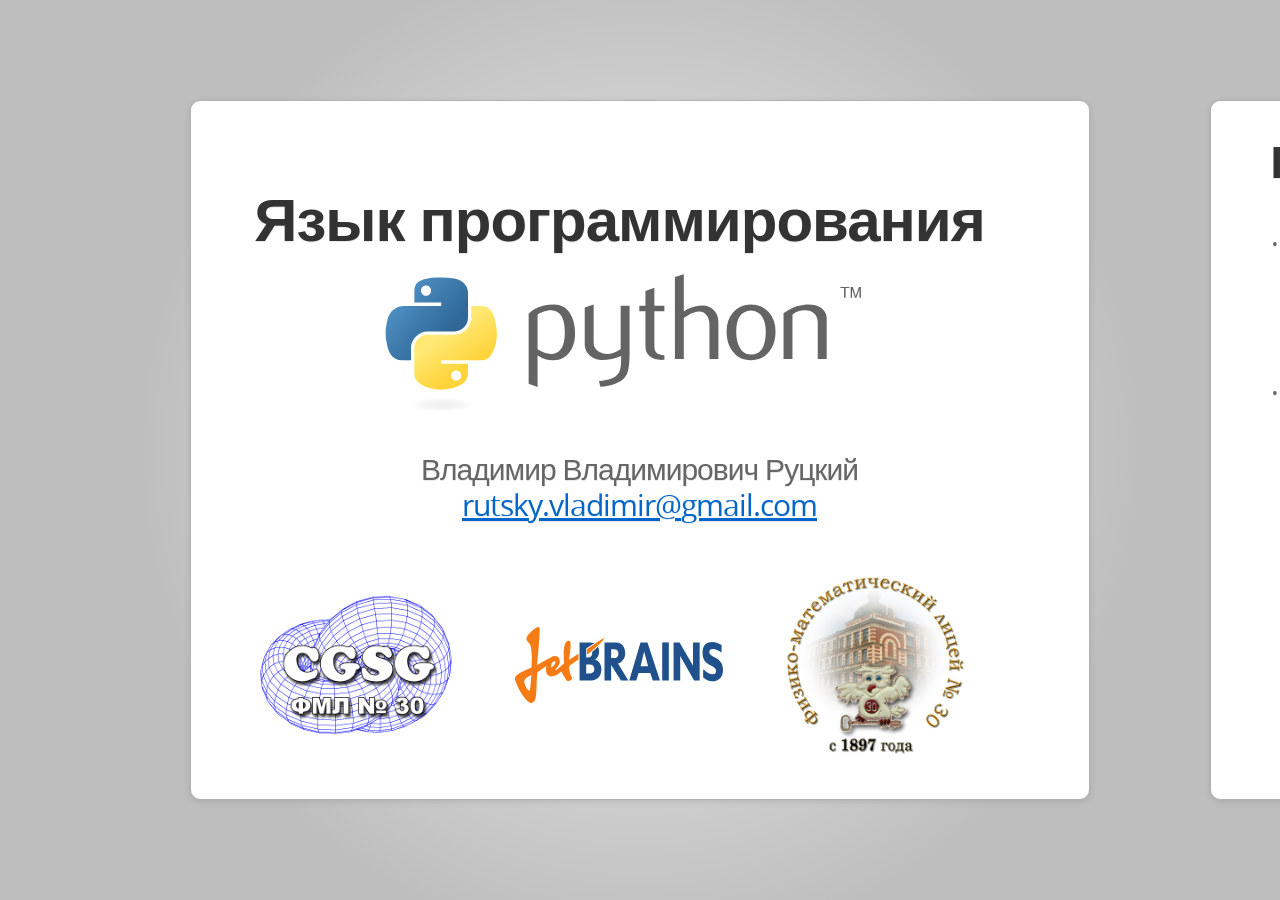
<file: python-2014/lecture_01_introduction/index.html>
<!DOCTYPE html>


<html>
  <head>
    <meta http-equiv="Content-Type" content="text/html; charset=utf-8" />
    
    <title>Язык программирования</title>
    
    <link rel="stylesheet" href="_static/basic.css" type="text/css" />
    <link rel="stylesheet" href="_static/styles.css" type="text/css" />
    <link rel="stylesheet" href="_static/single.css" type="text/css" />
    
    <link rel="stylesheet" href="_static/custom.css" type="text/css" />
    

    <link rel="stylesheet" href="_static/pygments.css" type="text/css" />
    
    <script type="text/javascript">
      var DOCUMENTATION_OPTIONS = {
        URL_ROOT:    './',
        VERSION:     '2014.02.18',
        COLLAPSE_INDEX: false,
        FILE_SUFFIX: '.html',
        HAS_SOURCE:  true
      };
    </script>
    <script type="text/javascript" src="_static/jquery.js"></script>
    <script type="text/javascript" src="_static/underscore.js"></script>
    <script type="text/javascript" src="_static/doctools.js"></script>
    <script type="text/javascript" src="_static/common.js"></script>
    <script type="text/javascript" src="_static/slides.js"></script>
    <script type="text/javascript" src="_static/sync.js"></script>
    <script type="text/javascript" src="_static/controller.js"></script>
    <script type="text/javascript" src="_static/init.js"></script>
    
    <script type="text/javascript" src="_static/custom.js"></script>
    
    <link rel="top" title="" href="#" /> 
  </head>
  <body>

<section
   id="slide_container"
   class='slides layout-regular'>


  <article class="slide level-1" id="id1">
<h1>Язык программирования</h1>
<div class="python-logo figure align-center">
<img src="_images/python-logo-generic.svg" /></div>
<p class="center-text">Владимир Владимирович Руцкий <a class="reference external" href="mailto:rutsky&#46;vladimir&#37;&#52;&#48;gmail&#46;com">rutsky<span>&#46;</span>vladimir<span>&#64;</span>gmail<span>&#46;</span>com</a></p>
<table border="1" class="center-cells docutils">
<colgroup>
<col width="33%" />
<col width="33%" />
<col width="33%" />
</colgroup>
<tbody valign="top">
<tr class="row-odd"><td><a class="first last reference internal image-reference" href="_images/cgsg.png"><img alt="_images/cgsg.png" src="_images/cgsg.png" style="width: 200px;" /></a>
</td>
<td><img class="first last" src="_images/logo_jetbrains.svg" /></td>
<td><a class="first last reference internal image-reference" href="_images/pml30.png"><img alt="_images/pml30.png" src="_images/pml30.png" style="width: 200px;" /></a>
</td>
</tr>
</tbody>
</table>

</article>
<article class="slide level-2" id="id2">
<h2>План лекции</h2>
<ul class="simple">
<li>Часть I<ul>
<li>Что такое Python?</li>
<li>Зачем нужен Python и где его используют?</li>
</ul>
</li>
<li>Часть II<ul>
<li>Установка Python</li>
<li>Введение в Python</li>
<li>Практика</li>
</ul>
</li>
</ul>

</article>
<article class="slide level-2" id="python">
<h2>Что такое Python?</h2>
<ul>
<li><p class="first">Python ([ˈpʌɪθ(ə)n] — <em>пайтон</em>) — язык программирования (далее ЯП)</p>
</li>
<li><p class="first">Разрабатывался с 1990 года (для сравнения: C — с 1969, C++ — с 1983)</p>
</li>
<li><p class="first">Оригинальный автор: Гвидо ван Россум (Guido van Rossum)</p>
</li>
<li><p class="first"><a class="reference external" href="http://python.org">http://python.org</a></p>
<table border="1" class="docutils">
<colgroup>
<col width="50%" />
<col width="50%" />
</colgroup>
<tbody valign="top">
<tr class="row-odd"><td><div class="first last highlight-python"><div class="highlight"><pre><span class="k">def</span> <span class="nf">factorial</span><span class="p">(</span><span class="n">n</span><span class="p">):</span>
    <span class="k">if</span> <span class="n">n</span> <span class="o">&lt;=</span> <span class="mi">1</span><span class="p">:</span>
        <span class="k">return</span> <span class="mi">1</span>
    <span class="k">else</span><span class="p">:</span>
        <span class="k">return</span> <span class="n">n</span> <span class="o">*</span> <span class="n">factorial</span><span class="p">(</span><span class="n">n</span> <span class="o">-</span> <span class="mi">1</span><span class="p">)</span>

<span class="k">print</span><span class="p">(</span><span class="s">&quot;Factorial of 5 is&quot;</span><span class="p">,</span> <span class="n">factorial</span><span class="p">(</span><span class="mi">5</span><span class="p">))</span>
</pre></div>
</div>
</td>
<td><div class="first last highlight-python"><div class="highlight"><pre>Factorial of 5 is 120
</pre></div>
</div>
</td>
</tr>
</tbody>
</table>
</li>
</ul>

</article>
<article class="slide level-2" id="id3">
<h2>Python — высокоуровневый ЯП</h2>
<ul class="simple">
<li>Может оперировать с абстрактными объектами и структурами данных, вроде<ul>
<li>файла,</li>
<li>дерева,</li>
<li>базы данных и т.п.</li>
</ul>
</li>
</ul>

</article>
<article class="smaller slide level-2" id="id4">
<h2>Python — ориентирован на разработчика</h2>
<ul class="simple">
<li>Программы на Python в 5–10 раз короче программ
решающих те же задачи, но написанных на C++, и в 3–5
раз короче программ на Java</li>
<li>Программы на Python легко читаются</li>
<li>Программы на Python лаконичны<ul>
<li>&quot;синтаксический сахар&quot;</li>
<li>большая стандартная библиотека<ul>
<li>работа с сетью, web, работа с файлами баз данных, архивами,
мультипоточность, мультипроцессорность, высокоуровневые
структуры данных (комплексные числа, списки, словари, множества)</li>
</ul>
</li>
</ul>
</li>
<li>Подходит для быстрой разработки программ, прототипирования</li>
</ul>

</article>
<article class="slide level-2" id="id5">
<h2>Python — масштабируемый</h2>
<ul class="simple">
<li>Масштабируемость кода:<ul>
<li>наборы команд объединяются в <strong>функции</strong></li>
<li>функции объектов объединяются в <strong>классы</strong></li>
<li>наборы функций и классов объединяются в
<strong>модули</strong> (отдельные файлы)</li>
<li>модули группируются в <strong>пакеты</strong> (директории с
файлами модулей)</li>
</ul>
</li>
<li>Масштабируемость по производительности:<ul>
<li>Узкие места программ можно переписать на C
или C++</li>
</ul>
</li>
</ul>

</article>
<article class="slide level-2" id="id6">
<h2>Python — интерпретируемый</h2>
<ul class="simple">
<li>Программа — набор строк кода, лежащий в
одном или нескольких файлах, выполняется
«на лету», без предварительной компиляции</li>
<li>Позволяет вносить изменения и быстро
перезапускать программу</li>
<li>Минус: меньшая скорость работы, по
сравнению с компилируемыми языками</li>
</ul>

</article>
<article class="slide level-2" id="id7">
<h2>Интроспекция</h2>
<ul class="simple">
<li>Программе на Python доступна вся
информация о себе: список переменных,
функций, классов, информация о методах
классов и т.п.</li>
<li>Информацию о себе по большей части
можно модифицировать<ul>
<li>В процессе работы программы, программа
может создавать новые классы и функции и
изменять уже существующие</li>
</ul>
</li>
</ul>

</article>
<article class="slide level-2" id="id8">
<h2>Динамическая типизация</h2>
<ul>
<li><p class="first">Нет предварительного объявления типов —
тип переменной выводится в процессе
выполнения</p>
<div class="highlight-python"><div class="highlight"><pre><span class="c"># Функция может вернуть объект любого типа</span>
<span class="n">result</span> <span class="o">=</span> <span class="n">f</span><span class="p">(</span><span class="n">x</span><span class="p">)</span>
</pre></div>
</div>
</li>
<li><p class="first">Строгая типизация</p>
<p>Недопустимо: <tt class="code python docutils literal"><span class="literal number integer"><span class="pre">5</span></span> <span class="operator"><span class="pre">+</span></span> <span class="literal string"><span class="pre">&quot;3&quot;</span></span></tt></p>
</li>
</ul>

</article>
<article class="slide level-2" id="id9">
<h2>Python — мультипарадигменный</h2>
<ul class="simple">
<li>Поддержка ООП<ul>
<li>Классы, наследование, полиморфизм, условная
инкапсуляция</li>
</ul>
</li>
<li>Поддержка функционального программирования<ul>
<li>Лямбда-выражения, list comprehension</li>
</ul>
</li>
<li>Python вобрал в себя наиболее удобные
возможности популярных языков
программирования (ABC, Modula-3, Lisp, Tcl,
Smalltalk, C, Java, Icon)</li>
</ul>

</article>
<article class="slide level-2" id="id10">
<h2>Дополнительные характеристики Python</h2>
<ul class="simple">
<li>Полностью автоматическое управление памятью<ul>
<li>Сборщик мусора</li>
</ul>
</li>
<li>Поддержка механизма исключений</li>
</ul>

</article>
<article class="slide level-2" id="id11">
<h2>Интерпретаторы Python</h2>
<ul class="simple">
<li>Интерпретаторы Python:<ul>
<li><strong>CPython</strong> (написан на C) — основная реализация</li>
<li>PyPy (написан на Python)</li>
<li>Jython (написан на Java)</li>
<li>IronPython (написан на C#)</li>
<li>и другие</li>
</ul>
</li>
<li>Разные интерпретаторы ориентированы на разные
платформы (.Net, Java)</li>
<li>Большинство интерпретаторов - под либеральной
свободной лицензией</li>
<li>CPython выступает в качестве стандарта</li>
</ul>

</article>
<article class="smaller slide level-2" id="id12">
<h2>Версии Python</h2>
<ul class="simple">
<li>Две основные ветки<ul>
<li>Вторая: 2.5, 2.6, 2.7<ul>
<li>больше сторонних библиотек</li>
<li>более популярна в production окружении (на 2013 год)</li>
</ul>
</li>
<li>Третья: 3.2, 3.3, вот-вот выйдет 3.4<ul>
<li>лучше синтаксис</li>
<li>больше стандартная библиотека (+ улучшены существующие)</li>
</ul>
</li>
</ul>
</li>
<li>Каждая следующая версия расширяет и улучшает язык</li>
<li>Внутри ветки версии обратно совместимы</li>
<li>Третья версия обратно не совместима со второй</li>
<li>Мы будем изучать Python 3.3, в реализации CPython</li>
</ul>

</article>
<article class="slide level-2" id="id13">
<h2>Библиотеки Python</h2>
<ul class="simple">
<li>Мощная встроенная библиотека<ul>
<li>Работа с Web, регулярные выражения, архивы,
многозадачность, UI</li>
</ul>
</li>
<li>Большое количество Python-интерфейсов для
популярных библиотек<ul>
<li>2D и 3D графика, OpenGL, DirectX</li>
<li>работа с базами данных, MySQL, PostgreSQL</li>
<li>работа с мультимедиа: звук, видео, изображения</li>
<li>разработка пользовательских интерфейсов, Qt, Gtk, WxWidgets</li>
</ul>
</li>
</ul>

</article>
<article class="slide level-2" id="python-1-2">
<h2>Применение Python (1/2)</h2>
<ul class="simple">
<li>Интерактивная консоль — мощный «калькулятор»<ul>
<li>работа с числами, матрицами, файлами,
изображениями, статистического анализа и др.</li>
</ul>
</li>
<li>ЯП для небольших скриптов<ul>
<li>обработка изображений, создание резервных копий</li>
</ul>
</li>
<li>ЯП для прототипирования<ul>
<li>быстрое создание шаблона программы с UI</li>
<li>быстрая проверка работы алгоритма</li>
</ul>
</li>
<li>ЯП для полноценных программ<ul>
<li>Gajim, BitTorrent, Dropbox, EVE Online</li>
</ul>
</li>
</ul>

</article>
<article class="slide level-2" id="python-2-2">
<h2>Применение Python (2/2)</h2>
<ul class="simple">
<li>ЯП для web-приложений<ul>
<li>много фреймворков, активно используют крупные
компании, вроде Google и Яндекс</li>
</ul>
</li>
<li>Встраиваемый в приложения ЯП<ul>
<li>Встроенная Python-консоль в которой можно
оперировать с объектами приложений на языке
Python<ul>
<li>3D моделирование: Blender, Maya</li>
<li>Обработка изображений: GIMP</li>
<li>Работа с ГИС данными: ESRI ArcGIS</li>
<li>Математические пакеты: Sage, IPython Notebook</li>
</ul>
</li>
</ul>
</li>
</ul>

</article>
<article class="slide level-2" id="id14">
<h2>Примеры Python-интерфейсов к библиотекам</h2>

</article>
<article class="slide level-2" id="id15">
<h2>Установка Python</h2>
<ol class="arabic simple">
<li>Скачиваем дистрибутив Python 3.3 с официального сайта <a class="reference external" href="http://python.org">http://python.org</a><ul>
<li>Последняя версия на данный момент 3.3.4:
<a class="reference external" href="http://python.org/download/releases/3.3.4/">http://python.org/download/releases/3.3.4/</a></li>
<li>Для Windows ищите на странице ссылку
&quot;<tt class="docutils literal"><span class="pre">Windows</span> <span class="pre">X86</span> <span class="pre">MSI</span> <span class="pre">Installer</span> <span class="pre">(3.3.4)</span></tt>&quot; (или &quot;<tt class="docutils literal"><span class="pre">X86-64</span></tt>&quot;)</li>
</ul>
</li>
<li>Устанавливаем в директорию по умолчанию (<tt class="docutils literal"><span class="pre">C:\Python33</span></tt>)</li>
</ol>
<p>Интепретатор: &quot;<tt class="docutils literal"><span class="pre">C:\Python33\python.exe</span></tt>&quot;</p>
<p>Установка дополнительных библиотек будет рассмотрена на следующих лекциях</p>

</article>
<article class="slide level-2" id="pycharm">
<h2>Установка PyCharm</h2>
<p>В раздаточном материале</p>

</article>
<article class="slide level-2" id="id16">
<h2>Введение в Python</h2>
<ul>
<li><p class="first">Официальная документация (англ.):
<a class="reference external" href="http://docs.python.org/">http://docs.python.org/</a></p>
</li>
<li><p class="first">Перевод учебного пособия из офиц. документации для Python 3.1:</p>
<p><a class="reference external" href="https://ru.wikibooks.org/wiki/%D0%A3%D1%87%D0%B5%D0%B1%D0%BD%D0%B8%D0%BA_Python_3.1">https://ru.wikibooks.org/wiki/Учебник_Python_3.1</a></p>
<p>(по нему построено введение в Python в этой лекции)</p>
</li>
<li><p class="first">Книги на русском языке... мало, если будете смотреть обязательно обратите
внимание на используемую версию Python</p>
</li>
</ul>

</article>
<article class="smaller slide level-2" id="id17">
<h2>Выполнение программ на Python</h2>
<p>Способы выполнения программ:</p>
<ul>
<li><p class="first">интерактивное выполнение:</p>
<div class="highlight-python"><div class="highlight"><pre>C:\&gt; C:\Python33\python.exe
Python 3.3.4 (v3.3.4:7ff62415e426, Feb 10 2014, 18:12:08) [MSC v.1600 32 bit (Intel)] on win32
Type &quot;help&quot;, &quot;copyright&quot;, &quot;credits&quot; or &quot;license&quot; for more information.
&gt;&gt;&gt; print(&quot;Hello, world!&quot;)
Hello, world!
&gt;&gt;&gt;
</pre></div>
</div>
</li>
<li><p class="first">выполнение файла со скриптом</p>
<p>Файл <tt class="docutils literal"><span class="pre">hello.py</span></tt>:</p>
<div class="highlight-python"><div class="highlight"><pre><span class="k">print</span><span class="p">(</span><span class="s">&quot;Hello, world!&quot;</span><span class="p">)</span>
</pre></div>
</div>
<p>Запуск:</p>
<div class="highlight-python"><div class="highlight"><pre>C:\&gt;C:\Python33\python.exe hello.py
Hello, world!
C:\&gt;
</pre></div>
</div>
</li>
</ul>

</article>
<article class="smaller slide level-2" id="id18">
<h2>Интерактивная консоль Python</h2>
<p>Запустите <tt class="docutils literal"><span class="pre">python.exe</span></tt>:</p>
<div class="highlight-python"><div class="highlight"><pre>C:\&gt; C:\Python33\python.exe
Python 3.3.4 (v3.3.4:7ff62415e426, Feb 10 2014, 18:12:08) [MSC v.1600 32 bit (Intel)] on win32
Type &quot;help&quot;, &quot;copyright&quot;, &quot;credits&quot; or &quot;license&quot; for more information.
&gt;&gt;&gt;
</pre></div>
</div>
<p>&quot;&gt;&gt;&gt; &quot; — приветствие, интерпретатор ожидает ввода команды</p>

</article>
<article class="slide level-2" id="hello-world">
<h2>Hello, world!</h2>
<div class="highlight-python"><div class="highlight"><pre><span class="gp">&gt;&gt;&gt; </span><span class="k">print</span><span class="p">(</span><span class="s">&quot;Hello, world!&quot;</span><span class="p">)</span>
<span class="go">Hello, world!</span>
<span class="go">&gt;&gt;&gt;</span>
</pre></div>
</div>

</article>
<article class="smaller slide level-2" id="id19">
<h2>Вычисление выражений</h2>
<div class="highlight-python"><div class="highlight"><pre><span class="gp">&gt;&gt;&gt; </span><span class="mi">2</span> <span class="o">+</span> <span class="mi">2</span>
<span class="go">4</span>
<span class="gp">&gt;&gt;&gt; </span><span class="c"># Это комментарий</span>
<span class="gp">... </span><span class="mi">6</span> <span class="o">+</span> <span class="mi">4</span>
<span class="go">10</span>
<span class="gp">&gt;&gt;&gt; </span><span class="mi">2</span> <span class="o">+</span> <span class="mi">2</span>  <span class="c"># а вот комментарий на одной строке с кодом</span>
<span class="go">4</span>
<span class="gp">&gt;&gt;&gt; </span><span class="p">(</span><span class="mi">45</span> <span class="o">-</span> <span class="mi">5</span> <span class="o">*</span> <span class="mi">6</span><span class="p">)</span> <span class="o">/</span> <span class="mi">4</span>  <span class="c"># деление возвращает число с плавающей точкой</span>
<span class="go">3.75</span>
<span class="gp">&gt;&gt;&gt; </span><span class="p">(</span><span class="mi">45</span> <span class="o">-</span> <span class="mi">5</span> <span class="o">*</span> <span class="mi">6</span><span class="p">)</span> <span class="o">//</span> <span class="mi">4</span> <span class="c"># целочисленное деление (с округлением)</span>
<span class="go">3</span>
<span class="gp">&gt;&gt;&gt; </span><span class="c"># Целочисленное деление возвращает округленное к минимальному значение:</span>
<span class="gp">... </span><span class="mi">7</span> <span class="o">//</span> <span class="mi">3</span>
<span class="go">2</span>
<span class="gp">&gt;&gt;&gt; </span><span class="mi">7</span> <span class="o">//</span> <span class="o">-</span><span class="mi">3</span>
<span class="go">-3</span>
<span class="gp">&gt;&gt;&gt; </span><span class="c"># Результат последнего вычисления хранится в переменной `_&#39;</span>
<span class="gp">... </span><span class="n">_</span>
<span class="go">-3</span>
<span class="gp">&gt;&gt;&gt; </span><span class="c"># В интерактивной консоли результат вычисления выражения пишется на экран</span>
<span class="gp">... </span><span class="c"># Чтобы вывести на экран в скрипте можно использовать функцию `print()&#39;</span>
<span class="gp">... </span><span class="k">print</span><span class="p">(</span><span class="mi">5</span> <span class="o">*</span> <span class="mi">6</span><span class="p">)</span>
<span class="go">30</span>
<span class="go">&gt;&gt;&gt;</span>
</pre></div>
</div>

</article>
<article class="smaller slide level-2" id="id20">
<h2>Переменные</h2>
<div class="highlight-python"><div class="highlight"><pre><span class="gp">&gt;&gt;&gt; </span><span class="c"># Присваивание делается знаком `=&#39;</span>
<span class="gp">... </span><span class="n">a</span> <span class="o">=</span> <span class="mi">30</span>
<span class="gp">&gt;&gt;&gt; </span><span class="n">a</span> <span class="o">/</span> <span class="mi">3</span>
<span class="go">10.0</span>
<span class="gp">&gt;&gt;&gt; </span><span class="c"># Значение может быть присвоено нескольким переменным одновременно</span>
<span class="gp">... </span><span class="n">a</span> <span class="o">=</span> <span class="n">b</span> <span class="o">=</span> <span class="n">c</span> <span class="o">=</span> <span class="mi">0</span>
<span class="gp">&gt;&gt;&gt; </span><span class="n">a</span>
<span class="go">0</span>
<span class="gp">&gt;&gt;&gt; </span><span class="n">b</span>
<span class="go">0</span>
<span class="gp">&gt;&gt;&gt; </span><span class="n">c</span>
<span class="go">0</span>
<span class="gp">&gt;&gt;&gt; </span><span class="c"># Перед использованием переменной в выражении она должна быть определена</span>
<span class="gp">... </span><span class="n">d</span>
<span class="gt">Traceback (most recent call last):</span>
  File <span class="nb">&quot;&lt;stdin&gt;&quot;</span>, line <span class="m">2</span>, in <span class="n">&lt;module&gt;</span>
<span class="gr">NameError</span>: <span class="n">name &#39;d&#39; is not defined</span>
<span class="go">&gt;&gt;&gt;</span>
</pre></div>
</div>

</article>
<article class="smaller2 slide level-2" id="id21">
<h2>Числовые типы</h2>
<div class="highlight-python"><div class="highlight"><pre><span class="gp">&gt;&gt;&gt; </span><span class="c"># Есть поддержка чисел с плавающей точкой, длинных, с фиксированной</span>
<span class="gp">... </span><span class="c"># точностью, рациональных, комплексных...</span>
<span class="gp">... </span><span class="mi">3</span> <span class="o">*</span> <span class="mf">3.75</span> <span class="o">/</span> <span class="mf">1.5</span>
<span class="go">7.5</span>
<span class="gp">&gt;&gt;&gt; </span><span class="n">i</span> <span class="o">=</span> <span class="mi">1j</span> <span class="c"># мнимая единица</span>
<span class="gp">&gt;&gt;&gt; </span><span class="n">i</span>
<span class="go">1j</span>
<span class="gp">&gt;&gt;&gt; </span><span class="n">i</span> <span class="o">**</span> <span class="mi">2</span> <span class="c"># возведение в степень</span>
<span class="go">(-1+0j)</span>
<span class="gp">&gt;&gt;&gt; </span><span class="n">i</span><span class="o">.</span><span class="n">real</span>
<span class="go">0.0</span>
<span class="gp">&gt;&gt;&gt; </span><span class="n">i</span><span class="o">.</span><span class="n">imag</span>
<span class="go">1.0</span>
<span class="gp">&gt;&gt;&gt; </span><span class="p">(</span><span class="mi">1</span> <span class="o">+</span> <span class="mi">2j</span><span class="p">)</span> <span class="o">/</span> <span class="p">(</span><span class="mi">1</span> <span class="o">+</span> <span class="mi">1j</span><span class="p">)</span>
<span class="go">(1.5+0.5j)</span>
<span class="gp">&gt;&gt;&gt; </span><span class="mi">2</span> <span class="o">**</span> <span class="mi">200</span>
<span class="go">1606938044258990275541962092341162602522202993782792835301376</span>
<span class="gp">&gt;&gt;&gt; </span><span class="c"># Логический тип:</span>
<span class="gp">... </span><span class="n">a</span> <span class="o">=</span> <span class="p">(</span><span class="mi">1</span> <span class="o">==</span> <span class="mi">2</span><span class="p">)</span>
<span class="gp">&gt;&gt;&gt; </span><span class="k">print</span><span class="p">(</span><span class="n">a</span><span class="p">)</span>
<span class="go">False</span>
<span class="gp">&gt;&gt;&gt; </span><span class="ow">not</span> <span class="n">a</span>
<span class="go">True</span>
<span class="gp">&gt;&gt;&gt; </span><span class="n">x</span> <span class="o">=</span> <span class="mi">30</span>
<span class="gp">&gt;&gt;&gt; </span><span class="n">x</span> <span class="o">&gt;</span> <span class="mi">0</span>  <span class="c"># операторы сравнения: &gt;, &lt;, &gt;=, &lt;=, ==, !=</span>
<span class="go">True</span>
<span class="gp">&gt;&gt;&gt; </span><span class="mi">1</span> <span class="o">&lt;</span> <span class="n">x</span> <span class="ow">and</span> <span class="n">x</span> <span class="o">&lt;</span> <span class="mi">100</span>  <span class="c"># логические операторы: and, or, not</span>
<span class="go">True</span>
<span class="gp">&gt;&gt;&gt; </span><span class="mi">1</span> <span class="o">&lt;</span> <span class="n">x</span> <span class="o">&lt;</span> <span class="mi">100</span>
<span class="go">True</span>
<span class="go">&gt;&gt;&gt;</span>
</pre></div>
</div>

</article>
<article class="smaller slide level-2" id="id22">
<h2>Строки</h2>
<div class="highlight-python"><div class="highlight"><pre><span class="gp">&gt;&gt;&gt; </span><span class="c"># Cтроки можно задавать следующим образом:</span>
<span class="gp">... </span><span class="s">&#39;spam eggs&#39;</span>
<span class="go">&#39;spam eggs&#39;</span>
<span class="gp">&gt;&gt;&gt; </span><span class="s">&#39;doesn</span><span class="se">\&#39;</span><span class="s">t&#39;</span>
<span class="go">&quot;doesn&#39;t&quot;</span>
<span class="gp">&gt;&gt;&gt; </span><span class="s">&quot;doesn&#39;t&quot;</span>
<span class="go">&quot;doesn&#39;t&quot;</span>
<span class="gp">&gt;&gt;&gt; </span><span class="s">&#39;&quot;Yes,&quot; he said.&#39;</span>
<span class="go">&#39;&quot;Yes,&quot; he said.&#39;</span>
<span class="gp">&gt;&gt;&gt; </span><span class="s">&quot;</span><span class="se">\&quot;</span><span class="s">Yes,</span><span class="se">\&quot;</span><span class="s"> he said.&quot;</span>
<span class="go">&#39;&quot;Yes,&quot; he said.&#39;</span>
<span class="gp">&gt;&gt;&gt; </span><span class="s">&#39;&quot;Isn</span><span class="se">\&#39;</span><span class="s">t,&quot; she said.&#39;</span>
<span class="go">&#39;&quot;Isn\&#39;t,&quot; she said.&#39;</span>
<span class="gp">&gt;&gt;&gt; </span><span class="s">&quot;first word </span><span class="se">\</span>
<span class="gp">... </span><span class="s">second word&quot;</span>
<span class="go">&#39;first word second word&#39;</span>
<span class="gp">&gt;&gt;&gt; </span><span class="k">print</span><span class="p">(</span><span class="s">&quot;first line</span><span class="se">\n</span><span class="s"> secondline&quot;</span><span class="p">)</span>
<span class="go">first line</span>
<span class="go"> secondline</span>
<span class="gp">&gt;&gt;&gt; </span><span class="s">r&quot;line with \n in middle&quot;</span>
<span class="go">&#39;line with \\n in middle&#39;</span>
<span class="gp">&gt;&gt;&gt; </span><span class="sd">&quot;&quot;&quot;Multiline with &#39; or &quot;</span>
<span class="gp">... </span><span class="sd">Yes.</span>
<span class="gp">... </span><span class="sd">&quot;&quot;&quot;</span>
<span class="go">&#39;Multiline with \&#39; or &quot;\nYes.\n&#39;</span>
<span class="go">&gt;&gt;&gt;</span>
</pre></div>
</div>

</article>
<article class="slide level-2" id="id23">
<h2>Конкатенация строк</h2>
<div class="highlight-python"><div class="highlight"><pre><span class="gp">&gt;&gt;&gt; </span><span class="c"># Конкатенация строк</span>
<span class="gp">... </span><span class="n">word</span> <span class="o">=</span> <span class="s">&#39;Help&#39;</span> <span class="o">+</span> <span class="s">&#39;A&#39;</span>
<span class="gp">&gt;&gt;&gt; </span><span class="n">word</span>
<span class="go">&#39;HelpA&#39;</span>
<span class="gp">&gt;&gt;&gt; </span><span class="s">&#39;&lt;&#39;</span> <span class="o">+</span> <span class="n">word</span> <span class="o">*</span> <span class="mi">5</span> <span class="o">+</span> <span class="s">&#39;&gt;&#39;</span>
<span class="go">&#39;&lt;HelpAHelpAHelpAHelpAHelpA&gt;&#39;</span>
<span class="gp">&gt;&gt;&gt; </span><span class="s">&#39;first&#39;</span> <span class="s">&#39;second&#39;</span>
<span class="go">&#39;firstsecond&#39;</span>
<span class="gp">&gt;&gt;&gt; </span><span class="p">(</span><span class="s">&#39;first&#39;</span><span class="p">)</span> <span class="s">&#39;second&#39;</span>
  File <span class="nb">&quot;&lt;stdin&gt;&quot;</span>, line <span class="m">1</span>
    <span class="p">(</span><span class="s">&#39;first&#39;</span><span class="p">)</span> <span class="s">&#39;second&#39;</span>
                     <span class="o">^</span>
<span class="gr">SyntaxError</span>: <span class="n">invalid syntax</span>
<span class="gp">&gt;&gt;&gt; </span><span class="c"># Строки --- неизменяемые</span>
<span class="gp">... </span><span class="n">word</span><span class="p">[</span><span class="mi">0</span><span class="p">]</span> <span class="o">=</span> <span class="s">&#39;x&#39;</span> <span class="c"># word[0] --- обращение к первому символу строки</span>
<span class="gt">Traceback (most recent call last):</span>
  File <span class="nb">&quot;&lt;stdin&gt;&quot;</span>, line <span class="m">1</span>, in <span class="n">&lt;module&gt;</span>
<span class="gr">TypeError</span>: <span class="n">&#39;str&#39; object does not support item assignment</span>
<span class="go">&gt;&gt;&gt;</span>
</pre></div>
</div>

</article>
<article class="smaller slide level-2" id="id24">
<h2>Индексация последовательностей (1/2)</h2>
<div class="highlight-python"><div class="highlight"><pre><span class="gp">&gt;&gt;&gt; </span><span class="c"># Индексация в последовательностях (например строках):</span>
<span class="gp">... </span><span class="c"># +---+---+---+---+---+</span>
<span class="gp">... </span><span class="c"># | H | e | l | p | A |</span>
<span class="gp">... </span><span class="c"># +---+---+---+---+---+</span>
<span class="gp">... </span><span class="c">#   0   1   2   3   4   5</span>
<span class="gp">... </span><span class="c">#  -5  -4  -3  -2  -1</span>
<span class="gp">... </span><span class="c">#  v[i] - i-й элемент</span>
<span class="gp">... </span><span class="c">#  v[i:j] - подпоследовательность начиная с i-го включительно,</span>
<span class="gp">... </span><span class="c">#           и до j (не включительно) --- полуинтервал [i, j)</span>
<span class="gp">... </span><span class="n">word</span> <span class="o">=</span> <span class="s">&#39;HelpA&#39;</span>
<span class="gp">&gt;&gt;&gt; </span><span class="n">word</span><span class="p">[</span><span class="mi">4</span><span class="p">]</span>
<span class="go">&#39;A&#39;</span>
<span class="gp">&gt;&gt;&gt; </span><span class="n">word</span><span class="p">[</span><span class="mi">0</span><span class="p">:</span><span class="mi">2</span><span class="p">]</span>
<span class="go">&#39;He&#39;</span>
<span class="gp">&gt;&gt;&gt; </span><span class="n">word</span><span class="p">[</span><span class="mi">2</span><span class="p">:</span><span class="mi">4</span><span class="p">]</span>
<span class="go">&#39;lp&#39;</span>
<span class="gp">&gt;&gt;&gt; </span><span class="n">word</span><span class="p">[:</span><span class="mi">2</span><span class="p">]</span>    <span class="c"># Первые два символа</span>
<span class="go">&#39;He&#39;</span>
<span class="gp">&gt;&gt;&gt; </span><span class="n">word</span><span class="p">[</span><span class="mi">2</span><span class="p">:]</span>    <span class="c"># Всё, исключая первые два символа</span>
<span class="go">&#39;lpA&#39;</span>
<span class="gp">&gt;&gt;&gt; </span><span class="n">word</span><span class="p">[</span><span class="mi">1</span><span class="p">:</span><span class="mi">100</span><span class="p">]</span>
<span class="go">&#39;elpA&#39;</span>
<span class="gp">&gt;&gt;&gt; </span><span class="n">word</span><span class="p">[</span><span class="mi">10</span><span class="p">:]</span>
<span class="go">&#39;&#39;</span>
<span class="go">&gt;&gt;&gt;</span>
</pre></div>
</div>

</article>
<article class="smaller slide level-2" id="id25">
<h2>Индексация последовательностей (2/2)</h2>
<div class="highlight-python"><div class="highlight"><pre><span class="gp">&gt;&gt;&gt; </span><span class="c"># Индексация в последовательностях (например строках):</span>
<span class="gp">... </span><span class="c"># +---+---+---+---+---+</span>
<span class="gp">... </span><span class="c"># | H | e | l | p | A |</span>
<span class="gp">... </span><span class="c"># +---+---+---+---+---+</span>
<span class="gp">... </span><span class="c">#   0   1   2   3   4   5</span>
<span class="gp">... </span><span class="c">#  -5  -4  -3  -2  -1</span>
<span class="gp">... </span><span class="c">#  v[i] - i-й элемент</span>
<span class="gp">... </span><span class="c">#  v[i:j] - подпоследовательность начиная с i-го включительно,</span>
<span class="gp">... </span><span class="c">#           и до j (не включительно) --- полуинтервал [i, j)</span>
<span class="gp">... </span><span class="n">word</span> <span class="o">=</span> <span class="s">&#39;HelpA&#39;</span>
<span class="gp">&gt;&gt;&gt; </span><span class="n">word</span><span class="p">[</span><span class="o">-</span><span class="mi">1</span><span class="p">]</span>     <span class="c"># Последний символ</span>
<span class="go">&#39;A&#39;</span>
<span class="gp">&gt;&gt;&gt; </span><span class="n">word</span><span class="p">[</span><span class="o">-</span><span class="mi">2</span><span class="p">]</span>     <span class="c"># Предпоследний символ</span>
<span class="go">&#39;p&#39;</span>
<span class="gp">&gt;&gt;&gt; </span><span class="n">word</span><span class="p">[</span><span class="o">-</span><span class="mi">2</span><span class="p">:]</span>    <span class="c"># Последние два символа</span>
<span class="go">&#39;pA&#39;</span>
<span class="gp">&gt;&gt;&gt; </span><span class="n">word</span><span class="p">[:</span><span class="o">-</span><span class="mi">2</span><span class="p">]</span>    <span class="c"># Всё, кроме последних двух символов</span>
<span class="go">&#39;Hel&#39;</span>
<span class="gp">&gt;&gt;&gt; </span><span class="n">word</span><span class="p">[</span><span class="o">-</span><span class="mi">100</span><span class="p">:]</span>
<span class="go">&#39;HelpA&#39;</span>
<span class="gp">&gt;&gt;&gt; </span><span class="n">word</span><span class="p">[</span><span class="o">-</span><span class="mi">10</span><span class="p">]</span>    <span class="c"># ошибка</span>
<span class="gt">Traceback (most recent call last):</span>
  File <span class="nb">&quot;&lt;stdin&gt;&quot;</span>, line <span class="m">1</span>, in <span class="n">&lt;module&gt;</span>
<span class="gr">IndexError</span>: <span class="n">string index out of range</span>
<span class="go">&gt;&gt;&gt;</span>
</pre></div>
</div>

</article>
<article class="slide level-2" id="id26">
<h2>Списки</h2>
<div class="highlight-python"><div class="highlight"><pre><span class="gp">&gt;&gt;&gt; </span><span class="c"># Список --- встроенный в язык тип данных</span>
<span class="gp">... </span><span class="n">a</span> <span class="o">=</span> <span class="p">[</span><span class="s">&#39;spam&#39;</span><span class="p">,</span> <span class="s">&#39;eggs&#39;</span><span class="p">,</span> <span class="mi">1234</span><span class="p">,</span> <span class="mi">30</span><span class="p">]</span>
<span class="gp">&gt;&gt;&gt; </span><span class="c"># Список --- это упорядоченная последовательность элементов.</span>
<span class="gp">... </span><span class="c"># Для списков действуют такие же правила индексации как для строк</span>
<span class="gp">... </span><span class="n">a</span><span class="p">[</span><span class="mi">0</span><span class="p">]</span>
<span class="go">&#39;spam&#39;</span>
<span class="gp">&gt;&gt;&gt; </span><span class="n">a</span><span class="p">[</span><span class="mi">1</span><span class="p">:</span><span class="mi">3</span><span class="p">]</span>
<span class="go">[&#39;eggs&#39;, 1234]</span>
<span class="gp">&gt;&gt;&gt; </span><span class="c"># Но списки, в отличие от строк, изменяемые</span>
<span class="gp">... </span><span class="n">a</span><span class="p">[</span><span class="mi">1</span><span class="p">]</span> <span class="o">=</span> <span class="mi">3030</span>
<span class="gp">&gt;&gt;&gt; </span><span class="n">a</span>
<span class="go">[&#39;spam&#39;, 3030, 1234, 30]</span>
<span class="gp">&gt;&gt;&gt; </span><span class="n">a</span><span class="p">[:</span><span class="mi">2</span><span class="p">]</span> <span class="o">+</span> <span class="n">a</span><span class="p">[</span><span class="mi">3</span><span class="p">:]</span> <span class="o">*</span> <span class="mi">2</span>
<span class="go">[&#39;spam&#39;, 3030, 30, 30]</span>
<span class="gp">&gt;&gt;&gt; </span><span class="p">[</span><span class="mi">1</span><span class="p">,</span> <span class="mi">2</span><span class="p">]</span> <span class="o">+</span> <span class="p">[</span><span class="mi">3</span><span class="p">,</span> <span class="mi">4</span><span class="p">]</span>
<span class="go">[1, 2, 3, 4]</span>
<span class="gp">&gt;&gt;&gt; </span><span class="p">[</span><span class="mi">1</span><span class="p">,</span> <span class="mi">2</span><span class="p">]</span> <span class="o">*</span> <span class="mi">4</span>
<span class="go">[1, 2, 1, 2, 1, 2, 1, 2]</span>
<span class="go">&gt;&gt;&gt;</span>
</pre></div>
</div>

</article>
<article class="smaller slide level-2" id="range">
<h2>Функция range()</h2>
<div class="highlight-python"><div class="highlight"><pre><span class="gp">&gt;&gt;&gt; </span><span class="c"># Функция range([start,] stop[, step]) создаёт &quot;виртуальную&quot; последовательность</span>
<span class="gp">... </span><span class="c"># (iterable) из натуральных чисел</span>
<span class="gp">... </span><span class="n">a</span> <span class="o">=</span> <span class="nb">range</span><span class="p">(</span><span class="mi">5</span><span class="p">)</span>
<span class="gp">&gt;&gt;&gt; </span><span class="n">a</span>
<span class="go">range(0, 5)</span>
<span class="gp">&gt;&gt;&gt; </span><span class="c"># Функции, классы и модули в Python имеют способы встроенного документирования</span>
<span class="gp">... </span><span class="n">help</span><span class="p">(</span><span class="nb">range</span><span class="p">)</span>  
<span class="go">Help on class range in module builtins:</span>

<span class="go">class range(object)</span>
<span class="go"> |  range(stop) -&gt; range object</span>
<span class="go"> |  range(start, stop[, step]) -&gt; range object</span>
<span class="go"> |</span>
<span class="go"> |  Returns a virtual sequence of numbers from start to stop by step.</span>
<span class="go"> |</span>
<span class="go"> |  Methods defined here:</span>
<span class="go"> |</span>
<span class="gp">...</span>

<span class="gp">&gt;&gt;&gt; </span><span class="c"># Функция list (конструктор класса) позволяет создать список по</span>
<span class="gp">... </span><span class="c"># последовательности</span>
<span class="gp">... </span><span class="nb">list</span><span class="p">(</span><span class="nb">range</span><span class="p">(</span><span class="mi">3</span><span class="p">,</span> <span class="mi">10</span><span class="p">,</span> <span class="mi">2</span><span class="p">))</span>
<span class="go">[3, 5, 7, 9]</span>
<span class="go">&gt;&gt;&gt;</span>
</pre></div>
</div>

</article>
<article class="smaller2 slide level-2" id="id27">
<h2>Модификация списков (1/2)</h2>
<div class="highlight-python"><div class="highlight"><pre><span class="gp">&gt;&gt;&gt; </span><span class="n">a</span> <span class="o">=</span> <span class="nb">list</span><span class="p">(</span><span class="nb">range</span><span class="p">(</span><span class="mi">10</span><span class="p">))</span>
<span class="gp">&gt;&gt;&gt; </span><span class="n">a</span>
<span class="go">[0, 1, 2, 3, 4, 5, 6, 7, 8, 9]</span>
<span class="gp">&gt;&gt;&gt; </span><span class="c"># Заменим некоторые элементы:</span>
<span class="gp">... </span><span class="n">a</span><span class="p">[</span><span class="mi">1</span><span class="p">:</span><span class="mi">3</span><span class="p">]</span> <span class="o">=</span> <span class="p">[</span><span class="mi">20</span><span class="p">,</span> <span class="mi">30</span><span class="p">]</span>
<span class="gp">&gt;&gt;&gt; </span><span class="n">a</span>
<span class="go">[0, 20, 30, 3, 4, 5, 6, 7, 8, 9]</span>
<span class="gp">&gt;&gt;&gt; </span><span class="c"># Удалим:</span>
<span class="gp">... </span><span class="n">a</span><span class="p">[</span><span class="mi">1</span><span class="p">:</span><span class="mi">3</span><span class="p">]</span> <span class="o">=</span> <span class="p">[]</span>
<span class="gp">&gt;&gt;&gt; </span><span class="n">a</span>
<span class="go">[0, 3, 4, 5, 6, 7, 8, 9]</span>
<span class="gp">&gt;&gt;&gt; </span><span class="c"># Вставим:</span>
<span class="gp">... </span><span class="n">a</span><span class="p">[</span><span class="mi">1</span><span class="p">:</span><span class="mi">1</span><span class="p">]</span> <span class="o">=</span> <span class="p">[</span><span class="s">&#39;bletch&#39;</span><span class="p">,</span> <span class="s">&#39;xyzzy&#39;</span><span class="p">]</span>
<span class="gp">&gt;&gt;&gt; </span><span class="n">a</span>
<span class="go">[0, &#39;bletch&#39;, &#39;xyzzy&#39;, 3, 4, 5, 6, 7, 8, 9]</span>
<span class="gp">&gt;&gt;&gt; </span><span class="c"># Вставим (копию) самого себя в начало</span>
<span class="gp">... </span><span class="n">a</span><span class="p">[:</span><span class="mi">0</span><span class="p">]</span> <span class="o">=</span> <span class="n">a</span>
<span class="gp">&gt;&gt;&gt; </span><span class="n">a</span>
<span class="go">[0, &#39;bletch&#39;, &#39;xyzzy&#39;, 3, 4, 5, 6, 7, 8, 9, 0, &#39;bletch&#39;, &#39;xyzzy&#39;, 3, 4, 5, 6, 7, 8, 9]</span>
<span class="gp">&gt;&gt;&gt; </span><span class="c"># Очистка списка: замена всех значений пустым списком</span>
<span class="gp">... </span><span class="n">a</span><span class="p">[:]</span> <span class="o">=</span> <span class="p">[]</span>
<span class="gp">&gt;&gt;&gt; </span><span class="n">a</span>
<span class="go">[]</span>
<span class="gp">&gt;&gt;&gt; </span><span class="c"># Также переменную можно удалить оператором `del&#39;</span>
<span class="gp">... </span><span class="k">del</span> <span class="n">a</span>
<span class="gp">&gt;&gt;&gt; </span><span class="n">a</span>
<span class="gt">Traceback (most recent call last):</span>
  File <span class="nb">&quot;&lt;stdin&gt;&quot;</span>, line <span class="m">1</span>, in <span class="n">&lt;module&gt;</span>
<span class="gr">NameError</span>: <span class="n">name &#39;a&#39; is not defined</span>
<span class="go">&gt;&gt;&gt;</span>
</pre></div>
</div>

</article>
<article class="smaller2 slide level-2" id="id28">
<h2>Модификация списков (2/2)</h2>
<div class="highlight-python"><div class="highlight"><pre><span class="gp">&gt;&gt;&gt; </span><span class="n">a</span> <span class="o">=</span> <span class="nb">list</span><span class="p">(</span><span class="nb">range</span><span class="p">(</span><span class="mi">10</span><span class="p">))</span>
<span class="gp">&gt;&gt;&gt; </span><span class="n">a</span>
<span class="go">[0, 1, 2, 3, 4, 5, 6, 7, 8, 9]</span>
<span class="gp">&gt;&gt;&gt; </span><span class="c"># Получить длину последовательности:</span>
<span class="gp">... </span><span class="nb">len</span><span class="p">(</span><span class="n">a</span><span class="p">)</span>
<span class="go">10</span>
<span class="gp">&gt;&gt;&gt; </span><span class="nb">len</span><span class="p">(</span><span class="s">&#39;some string&#39;</span><span class="p">)</span>
<span class="go">11</span>
<span class="gp">&gt;&gt;&gt; </span><span class="c"># Cписки, как и почти все котейнеры Python, могут хранить любые объекты</span>
<span class="gp">... </span><span class="n">a</span><span class="p">[</span><span class="mi">1</span><span class="p">]</span> <span class="o">=</span> <span class="p">[</span><span class="s">&#39;another&#39;</span><span class="p">,</span> <span class="s">&#39;list&#39;</span><span class="p">]</span>
<span class="gp">&gt;&gt;&gt; </span><span class="n">a</span>
<span class="go">[0, [&#39;another&#39;, &#39;list&#39;], 2, 3, 4, 5, 6, 7, 8, 9]</span>
<span class="gp">&gt;&gt;&gt; </span><span class="n">a</span><span class="p">[</span><span class="mi">1</span><span class="p">][</span><span class="mi">0</span><span class="p">]</span>
<span class="go">&#39;another&#39;</span>
<span class="gp">&gt;&gt;&gt; </span><span class="n">b</span> <span class="o">=</span> <span class="nb">list</span><span class="p">(</span><span class="nb">range</span><span class="p">(</span><span class="mi">3</span><span class="p">))</span>
<span class="gp">&gt;&gt;&gt; </span><span class="n">b</span>
<span class="go">[0, 1, 2]</span>
<span class="gp">&gt;&gt;&gt; </span><span class="c"># Некоторые операции со списками:</span>
<span class="gp">... </span><span class="c"># добавить в конец</span>
<span class="gp">... </span><span class="n">b</span><span class="o">.</span><span class="n">append</span><span class="p">(</span><span class="mi">10</span><span class="p">)</span>
<span class="gp">&gt;&gt;&gt; </span><span class="n">b</span>
<span class="go">[0, 1, 2, 10]</span>
<span class="gp">&gt;&gt;&gt; </span><span class="c"># расширить список элементами из другого контейнера</span>
<span class="gp">... </span><span class="n">b</span><span class="o">.</span><span class="n">extend</span><span class="p">([</span><span class="mi">3</span><span class="p">,</span> <span class="mi">7</span><span class="p">,</span> <span class="mi">12</span><span class="p">,</span> <span class="mi">1</span><span class="p">,</span> <span class="mi">5</span><span class="p">])</span>
<span class="gp">&gt;&gt;&gt; </span><span class="n">b</span>
<span class="go">[0, 1, 2, 10, 3, 7, 12, 1, 5]</span>
<span class="gp">&gt;&gt;&gt; </span><span class="c"># развернуть список</span>
<span class="gp">... </span><span class="n">b</span><span class="o">.</span><span class="n">reverse</span><span class="p">()</span>
<span class="gp">&gt;&gt;&gt; </span><span class="n">b</span>
<span class="go">[5, 1, 12, 7, 3, 10, 2, 1, 0]</span>
<span class="gp">&gt;&gt;&gt; </span><span class="c"># отсортировать список</span>
<span class="gp">... </span><span class="n">b</span><span class="o">.</span><span class="n">sort</span><span class="p">()</span>
<span class="gp">&gt;&gt;&gt; </span><span class="n">b</span>
<span class="go">[0, 1, 1, 2, 3, 5, 7, 10, 12]</span>
<span class="go">&gt;&gt;&gt;</span>
</pre></div>
</div>

</article>
<article class="smaller slide level-2" id="while">
<h2>Конструкция while</h2>
<div class="highlight-python"><div class="highlight"><pre><span class="gp">&gt;&gt;&gt; </span><span class="c"># Ряд Фибоначчи:</span>
<span class="gp">... </span><span class="c"># сумма двух элементов определяет следущий элемент</span>
<span class="gp">... </span><span class="n">a</span><span class="p">,</span> <span class="n">b</span> <span class="o">=</span> <span class="mi">0</span><span class="p">,</span> <span class="mi">1</span>  <span class="c"># множественное присваивание: a = 0, b = 1</span>
<span class="gp">&gt;&gt;&gt; </span><span class="k">while</span> <span class="n">b</span> <span class="o">&lt;</span> <span class="mi">10</span><span class="p">:</span>
<span class="gp">... </span>    <span class="k">print</span><span class="p">(</span><span class="n">b</span><span class="p">)</span>
<span class="gp">... </span>    <span class="n">a</span><span class="p">,</span> <span class="n">b</span> <span class="o">=</span> <span class="n">b</span><span class="p">,</span> <span class="n">a</span> <span class="o">+</span> <span class="n">b</span>
<span class="gp">...</span>
<span class="go">1</span>
<span class="go">1</span>
<span class="go">2</span>
<span class="go">3</span>
<span class="go">5</span>
<span class="go">8</span>
<span class="gp">&gt;&gt;&gt; </span><span class="c"># while УСЛОВИЕ:</span>
<span class="gp">... </span><span class="c">#     команды</span>
<span class="gp">... </span><span class="c"># Блоки в Python определяются отступом!</span>
<span class="gp">... </span><span class="k">pass</span> <span class="c"># оператор &quot;ничего не делать&quot;</span>
<span class="gp">&gt;&gt;&gt; </span><span class="k">while</span> <span class="bp">True</span><span class="p">:</span> <span class="c"># бесконечный цикл, можно прервать по Ctrl+C </span>
<span class="gp">... </span>    <span class="k">pass</span>
<span class="gp">...</span>
<span class="go">^CTraceback (most recent call last):</span>
<span class="go">  File &quot;&lt;stdin&gt;&quot;, line 1, in &lt;module&gt;</span>
<span class="nc">KeyboardInterrupt</span>
<span class="go">&gt;&gt;&gt;</span>
</pre></div>
</div>

</article>
<article class="slide level-2" id="if">
<h2>Конструкция if</h2>
<div class="highlight-python"><div class="highlight"><pre><span class="gp">&gt;&gt;&gt; </span><span class="c"># input() можно использовать для чтения ввода с клавиатуры</span>
<span class="gp">... </span><span class="n">s</span> <span class="o">=</span> <span class="nb">input</span><span class="p">(</span><span class="s">&quot;Введите, пожалуйста, целое число: &quot;</span><span class="p">)</span>
<span class="go">Введите, пожалуйста, целое число: 42</span>
<span class="gp">&gt;&gt;&gt; </span><span class="n">s</span>
<span class="go">&#39;42&#39;</span>
<span class="gp">&gt;&gt;&gt; </span><span class="c"># s - строка, переведём её к целочисленному типу</span>
<span class="gp">... </span><span class="n">x</span> <span class="o">=</span> <span class="nb">int</span><span class="p">(</span><span class="n">s</span><span class="p">)</span>
<span class="gp">&gt;&gt;&gt; </span><span class="n">x</span>
<span class="go">42</span>
<span class="gp">&gt;&gt;&gt; </span><span class="c"># Условный оператор</span>
<span class="gp">... </span><span class="k">if</span> <span class="n">x</span> <span class="o">&lt;</span> <span class="mi">0</span><span class="p">:</span>
<span class="gp">... </span>    <span class="k">print</span><span class="p">(</span><span class="s">&#39;Отрицательное значение&#39;</span><span class="p">)</span>
<span class="gp">... </span><span class="k">elif</span> <span class="n">x</span> <span class="o">==</span> <span class="mi">0</span><span class="p">:</span>
<span class="gp">... </span>    <span class="k">print</span><span class="p">(</span><span class="s">&#39;Ноль&#39;</span><span class="p">)</span>
<span class="gp">... </span><span class="k">elif</span> <span class="n">x</span> <span class="o">&gt;</span> <span class="mi">0</span><span class="p">:</span>
<span class="gp">... </span>    <span class="k">print</span><span class="p">(</span><span class="s">&#39;Больше нуля&#39;</span><span class="p">)</span>
<span class="gp">... </span><span class="k">else</span><span class="p">:</span>
<span class="gp">... </span>    <span class="k">print</span><span class="p">(</span><span class="s">&#39;Такого быть не может!&#39;</span><span class="p">)</span>
<span class="gp">...</span>
<span class="go">Больше нуля</span>
<span class="go">&gt;&gt;&gt;</span>
</pre></div>
</div>

</article>
<article class="slide level-2" id="for">
<h2>Конструкция for</h2>
<div class="highlight-python"><div class="highlight"><pre><span class="gp">&gt;&gt;&gt; </span><span class="c"># Оператор for используется для выполнения какого-то действия</span>
<span class="gp">... </span><span class="c"># для всех элементов последовательности.</span>
<span class="gp">... </span><span class="c"># for ПЕРЕМЕННЫЕ in ИТЕРИРОВАЕМОЕ-ВЫРАЖЕНИЕ:</span>
<span class="gp">... </span><span class="c">#     команды</span>
<span class="gp">... </span><span class="n">a</span> <span class="o">=</span> <span class="p">[</span><span class="s">&#39;cat&#39;</span><span class="p">,</span> <span class="s">&#39;window&#39;</span><span class="p">,</span> <span class="s">&#39;defenestrate&#39;</span><span class="p">]</span>
<span class="gp">&gt;&gt;&gt; </span><span class="k">for</span> <span class="n">x</span> <span class="ow">in</span> <span class="n">a</span><span class="p">:</span>
<span class="gp">... </span>    <span class="k">print</span><span class="p">(</span><span class="n">x</span><span class="p">,</span> <span class="nb">len</span><span class="p">(</span><span class="n">x</span><span class="p">))</span>
<span class="gp">...</span>
<span class="go">cat 3</span>
<span class="go">window 6</span>
<span class="go">defenestrate 12</span>
<span class="gp">&gt;&gt;&gt; </span><span class="c"># Изменять содержимое контейнера по которому итерируется цикл</span>
<span class="gp">... </span><span class="c"># часто небезопасно</span>
<span class="gp">... </span><span class="k">for</span> <span class="n">x</span> <span class="ow">in</span> <span class="n">a</span><span class="p">[:]:</span> <span class="c"># создадим копию списка</span>
<span class="gp">... </span>    <span class="k">if</span> <span class="nb">len</span><span class="p">(</span><span class="n">x</span><span class="p">)</span> <span class="o">&gt;</span> <span class="mi">6</span><span class="p">:</span>
<span class="gp">... </span>        <span class="n">a</span><span class="o">.</span><span class="n">insert</span><span class="p">(</span><span class="mi">0</span><span class="p">,</span> <span class="n">x</span><span class="p">)</span>
<span class="gp">...</span>
<span class="gp">&gt;&gt;&gt; </span><span class="n">a</span>
<span class="go">[&#39;defenestrate&#39;, &#39;cat&#39;, &#39;window&#39;, &#39;defenestrate&#39;]</span>
<span class="go">&gt;&gt;&gt;</span>
</pre></div>
</div>

</article>
<article class="slide level-2" id="break-continue">
<h2>Команды break, continue</h2>
<div class="highlight-python"><div class="highlight"><pre><span class="gp">&gt;&gt;&gt; </span><span class="c"># В циклах можно использовать операторы break и continue, </span>
<span class="gp">... </span><span class="c"># а также конструкцию else</span>
<span class="gp">... </span><span class="k">for</span> <span class="n">n</span> <span class="ow">in</span> <span class="nb">range</span><span class="p">(</span><span class="mi">2</span><span class="p">,</span> <span class="mi">10</span><span class="p">):</span>
<span class="gp">... </span>    <span class="k">for</span> <span class="n">x</span> <span class="ow">in</span> <span class="nb">range</span><span class="p">(</span><span class="mi">2</span><span class="p">,</span> <span class="n">n</span><span class="p">):</span>
<span class="gp">... </span>        <span class="k">if</span> <span class="n">n</span> <span class="o">%</span> <span class="n">x</span> <span class="o">==</span> <span class="mi">0</span><span class="p">:</span>
<span class="gp">... </span>            <span class="k">print</span><span class="p">(</span><span class="n">n</span><span class="p">,</span> <span class="s">&#39;равно&#39;</span><span class="p">,</span> <span class="n">x</span><span class="p">,</span> <span class="s">&#39;*&#39;</span><span class="p">,</span> <span class="n">n</span> <span class="o">//</span> <span class="n">x</span><span class="p">)</span>
<span class="gp">... </span>            <span class="k">break</span>
<span class="gp">... </span>    <span class="k">else</span><span class="p">:</span>
<span class="gp">... </span>        <span class="c"># циклу не удалось найти множитель</span>
<span class="gp">... </span>        <span class="k">print</span><span class="p">(</span><span class="n">n</span><span class="p">,</span> <span class="s">&#39;- простое число&#39;</span><span class="p">)</span>
<span class="gp">...</span>
<span class="go">2 - простое число</span>
<span class="go">3 - простое число</span>
<span class="go">4 равно 2 * 2</span>
<span class="go">5 - простое число</span>
<span class="go">6 равно 2 * 3</span>
<span class="go">7 - простое число</span>
<span class="go">8 равно 2 * 4</span>
<span class="go">9 равно 3 * 3</span>
<span class="go">&gt;&gt;&gt;</span>
</pre></div>
</div>

</article>
<article class="smaller slide level-2" id="id29">
<h2>Словари</h2>
<div class="highlight-python"><div class="highlight"><pre><span class="gp">&gt;&gt;&gt; </span><span class="c"># Словарь --- контейнер, хранящий пары (ключ, значение), и позволяющий</span>
<span class="gp">... </span><span class="c"># быстро находить по ключу соответствующее значение</span>
<span class="gp">... </span><span class="n">tel</span> <span class="o">=</span> <span class="p">{</span><span class="s">&#39;jack&#39;</span><span class="p">:</span> <span class="mi">4098</span><span class="p">,</span> <span class="s">&#39;sape&#39;</span><span class="p">:</span> <span class="mi">4139</span><span class="p">}</span>
<span class="gp">&gt;&gt;&gt; </span><span class="n">tel</span><span class="p">[</span><span class="s">&#39;jack&#39;</span><span class="p">]</span>
<span class="go">4098</span>
<span class="gp">&gt;&gt;&gt; </span><span class="n">tel</span><span class="p">[</span><span class="s">&#39;guido&#39;</span><span class="p">]</span> <span class="o">=</span> <span class="mi">4127</span>
<span class="gp">&gt;&gt;&gt; </span><span class="n">tel</span>
<span class="go">{&#39;guido&#39;: 4127, &#39;jack&#39;: 4098, &#39;sape&#39;: 4139}</span>
<span class="gp">&gt;&gt;&gt; </span><span class="k">del</span> <span class="n">tel</span><span class="p">[</span><span class="s">&#39;sape&#39;</span><span class="p">]</span>
<span class="gp">&gt;&gt;&gt; </span><span class="n">tel</span>
<span class="go">{&#39;guido&#39;: 4127, &#39;jack&#39;: 4098}</span>
<span class="gp">&gt;&gt;&gt; </span><span class="nb">list</span><span class="p">(</span><span class="n">tel</span><span class="o">.</span><span class="n">keys</span><span class="p">())</span>
<span class="go">[&#39;jack&#39;, &#39;guido&#39;]</span>
<span class="gp">&gt;&gt;&gt; </span><span class="nb">list</span><span class="p">(</span><span class="n">tel</span><span class="o">.</span><span class="n">values</span><span class="p">())</span>
<span class="go">[4098, 4127]</span>
<span class="gp">&gt;&gt;&gt; </span><span class="nb">list</span><span class="p">(</span><span class="n">tel</span><span class="o">.</span><span class="n">items</span><span class="p">())</span>
<span class="go">[(&#39;jack&#39;, 4098), (&#39;guido&#39;, 4127)]</span>
<span class="gp">&gt;&gt;&gt; </span><span class="k">for</span> <span class="n">name</span><span class="p">,</span> <span class="n">phone</span> <span class="ow">in</span> <span class="n">tel</span><span class="o">.</span><span class="n">items</span><span class="p">():</span>
<span class="gp">... </span>    <span class="k">print</span><span class="p">(</span><span class="n">name</span><span class="p">,</span> <span class="s">&#39;has phone number&#39;</span><span class="p">,</span> <span class="n">phone</span><span class="p">)</span>
<span class="gp">...</span>
<span class="go">guido has phone number 4127</span>
<span class="go">jack has phone number 4098</span>
<span class="gp">&gt;&gt;&gt; </span><span class="s">&#39;guido&#39;</span> <span class="ow">in</span> <span class="n">tel</span>
<span class="go">True</span>
<span class="gp">&gt;&gt;&gt; </span><span class="s">&#39;sam&#39;</span> <span class="ow">in</span> <span class="n">tel</span>
<span class="go">False</span>
<span class="go">&gt;&gt;&gt;</span>
</pre></div>
</div>

</article>
<article class="slide level-2" id="id30">
<h2>Функции</h2>
<div class="highlight-python"><div class="highlight"><pre><span class="gp">&gt;&gt;&gt; </span><span class="c"># Определение функции</span>
<span class="gp">... </span><span class="k">def</span> <span class="nf">fib</span><span class="p">(</span><span class="n">n</span><span class="p">):</span>    <span class="c"># вывести числа Фибоначчи меньшие (вплоть до) n</span>
<span class="gp">... </span>    <span class="sd">&quot;&quot;&quot;Выводит ряд Фибоначчи, ограниченный n.&quot;&quot;&quot;</span>
<span class="gp">... </span>    <span class="n">a</span><span class="p">,</span> <span class="n">b</span> <span class="o">=</span> <span class="mi">0</span><span class="p">,</span> <span class="mi">1</span>
<span class="gp">... </span>    <span class="k">while</span> <span class="n">b</span> <span class="o">&lt;</span> <span class="n">n</span><span class="p">:</span>
<span class="gp">... </span>        <span class="k">print</span><span class="p">(</span><span class="n">b</span><span class="p">,</span> <span class="n">end</span><span class="o">=</span><span class="s">&#39; &#39;</span><span class="p">)</span>
<span class="gp">... </span>        <span class="n">a</span><span class="p">,</span> <span class="n">b</span> <span class="o">=</span> <span class="n">b</span><span class="p">,</span> <span class="n">a</span><span class="o">+</span><span class="n">b</span>
<span class="gp">...</span>
<span class="gp">&gt;&gt;&gt; </span><span class="c"># Теперь вызовем определенную нами функцию:</span>
<span class="gp">... </span><span class="n">fib</span><span class="p">(</span><span class="mi">2000</span><span class="p">)</span>  
<span class="go">1 1 2 3 5 8 13 21 34 55 89 144 233 377 610 987 1597</span>
<span class="gp">&gt;&gt;&gt; </span><span class="n">help</span><span class="p">(</span><span class="n">fib</span><span class="p">)</span>  
<span class="go">Help on function fib in module __main__:</span>

<span class="go">fib(n)</span>
<span class="go">    Выводит ряд Фибоначчи, ограниченный n.</span>

<span class="go">&gt;&gt;&gt;</span>
</pre></div>
</div>

</article>
<article class="smaller slide level-2" id="id31">
<h2>Функции с аргументами по умолчанию (1/2)</h2>
<div class="highlight-python"><div class="highlight"><pre><span class="gp">&gt;&gt;&gt; </span><span class="k">def</span> <span class="nf">f</span><span class="p">(</span><span class="n">a</span><span class="p">,</span> <span class="n">b</span><span class="p">,</span> <span class="n">c</span><span class="o">=</span><span class="mi">5</span><span class="p">,</span> <span class="n">d</span><span class="o">=</span><span class="p">[</span><span class="mi">1</span><span class="p">,</span><span class="mi">3</span><span class="p">]):</span>
<span class="gp">... </span>    <span class="k">print</span><span class="p">(</span><span class="n">a</span><span class="p">,</span> <span class="n">b</span><span class="p">,</span> <span class="n">c</span><span class="p">,</span> <span class="n">d</span><span class="p">)</span>
<span class="gp">...</span>
<span class="gp">&gt;&gt;&gt; </span><span class="n">f</span><span class="p">(</span><span class="mi">1</span><span class="p">)</span>
<span class="gt">Traceback (most recent call last):</span>
  File <span class="nb">&quot;&lt;stdin&gt;&quot;</span>, line <span class="m">1</span>, in <span class="n">&lt;module&gt;</span>
<span class="gr">TypeError</span>: <span class="n">f() missing 1 required positional argument: &#39;b&#39;</span>
<span class="gp">&gt;&gt;&gt; </span><span class="n">f</span><span class="p">(</span><span class="mi">1</span><span class="p">,</span> <span class="mi">2</span><span class="p">)</span>
<span class="go">1 2 5 [1, 3]</span>
<span class="gp">&gt;&gt;&gt; </span><span class="n">f</span><span class="p">(</span><span class="mi">1</span><span class="p">,</span> <span class="mi">2</span><span class="p">,</span> <span class="s">&#39;c&#39;</span><span class="p">)</span>
<span class="go">1 2 c [1, 3]</span>
<span class="gp">&gt;&gt;&gt; </span><span class="n">f</span><span class="p">(</span><span class="mi">1</span><span class="p">,</span> <span class="mi">2</span><span class="p">,</span> <span class="n">d</span><span class="o">=</span><span class="s">&#39;D&#39;</span><span class="p">,</span> <span class="n">c</span><span class="o">=</span><span class="s">&#39;C&#39;</span><span class="p">)</span>
<span class="go">1 2 C D</span>
<span class="gp">&gt;&gt;&gt; </span><span class="k">def</span> <span class="nf">f</span><span class="p">(</span><span class="n">a</span><span class="p">,</span> <span class="n">b</span><span class="p">,</span> <span class="o">*</span><span class="n">args</span><span class="p">):</span>
<span class="gp">... </span>    <span class="k">print</span><span class="p">(</span><span class="n">a</span><span class="p">,</span> <span class="n">b</span><span class="p">,</span> <span class="n">end</span><span class="o">=</span><span class="s">&#39; &#39;</span><span class="p">)</span>
<span class="gp">... </span>    <span class="k">for</span> <span class="n">x</span> <span class="ow">in</span> <span class="n">args</span><span class="p">:</span>
<span class="gp">... </span>        <span class="k">print</span><span class="p">(</span><span class="n">x</span><span class="p">)</span>
<span class="gp">...</span>
<span class="gp">&gt;&gt;&gt; </span><span class="n">f</span><span class="p">(</span><span class="mi">1</span><span class="p">,</span> <span class="mi">2</span><span class="p">)</span>  
<span class="go">1 2</span>
<span class="gp">&gt;&gt;&gt; </span><span class="n">f</span><span class="p">(</span><span class="mi">1</span><span class="p">,</span> <span class="mi">2</span><span class="p">,</span> <span class="mi">3</span><span class="p">,</span> <span class="mi">4</span><span class="p">,</span> <span class="mi">5</span><span class="p">,</span> <span class="mi">6</span><span class="p">)</span>  
<span class="go">1 2 3 4 5 6</span>
<span class="gp">&gt;&gt;&gt; </span>
</pre></div>
</div>

</article>
<article class="smaller slide level-2" id="id32">
<h2>Функции с аргументами по умолчанию (2/2)</h2>
<div class="highlight-python"><div class="highlight"><pre><span class="gp">&gt;&gt;&gt; </span><span class="c"># Значения по умолчанию вычисляются только один раз!</span>
<span class="gp">... </span><span class="k">def</span> <span class="nf">f</span><span class="p">(</span><span class="n">a</span><span class="p">,</span> <span class="n">L</span><span class="o">=</span><span class="p">[]):</span>
<span class="gp">... </span>    <span class="n">L</span><span class="o">.</span><span class="n">append</span><span class="p">(</span><span class="n">a</span><span class="p">)</span>
<span class="gp">... </span>    <span class="k">return</span> <span class="n">L</span>
<span class="gp">... </span>
<span class="gp">&gt;&gt;&gt; </span><span class="n">f</span><span class="p">(</span><span class="mi">1</span><span class="p">)</span>
<span class="go">[1]</span>
<span class="gp">&gt;&gt;&gt; </span><span class="n">f</span><span class="p">(</span><span class="mi">2</span><span class="p">)</span>
<span class="go">[1, 2]</span>
<span class="gp">&gt;&gt;&gt; </span><span class="n">f</span><span class="p">(</span><span class="mi">3</span><span class="p">)</span>
<span class="go">[1, 2, 3]</span>
<span class="gp">&gt;&gt;&gt; </span><span class="k">def</span> <span class="nf">f</span><span class="p">(</span><span class="n">a</span><span class="p">,</span> <span class="n">L</span><span class="o">=</span><span class="bp">None</span><span class="p">):</span>
<span class="gp">... </span>    <span class="k">if</span> <span class="n">L</span> <span class="ow">is</span> <span class="bp">None</span><span class="p">:</span>
<span class="gp">... </span>        <span class="n">L</span> <span class="o">=</span> <span class="p">[]</span>
<span class="gp">... </span>    <span class="n">L</span><span class="o">.</span><span class="n">append</span><span class="p">(</span><span class="n">a</span><span class="p">)</span>
<span class="gp">... </span>    <span class="k">return</span> <span class="n">L</span>
<span class="gp">... </span>
<span class="gp">&gt;&gt;&gt; </span><span class="n">f</span><span class="p">(</span><span class="mi">1</span><span class="p">)</span>
<span class="go">[1]</span>
<span class="gp">&gt;&gt;&gt; </span><span class="n">f</span><span class="p">(</span><span class="mi">2</span><span class="p">)</span>
<span class="go">[2]</span>
<span class="gp">&gt;&gt;&gt; </span>
</pre></div>
</div>

</article>
<article class="smaller slide level-2" id="id33">
<h2>Неименованные аргументы</h2>
<div class="highlight-python"><div class="highlight"><pre><span class="gp">&gt;&gt;&gt; </span><span class="c"># Есть возможность для получения произвольного количества аргументов</span>
<span class="gp">... </span><span class="k">def</span> <span class="nf">f</span><span class="p">(</span><span class="n">a</span><span class="p">,</span> <span class="o">*</span><span class="n">args</span><span class="p">,</span> <span class="o">**</span><span class="n">kwargs</span><span class="p">):</span>
<span class="gp">... </span>    <span class="k">print</span><span class="p">(</span><span class="n">args</span><span class="p">)</span>
<span class="gp">... </span>    <span class="k">print</span><span class="p">(</span><span class="n">kwargs</span><span class="p">)</span>
<span class="gp">... </span>
<span class="gp">&gt;&gt;&gt; </span><span class="n">f</span><span class="p">(</span><span class="mi">1</span><span class="p">,</span> <span class="s">&#39;a&#39;</span><span class="p">,</span> <span class="s">&#39;b&#39;</span><span class="p">,</span> <span class="mi">3</span><span class="p">,</span> <span class="n">k1</span><span class="o">=</span><span class="mi">1</span><span class="p">,</span> <span class="n">k2</span><span class="o">=</span><span class="mi">2</span><span class="p">,</span> <span class="n">k3</span><span class="o">=</span><span class="mi">3</span><span class="p">)</span>
<span class="go">(&#39;a&#39;, &#39;b&#39;, 3)</span>
<span class="go">{&#39;k3&#39;: 3, &#39;k2&#39;: 2, &#39;k1&#39;: 1}</span>
<span class="gp">&gt;&gt;&gt; </span><span class="c"># Кортеж --- контейнер аналогичный списку, но не изменяемый</span>
<span class="gp">... </span><span class="n">a</span> <span class="o">=</span> <span class="p">(</span><span class="mi">1</span><span class="p">,</span> <span class="mi">2</span><span class="p">,</span> <span class="mi">3</span><span class="p">)</span>
<span class="gp">&gt;&gt;&gt; </span><span class="n">a</span>
<span class="go">(1, 2, 3)</span>
<span class="gp">&gt;&gt;&gt; </span><span class="n">a</span><span class="p">[</span><span class="mi">0</span><span class="p">:</span><span class="mi">2</span><span class="p">]</span>
<span class="go">(1, 2)</span>
<span class="gp">&gt;&gt;&gt; </span><span class="n">a</span><span class="p">[</span><span class="mi">1</span><span class="p">]</span> <span class="o">=</span> <span class="mi">2</span>
<span class="gt">Traceback (most recent call last):</span>
  File <span class="nb">&quot;&lt;stdin&gt;&quot;</span>, line <span class="m">1</span>, in <span class="n">&lt;module&gt;</span>
<span class="gr">TypeError</span>: <span class="n">&#39;tuple&#39; object does not support item assignment</span>
<span class="gp">&gt;&gt;&gt; </span><span class="n">b</span> <span class="o">=</span> <span class="p">(</span><span class="mi">1</span><span class="p">,</span> <span class="p">[])</span>
<span class="gp">&gt;&gt;&gt; </span><span class="c"># Кортеж содержит список объектов, и этот список изменить нельзя</span>
<span class="gp">... </span><span class="c"># Но можно менять сами объекты</span>
<span class="gp">... </span><span class="n">b</span><span class="p">[</span><span class="mi">1</span><span class="p">]</span><span class="o">.</span><span class="n">extend</span><span class="p">([</span><span class="mi">30</span><span class="p">,</span> <span class="mi">40</span><span class="p">])</span>
<span class="gp">&gt;&gt;&gt; </span><span class="n">b</span>
<span class="go">(1, [30, 40])</span>
<span class="gp">&gt;&gt;&gt; </span>
</pre></div>
</div>

</article>
<article class="smaller slide level-2" id="python-1-3">
<h2>Объекты Python (1/3)</h2>
<div class="highlight-python"><div class="highlight"><pre><span class="gp">&gt;&gt;&gt; </span><span class="c"># В Python все хранимые в памяти вещи являются объектами</span>
<span class="gp">... </span><span class="c"># Тип объекта можно получить с помощью функции `type&#39;</span>
<span class="gp">... </span><span class="nb">type</span><span class="p">(</span><span class="mi">1</span><span class="p">)</span>
<span class="go">&lt;class &#39;int&#39;&gt;</span>
<span class="gp">&gt;&gt;&gt; </span><span class="nb">type</span><span class="p">(</span><span class="mi">1</span><span class="o">+</span><span class="mi">2j</span><span class="p">)</span>
<span class="go">&lt;class &#39;complex&#39;&gt;</span>
<span class="gp">&gt;&gt;&gt; </span><span class="nb">type</span><span class="p">(</span><span class="s">&#39;aaa&#39;</span><span class="p">)</span>
<span class="go">&lt;class &#39;str&#39;&gt;</span>
<span class="gp">&gt;&gt;&gt; </span><span class="c"># Каждый объекты имеет идентификатор, который можно получить </span>
<span class="gp">... </span><span class="c"># с помощью функции `id&#39;</span>
<span class="gp">... </span><span class="nb">id</span><span class="p">(</span><span class="mi">1</span><span class="p">)</span>  
<span class="go">17528760</span>
<span class="gp">&gt;&gt;&gt; </span><span class="nb">id</span><span class="p">(</span><span class="mi">1</span><span class="o">+</span><span class="mi">2j</span><span class="p">)</span>  
<span class="go">17674480</span>
<span class="gp">&gt;&gt;&gt; </span><span class="nb">id</span><span class="p">(</span><span class="mi">2</span><span class="o">-</span><span class="mi">1</span><span class="p">)</span>  
<span class="go">17528760</span>
<span class="gp">&gt;&gt;&gt; </span><span class="k">def</span> <span class="nf">f</span><span class="p">():</span>
<span class="gp">... </span>    <span class="k">pass</span>
<span class="gp">... </span>
<span class="gp">&gt;&gt;&gt; </span><span class="nb">type</span><span class="p">(</span><span class="n">f</span><span class="p">)</span>
<span class="go">&lt;class &#39;function&#39;&gt;</span>
<span class="gp">&gt;&gt;&gt; </span><span class="nb">id</span><span class="p">(</span><span class="n">f</span><span class="p">)</span>  
<span class="go">18917688</span>
<span class="gp">&gt;&gt;&gt; </span>
</pre></div>
</div>

</article>
<article class="smaller slide level-2" id="python-2-3">
<h2>Объекты Python (2/3)</h2>
<div class="highlight-python"><div class="highlight"><pre><span class="gp">&gt;&gt;&gt; </span><span class="c"># Оператор присваивания `=&#39; на самом деле связывает имя и определённый объект</span>
<span class="gp">... </span><span class="n">a</span> <span class="o">=</span> <span class="p">[</span><span class="mi">1</span><span class="p">,</span> <span class="mi">2</span><span class="p">,</span> <span class="mi">3</span><span class="p">]</span> <span class="c"># связываем имя `a&#39; с объектом списком </span>
<span class="gp">&gt;&gt;&gt; </span><span class="nb">id</span><span class="p">(</span><span class="n">a</span><span class="p">)</span> <span class="c"># ID-объекта, на который ссылается имя `a&#39;  </span>
<span class="go">18908584</span>
<span class="gp">&gt;&gt;&gt; </span><span class="n">b</span> <span class="o">=</span> <span class="n">a</span> <span class="c"># связываем имя `b&#39; с объектом, на который ссылается `a&#39;</span>
<span class="gp">&gt;&gt;&gt; </span><span class="nb">id</span><span class="p">(</span><span class="n">b</span><span class="p">)</span> <span class="c"># ID-объекта, на который ссылается `b&#39;, такое же как и у `a&#39;!  </span>
<span class="go">18908584</span>
<span class="gp">&gt;&gt;&gt; </span><span class="n">a</span> <span class="ow">is</span> <span class="n">b</span> <span class="c"># проверяет, являются ли два объекта одним и тем же</span>
<span class="go">True</span>
<span class="gp">&gt;&gt;&gt; </span><span class="n">a</span> <span class="ow">is</span> <span class="p">[</span><span class="mi">1</span><span class="p">,</span> <span class="mi">2</span><span class="p">,</span> <span class="mi">3</span><span class="p">]</span>
<span class="go">False</span>
<span class="gp">&gt;&gt;&gt; </span><span class="c"># Так как `a&#39; и `b&#39; ссылаются на один объёкт, то при изменении его через</span>
<span class="gp">... </span><span class="c"># одно имя, он окажется изменённым и по другому имени</span>
<span class="gp">... </span><span class="n">a</span><span class="p">[</span><span class="mi">0</span><span class="p">]</span> <span class="o">=</span> <span class="s">&#39;steel&#39;</span>
<span class="gp">&gt;&gt;&gt; </span><span class="n">a</span>
<span class="go">[&#39;steel&#39;, 2, 3]</span>
<span class="gp">&gt;&gt;&gt; </span><span class="n">b</span>
<span class="go">[&#39;steel&#39;, 2, 3]</span>
<span class="gp">&gt;&gt;&gt; </span><span class="c"># Числа, строки и некоторые другие объекты являются неизменяемыми, </span>
<span class="gp">... </span><span class="c"># при попытке их изменения создаётся новый объект.</span>
<span class="gp">... </span><span class="n">a</span> <span class="o">=</span> <span class="mi">1</span>
<span class="gp">&gt;&gt;&gt; </span><span class="nb">id</span><span class="p">(</span><span class="n">a</span><span class="p">)</span>  
<span class="go">17528760</span>
<span class="gp">&gt;&gt;&gt; </span><span class="n">b</span> <span class="o">=</span> <span class="n">a</span>
<span class="gp">&gt;&gt;&gt; </span><span class="n">a</span> <span class="o">+=</span> <span class="mi">1</span>
<span class="gp">&gt;&gt;&gt; </span><span class="nb">id</span><span class="p">(</span><span class="n">a</span><span class="p">)</span>  
<span class="go">17528736</span>
<span class="gp">&gt;&gt;&gt; </span><span class="n">a</span> <span class="ow">is</span> <span class="n">b</span>
<span class="go">False</span>
<span class="gp">&gt;&gt;&gt; </span>
</pre></div>
</div>

</article>
<article class="smaller slide level-2" id="python-3-3">
<h2>Объекты Python (3/3)</h2>
<div class="highlight-python"><div class="highlight"><pre><span class="gp">&gt;&gt;&gt; </span><span class="k">def</span> <span class="nf">f</span><span class="p">(</span><span class="n">a</span><span class="p">):</span>
<span class="gp">... </span>    <span class="n">a</span><span class="o">.</span><span class="n">append</span><span class="p">(</span><span class="mi">30</span><span class="p">)</span>
<span class="gp">... </span>
<span class="gp">&gt;&gt;&gt; </span><span class="c"># Аргументы в функцию передаются по ссылке</span>
<span class="gp">... </span><span class="n">a</span> <span class="o">=</span> <span class="p">[]</span>
<span class="gp">&gt;&gt;&gt; </span><span class="n">f</span><span class="p">(</span><span class="n">a</span><span class="p">)</span>
<span class="gp">&gt;&gt;&gt; </span><span class="n">a</span>
<span class="go">[30]</span>
<span class="gp">&gt;&gt;&gt; </span><span class="k">def</span> <span class="nf">g</span><span class="p">(</span><span class="n">b</span><span class="p">):</span>
<span class="gp">... </span>    <span class="n">b</span> <span class="o">+=</span> <span class="mi">1</span> <span class="c"># перезапишет на что ссылается локальный `b&#39;</span>
<span class="gp">... </span>    <span class="k">print</span><span class="p">(</span><span class="n">b</span><span class="p">)</span>
<span class="gp">... </span>
<span class="gp">&gt;&gt;&gt; </span><span class="n">a</span> <span class="o">=</span> <span class="mi">10</span>
<span class="gp">&gt;&gt;&gt; </span><span class="n">g</span><span class="p">(</span><span class="n">a</span><span class="p">)</span>
<span class="go">11</span>
<span class="gp">&gt;&gt;&gt; </span><span class="n">a</span>
<span class="go">10</span>
<span class="gp">&gt;&gt;&gt; </span><span class="c"># Имя функции --- такая же ссылка на объект, как и имя переменной</span>
<span class="gp">... </span><span class="n">F</span> <span class="o">=</span> <span class="n">g</span>
<span class="gp">&gt;&gt;&gt; </span><span class="n">F</span><span class="p">(</span><span class="mi">10</span><span class="p">)</span>
<span class="go">11</span>
<span class="gp">&gt;&gt;&gt; </span><span class="n">F</span> <span class="ow">is</span> <span class="n">g</span>
<span class="go">True</span>
<span class="gp">&gt;&gt;&gt; </span>
</pre></div>
</div>

</article>


</section>

<section id="slide_notes">

</section>

  </body>
</html>
</file>
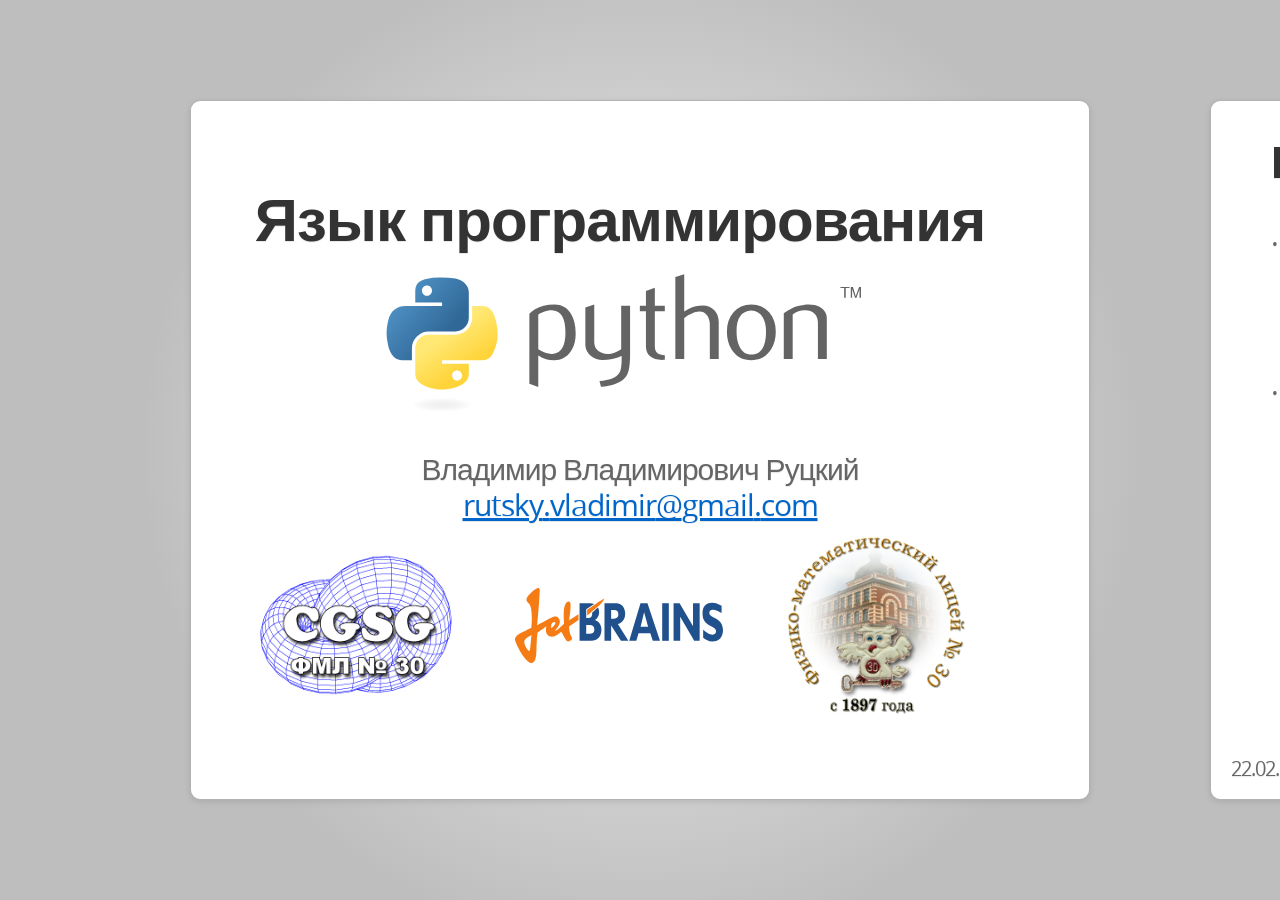
<file: python-course-2014/lecture_01_introduction/index.html>
<!DOCTYPE html>


<html>
  <head>
    <meta http-equiv="Content-Type" content="text/html; charset=utf-8" />
    
    <title>Язык программирования</title>
    
    <link rel="stylesheet" href="_static/basic.css" type="text/css" />
    <link rel="stylesheet" href="_static/styles.css" type="text/css" />
    <link rel="stylesheet" href="_static/single.css" type="text/css" />
    
    <link rel="stylesheet" href="_static/custom.css" type="text/css" />
    

    <link rel="stylesheet" href="_static/pygments.css" type="text/css" />
    
    <script type="text/javascript">
      var DOCUMENTATION_OPTIONS = {
        URL_ROOT:    './',
        VERSION:     '2014.02.18',
        COLLAPSE_INDEX: false,
        FILE_SUFFIX: '.html',
        HAS_SOURCE:  true
      };
    </script>
    <script type="text/javascript" src="_static/jquery.js"></script>
    <script type="text/javascript" src="_static/underscore.js"></script>
    <script type="text/javascript" src="_static/doctools.js"></script>
    <script type="text/javascript" src="_static/common.js"></script>
    <script type="text/javascript" src="_static/slides.js"></script>
    <script type="text/javascript" src="_static/sync.js"></script>
    <script type="text/javascript" src="_static/controller.js"></script>
    <script type="text/javascript" src="_static/init.js"></script>
    
    <script type="text/javascript" src="_static/custom.js"></script>
    
    <link rel="top" title="" href="#" /> 
  </head>
  <body>

<section
   id="slide_container"
   class='slides layout-regular'>


  <article class="slide level-1" id="id1">
<h1>Язык программирования</h1>
<div class="python-logo figure align-center">
<img src="_images/python-logo-generic.svg" /></div>
<p class="center-text">Владимир Владимирович Руцкий <a class="reference external" href="mailto:rutsky&#46;vladimir&#37;&#52;&#48;gmail&#46;com">rutsky<span>&#46;</span>vladimir<span>&#64;</span>gmail<span>&#46;</span>com</a></p>
<table border="1" class="center-cells docutils">
<colgroup>
<col width="33%" />
<col width="33%" />
<col width="33%" />
</colgroup>
<tbody valign="top">
<tr class="row-odd"><td><a class="first last reference internal image-reference" href="_images/cgsg.png"><img alt="_images/cgsg.png" src="_images/cgsg.png" style="width: 200px;" /></a>
</td>
<td><img class="first last" src="_images/logo_jetbrains.svg" /></td>
<td><a class="first last reference internal image-reference" href="_images/pml30.png"><img alt="_images/pml30.png" src="_images/pml30.png" style="width: 200px;" /></a>
</td>
</tr>
</tbody>
</table>

<div class="slide-footer"><div class="left">22.02.2014</div><div class="center">Владимир Владимирович Руцкий</div></div>

<div class="slide-no">1</div>

</article>
<article class="slide level-2" id="id2">
<h2>План лекции</h2>
<ul class="simple">
<li>Часть I<ul>
<li>Что такое Python?</li>
<li>Зачем нужен Python и где его используют?</li>
</ul>
</li>
<li>Часть II<ul>
<li>Установка Python</li>
<li>Введение в Python</li>
<li>Практика</li>
</ul>
</li>
</ul>

<div class="slide-footer"><div class="left">22.02.2014</div><div class="center">Владимир Владимирович Руцкий</div></div>

<div class="slide-no">2</div>

</article>
<article class="smaller slide level-2" id="python">
<h2>Что такое Python?</h2>
<ul>
<li><p class="first">Python ([ˈpʌɪθ(ə)n] — <em>пайтон</em>) — язык программирования (далее ЯП)</p>
</li>
<li><p class="first">Разрабатывался с 1990 года (для сравнения: C — с 1969, C++ — с 1983)</p>
</li>
<li><p class="first">Оригинальный автор: Гвидо ван Россум (Guido van Rossum)</p>
</li>
<li><p class="first"><a class="reference external" href="http://python.org">http://python.org</a></p>
<table border="1" class="docutils">
<colgroup>
<col width="50%" />
<col width="50%" />
</colgroup>
<tbody valign="top">
<tr class="row-odd"><td><p class="first"><tt class="docutils literal"><span class="pre">factorial.py</span></tt></p>
<div class="last highlight-python"><table class="highlighttable"><tr><td class="linenos"><div class="linenodiv"><pre>1
2
3
4
5
6
7
8</pre></div></td><td class="code"><div class="highlight"><pre><span class="k">def</span> <span class="nf">factorial</span><span class="p">(</span><span class="n">n</span><span class="p">):</span>
    <span class="n">result</span> <span class="o">=</span> <span class="mi">1</span>
    <span class="k">for</span> <span class="n">i</span> <span class="ow">in</span> <span class="nb">range</span><span class="p">(</span><span class="mi">2</span><span class="p">,</span> <span class="n">n</span> <span class="o">+</span> <span class="mi">1</span><span class="p">):</span>
        <span class="n">result</span> <span class="o">*=</span> <span class="n">i</span>

    <span class="k">return</span> <span class="n">result</span>

<span class="k">print</span><span class="p">(</span><span class="s">&quot;Factorial of 5 is&quot;</span><span class="p">,</span> <span class="n">factorial</span><span class="p">(</span><span class="mi">5</span><span class="p">))</span>
</pre></div>
</td></tr></table></div>
</td>
<td><p class="first"><tt class="docutils literal"><span class="pre">python.exe&nbsp;factorial.py</span></tt></p>
<div class="last highlight-python"><table class="highlighttable"><tr><td class="linenos"><div class="linenodiv"><pre>1</pre></div></td><td class="code"><div class="highlight"><pre>Factorial of 5 is 120
</pre></div>
</td></tr></table></div>
</td>
</tr>
</tbody>
</table>
</li>
</ul>

<div class="slide-footer"><div class="left">22.02.2014</div><div class="center">Владимир Владимирович Руцкий</div></div>

<div class="slide-no">3</div>

</article>
<article class="slide level-2" id="id3">
<h2>Python — высокоуровневый ЯП</h2>
<ul class="simple">
<li>Может оперировать с абстрактными объектами и структурами данных, вроде<ul>
<li>файла,</li>
<li>дерева,</li>
<li>базы данных и т.п.</li>
</ul>
</li>
</ul>

<div class="slide-footer"><div class="left">22.02.2014</div><div class="center">Владимир Владимирович Руцкий</div></div>

<div class="slide-no">4</div>

</article>
<article class="smaller2 slide level-2" id="id4">
<h2>Python — ориентирован на разработчика</h2>
<ul class="simple">
<li>Программы на Python в 5–10 раз короче программ
решающих те же задачи, но написанных на C++, и в 3–5
раз короче программ на Java</li>
<li>Программы на Python легко читаются</li>
<li>Программы на Python лаконичны<ul>
<li>&quot;синтаксический сахар&quot;</li>
<li>большая стандартная библиотека<ul>
<li>работа с сетью, web, работа с файлами баз данных, архивами,
мультипоточность, мультипроцессорность, высокоуровневые
структуры данных (комплексные числа, списки, словари, множества)</li>
</ul>
</li>
</ul>
</li>
<li>Подходит для быстрой разработки программ, прототипирования</li>
</ul>

<div class="slide-footer"><div class="left">22.02.2014</div><div class="center">Владимир Владимирович Руцкий</div></div>

<div class="slide-no">5</div>

</article>
<article class="slide level-2" id="id5">
<h2>Python — масштабируемый</h2>
<ul class="simple">
<li>Масштабируемость кода:<ul>
<li>наборы команд объединяются в <strong>функции</strong></li>
<li>функции объектов объединяются в <strong>классы</strong></li>
<li>наборы функций и классов объединяются в
<strong>модули</strong> (отдельные файлы)</li>
<li>модули группируются в <strong>пакеты</strong> (директории с
файлами модулей)</li>
</ul>
</li>
<li>Масштабируемость по производительности:<ul>
<li>Узкие места программ можно переписать на C
или C++</li>
</ul>
</li>
</ul>

<div class="slide-footer"><div class="left">22.02.2014</div><div class="center">Владимир Владимирович Руцкий</div></div>

<div class="slide-no">6</div>

</article>
<article class="slide level-2" id="id6">
<h2>Python — интерпретируемый</h2>
<ul class="simple">
<li>Программа — набор строк кода, лежащий в
одном или нескольких файлах, выполняется
«на лету», без предварительной компиляции</li>
<li>Позволяет вносить изменения и быстро
перезапускать программу</li>
<li>Минус: меньшая скорость работы, по
сравнению с компилируемыми языками</li>
</ul>

<div class="slide-footer"><div class="left">22.02.2014</div><div class="center">Владимир Владимирович Руцкий</div></div>

<div class="slide-no">7</div>

</article>
<article class="slide level-2" id="id7">
<h2>Интроспекция</h2>
<ul class="simple">
<li>Программе на Python доступна вся
информация о себе: список переменных,
функций, классов, информация о методах
классов и т.п.</li>
<li>Информацию о себе по большей части
можно модифицировать<ul>
<li>В процессе работы программы, программа
может создавать новые классы и функции и
изменять уже существующие</li>
</ul>
</li>
</ul>

<div class="slide-footer"><div class="left">22.02.2014</div><div class="center">Владимир Владимирович Руцкий</div></div>

<div class="slide-no">8</div>

</article>
<article class="slide level-2" id="id8">
<h2>Динамическая типизация</h2>
<ul>
<li><p class="first">Нет предварительного объявления типов —
тип переменной выводится в процессе
выполнения</p>
<div class="highlight-python"><div class="highlight"><pre><span class="c"># Функция может вернуть объект любого типа</span>
<span class="n">result</span> <span class="o">=</span> <span class="n">f</span><span class="p">(</span><span class="n">x</span><span class="p">)</span>
</pre></div>
</div>
</li>
<li><p class="first">Строгая типизация</p>
<p>Недопустимо: <tt class="code python docutils literal"><span class="literal number integer"><span class="pre">5</span></span> <span class="operator"><span class="pre">+</span></span> <span class="literal string"><span class="pre">&quot;3&quot;</span></span></tt></p>
</li>
</ul>

<div class="slide-footer"><div class="left">22.02.2014</div><div class="center">Владимир Владимирович Руцкий</div></div>

<div class="slide-no">9</div>

</article>
<article class="slide level-2" id="id9">
<h2>Python — мультипарадигменный</h2>
<ul class="simple">
<li>Поддержка ООП<ul>
<li>Классы, наследование, полиморфизм, условная
инкапсуляция</li>
</ul>
</li>
<li>Поддержка функционального программирования<ul>
<li>Лямбда-выражения, list comprehension</li>
</ul>
</li>
<li>Python вобрал в себя наиболее удобные
возможности популярных языков
программирования (ABC, Modula-3, Lisp, Tcl,
Smalltalk, C, Java, Icon)</li>
</ul>

<div class="slide-footer"><div class="left">22.02.2014</div><div class="center">Владимир Владимирович Руцкий</div></div>

<div class="slide-no">10</div>

</article>
<article class="slide level-2" id="id10">
<h2>Дополнительные характеристики Python</h2>
<ul class="simple">
<li>Полностью автоматическое управление памятью<ul>
<li>Сборщик мусора</li>
</ul>
</li>
<li>Поддержка механизма исключений</li>
</ul>

<div class="slide-footer"><div class="left">22.02.2014</div><div class="center">Владимир Владимирович Руцкий</div></div>

<div class="slide-no">11</div>

</article>
<article class="slide level-2" id="id11">
<h2>Интерпретаторы Python</h2>
<ul class="simple">
<li>Интерпретаторы Python:<ul>
<li><strong>CPython</strong> (написан на C) — основная реализация</li>
<li>PyPy (написан на Python)</li>
<li>Jython (написан на Java)</li>
<li>IronPython (написан на C#)</li>
<li>и другие</li>
</ul>
</li>
<li>Разные интерпретаторы ориентированы на разные
платформы (.Net, Java)</li>
<li>Большинство интерпретаторов - под либеральной
свободной лицензией</li>
<li>CPython выступает в качестве стандарта</li>
</ul>

<div class="slide-footer"><div class="left">22.02.2014</div><div class="center">Владимир Владимирович Руцкий</div></div>

<div class="slide-no">12</div>

</article>
<article class="smaller2 slide level-2" id="id12">
<h2>Версии Python</h2>
<ul class="simple">
<li>Две основные ветки<ul>
<li>Вторая: 2.5, 2.6, 2.7<ul>
<li>больше сторонних библиотек</li>
<li>более популярна в production окружении (на 2013 год)</li>
</ul>
</li>
<li>Третья: 3.2, 3.3, вот-вот выйдет 3.4<ul>
<li>лучше синтаксис</li>
<li>больше стандартная библиотека (+ улучшены существующие)</li>
</ul>
</li>
</ul>
</li>
<li>Каждая следующая версия расширяет и улучшает язык</li>
<li>Внутри ветки версии обратно совместимы</li>
<li>Третья версия обратно не совместима со второй</li>
<li>Мы будем изучать Python 3.3, в реализации CPython</li>
</ul>

<div class="slide-footer"><div class="left">22.02.2014</div><div class="center">Владимир Владимирович Руцкий</div></div>

<div class="slide-no">13</div>

</article>
<article class="slide level-2" id="id13">
<h2>Библиотеки Python</h2>
<ul class="simple">
<li>Мощная встроенная библиотека<ul>
<li>Работа с Web, регулярные выражения, архивы,
многозадачность, UI</li>
</ul>
</li>
<li>Большое количество Python-интерфейсов для
популярных библиотек<ul>
<li>2D и 3D графика, OpenGL, DirectX</li>
<li>работа с базами данных, MySQL, PostgreSQL</li>
<li>работа с мультимедиа: звук, видео, изображения</li>
<li>разработка пользовательских интерфейсов, Qt, Gtk, WxWidgets</li>
</ul>
</li>
</ul>

<div class="slide-footer"><div class="left">22.02.2014</div><div class="center">Владимир Владимирович Руцкий</div></div>

<div class="slide-no">14</div>

</article>
<article class="slide level-2" id="python-1-2">
<h2>Применение Python (1/2)</h2>
<ul class="simple">
<li>Интерактивная консоль — мощный «калькулятор»<ul>
<li>работа с числами, матрицами, файлами,
изображениями, статистического анализа и др.</li>
</ul>
</li>
<li>ЯП для небольших скриптов<ul>
<li>обработка изображений, создание резервных копий</li>
</ul>
</li>
<li>ЯП для прототипирования<ul>
<li>быстрое создание шаблона программы с UI</li>
<li>быстрая проверка работы алгоритма</li>
</ul>
</li>
<li>ЯП для полноценных программ<ul>
<li>Gajim, BitTorrent, Dropbox, EVE Online</li>
</ul>
</li>
</ul>

<div class="slide-footer"><div class="left">22.02.2014</div><div class="center">Владимир Владимирович Руцкий</div></div>

<div class="slide-no">15</div>

</article>
<article class="slide level-2" id="python-2-2">
<h2>Применение Python (2/2)</h2>
<ul class="simple">
<li>ЯП для web-приложений<ul>
<li>много фреймворков, активно используют крупные
компании, вроде Google и Яндекс</li>
</ul>
</li>
<li>Встраиваемый в приложения ЯП<ul>
<li>Встроенная Python-консоль в которой можно
оперировать с объектами приложений на языке
Python<ul>
<li>3D моделирование: Blender, Maya</li>
<li>Обработка изображений: GIMP</li>
<li>Работа с ГИС данными: ESRI ArcGIS</li>
<li>Математические пакеты: Sage, IPython Notebook</li>
</ul>
</li>
</ul>
</li>
</ul>

<div class="slide-footer"><div class="left">22.02.2014</div><div class="center">Владимир Владимирович Руцкий</div></div>

<div class="slide-no">16</div>

</article>
<article class="slide level-2" id="id14">
<h2>Примеры Python-интерфейсов к библиотекам</h2>

<div class="slide-footer"><div class="left">22.02.2014</div><div class="center">Владимир Владимирович Руцкий</div></div>

<div class="slide-no">17</div>

</article>
<article class="slide level-2" id="id15">
<h2>Установка Python</h2>
<ol class="arabic simple">
<li>Скачиваем дистрибутив Python 3.3 с официального сайта <a class="reference external" href="http://python.org">http://python.org</a><ul>
<li>Последняя версия на данный момент 3.3.4:
<a class="reference external" href="http://python.org/download/releases/3.3.4/">http://python.org/download/releases/3.3.4/</a></li>
<li>Для Windows ищите на странице ссылку
&quot;<tt class="docutils literal"><span class="pre">Windows</span> <span class="pre">X86</span> <span class="pre">MSI</span> <span class="pre">Installer</span> <span class="pre">(3.3.4)</span></tt>&quot; (или &quot;<tt class="docutils literal"><span class="pre">X86-64</span></tt>&quot;)</li>
</ul>
</li>
<li>Устанавливаем в директорию по умолчанию (<tt class="docutils literal"><span class="pre">C:\Python33</span></tt>)</li>
</ol>
<p>Интепретатор: &quot;<tt class="docutils literal"><span class="pre">C:\Python33\python.exe</span></tt>&quot;</p>
<p>Установка дополнительных библиотек будет рассмотрена на следующих лекциях</p>

<div class="slide-footer"><div class="left">22.02.2014</div><div class="center">Владимир Владимирович Руцкий</div></div>

<div class="slide-no">18</div>

</article>
<article class="slide level-2" id="pycharm">
<h2>Установка PyCharm</h2>
<p>В раздаточном материале</p>

<div class="slide-footer"><div class="left">22.02.2014</div><div class="center">Владимир Владимирович Руцкий</div></div>

<div class="slide-no">19</div>

</article>
<article class="slide level-2" id="id16">
<h2>Введение в Python</h2>
<ul>
<li><p class="first">Официальная документация (англ.):
<a class="reference external" href="http://docs.python.org/">http://docs.python.org/</a></p>
</li>
<li><p class="first">Перевод учебного пособия из офиц. документации для Python 3.1:</p>
<p><a class="reference external" href="https://ru.wikibooks.org/wiki/%D0%A3%D1%87%D0%B5%D0%B1%D0%BD%D0%B8%D0%BA_Python_3.1">https://ru.wikibooks.org/wiki/Учебник_Python_3.1</a></p>
<p>(по нему построено введение в Python в этой лекции)</p>
</li>
<li><p class="first">Книги на русском языке... мало, если будете смотреть обязательно обратите
внимание на используемую версию Python</p>
</li>
</ul>

<div class="slide-footer"><div class="left">22.02.2014</div><div class="center">Владимир Владимирович Руцкий</div></div>

<div class="slide-no">20</div>

</article>
<article class="smaller slide level-2" id="id17">
<h2>Выполнение программ на Python</h2>
<p>Способы выполнения программ:</p>
<ul>
<li><p class="first">интерактивное выполнение:</p>
<div class="highlight-python"><div class="highlight"><pre>C:\&gt; C:\Python33\python.exe
Python 3.3.4 (v3.3.4:7ff62415e426, Feb 10 2014, 18:12:08) [MSC v.1600 32 bit (Intel)] on win32
Type &quot;help&quot;, &quot;copyright&quot;, &quot;credits&quot; or &quot;license&quot; for more information.
&gt;&gt;&gt; print(&quot;Hello, world!&quot;)
Hello, world!
&gt;&gt;&gt;
</pre></div>
</div>
</li>
<li><p class="first">выполнение файла со скриптом</p>
<p>Файл <tt class="docutils literal"><span class="pre">hello.py</span></tt>:</p>
<div class="highlight-python"><div class="highlight"><pre><span class="k">print</span><span class="p">(</span><span class="s">&quot;Hello, world!&quot;</span><span class="p">)</span>
</pre></div>
</div>
<p>Запуск:</p>
<div class="highlight-python"><div class="highlight"><pre>C:\&gt;C:\Python33\python.exe hello.py
Hello, world!
C:\&gt;
</pre></div>
</div>
</li>
</ul>

<div class="slide-footer"><div class="left">22.02.2014</div><div class="center">Владимир Владимирович Руцкий</div></div>

<div class="slide-no">21</div>

</article>
<article class="smaller slide level-2" id="id18">
<h2>Интерактивная консоль Python</h2>
<p>Запустите <tt class="docutils literal"><span class="pre">python.exe</span></tt>:</p>
<div class="highlight-python"><div class="highlight"><pre>C:\&gt; C:\Python33\python.exe
Python 3.3.4 (v3.3.4:7ff62415e426, Feb 10 2014, 18:12:08) [MSC v.1600 32 bit (Intel)] on win32
Type &quot;help&quot;, &quot;copyright&quot;, &quot;credits&quot; or &quot;license&quot; for more information.
&gt;&gt;&gt;
</pre></div>
</div>
<p>&quot;&gt;&gt;&gt; &quot; — приветствие, интерпретатор ожидает ввода команды</p>

<div class="slide-footer"><div class="left">22.02.2014</div><div class="center">Владимир Владимирович Руцкий</div></div>

<div class="slide-no">22</div>

</article>
<article class="slide level-2" id="hello-world">
<h2>Hello, world!</h2>
<div class="highlight-python"><table class="highlighttable"><tr><td class="linenos"><div class="linenodiv"><pre>1
2
3</pre></div></td><td class="code"><div class="highlight"><pre><span class="gp">&gt;&gt;&gt; </span><span class="k">print</span><span class="p">(</span><span class="s">&quot;Hello, world!&quot;</span><span class="p">)</span>
<span class="go">Hello, world!</span>
<span class="go">&gt;&gt;&gt;</span>
</pre></div>
</td></tr></table></div>

<div class="slide-footer"><div class="left">22.02.2014</div><div class="center">Владимир Владимирович Руцкий</div></div>

<div class="slide-no">23</div>

</article>
<article class="smaller slide level-2" id="id19">
<h2>Вычисление выражений</h2>
<div class="highlight-python"><table class="highlighttable"><tr><td class="linenos"><div class="linenodiv"><pre> 1
 2
 3
 4
 5
 6
 7
 8
 9
10
11
12
13
14
15
16
17
18
19
20
21
22
23
24</pre></div></td><td class="code"><div class="highlight"><pre><span class="gp">&gt;&gt;&gt; </span><span class="mi">2</span> <span class="o">+</span> <span class="mi">2</span>
<span class="go">4</span>
<span class="gp">&gt;&gt;&gt; </span><span class="c"># Это комментарий</span>
<span class="gp">... </span><span class="mi">6</span> <span class="o">+</span> <span class="mi">4</span>
<span class="go">10</span>
<span class="gp">&gt;&gt;&gt; </span><span class="mi">2</span> <span class="o">+</span> <span class="mi">2</span>  <span class="c"># а вот комментарий на одной строке с кодом</span>
<span class="go">4</span>
<span class="gp">&gt;&gt;&gt; </span><span class="p">(</span><span class="mi">45</span> <span class="o">-</span> <span class="mi">5</span> <span class="o">*</span> <span class="mi">6</span><span class="p">)</span> <span class="o">/</span> <span class="mi">4</span>  <span class="c"># деление возвращает число с плавающей точкой</span>
<span class="go">3.75</span>
<span class="gp">&gt;&gt;&gt; </span><span class="p">(</span><span class="mi">45</span> <span class="o">-</span> <span class="mi">5</span> <span class="o">*</span> <span class="mi">6</span><span class="p">)</span> <span class="o">//</span> <span class="mi">4</span> <span class="c"># целочисленное деление (с округлением)</span>
<span class="go">3</span>
<span class="gp">&gt;&gt;&gt; </span><span class="c"># Целочисленное деление возвращает округленное к минимальному значение:</span>
<span class="gp">... </span><span class="mi">7</span> <span class="o">//</span> <span class="mi">3</span>
<span class="go">2</span>
<span class="gp">&gt;&gt;&gt; </span><span class="mi">7</span> <span class="o">//</span> <span class="o">-</span><span class="mi">3</span>
<span class="go">-3</span>
<span class="gp">&gt;&gt;&gt; </span><span class="c"># Результат последнего вычисления хранится в переменной `_&#39;</span>
<span class="gp">... </span><span class="n">_</span>
<span class="go">-3</span>
<span class="gp">&gt;&gt;&gt; </span><span class="c"># В интерактивной консоли результат вычисления выражения пишется на экран</span>
<span class="gp">... </span><span class="c"># Чтобы вывести на экран в скрипте можно использовать функцию `print()&#39;</span>
<span class="gp">... </span><span class="k">print</span><span class="p">(</span><span class="mi">5</span> <span class="o">*</span> <span class="mi">6</span><span class="p">)</span>
<span class="go">30</span>
<span class="go">&gt;&gt;&gt;</span>
</pre></div>
</td></tr></table></div>

<div class="slide-footer"><div class="left">22.02.2014</div><div class="center">Владимир Владимирович Руцкий</div></div>

<div class="slide-no">24</div>

</article>
<article class="smaller slide level-2" id="id20">
<h2>Переменные</h2>
<div class="highlight-python"><table class="highlighttable"><tr><td class="linenos"><div class="linenodiv"><pre> 1
 2
 3
 4
 5
 6
 7
 8
 9
10
11
12
13
14
15
16
17
18</pre></div></td><td class="code"><div class="highlight"><pre><span class="gp">&gt;&gt;&gt; </span><span class="c"># Присваивание делается знаком `=&#39;</span>
<span class="gp">... </span><span class="n">a</span> <span class="o">=</span> <span class="mi">30</span>
<span class="gp">&gt;&gt;&gt; </span><span class="n">a</span> <span class="o">/</span> <span class="mi">3</span>
<span class="go">10.0</span>
<span class="gp">&gt;&gt;&gt; </span><span class="c"># Значение может быть присвоено нескольким переменным одновременно</span>
<span class="gp">... </span><span class="n">a</span> <span class="o">=</span> <span class="n">b</span> <span class="o">=</span> <span class="n">c</span> <span class="o">=</span> <span class="mi">0</span>
<span class="gp">&gt;&gt;&gt; </span><span class="n">a</span>
<span class="go">0</span>
<span class="gp">&gt;&gt;&gt; </span><span class="n">b</span>
<span class="go">0</span>
<span class="gp">&gt;&gt;&gt; </span><span class="n">c</span>
<span class="go">0</span>
<span class="gp">&gt;&gt;&gt; </span><span class="c"># Перед использованием переменной в выражении она должна быть определена</span>
<span class="gp">... </span><span class="n">d</span>
<span class="gt">Traceback (most recent call last):</span>
  File <span class="nb">&quot;&lt;stdin&gt;&quot;</span>, line <span class="m">2</span>, in <span class="n">&lt;module&gt;</span>
<span class="gr">NameError</span>: <span class="n">name &#39;d&#39; is not defined</span>
<span class="go">&gt;&gt;&gt;</span>
</pre></div>
</td></tr></table></div>

<div class="slide-footer"><div class="left">22.02.2014</div><div class="center">Владимир Владимирович Руцкий</div></div>

<div class="slide-no">25</div>

</article>
<article class="smaller2 slide level-2" id="id21">
<h2>Числовые типы</h2>
<div class="highlight-python"><table class="highlighttable"><tr><td class="linenos"><div class="linenodiv"><pre> 1
 2
 3
 4
 5
 6
 7
 8
 9
10
11
12
13
14
15
16
17
18
19
20
21
22
23
24
25
26
27
28
29
30
31</pre></div></td><td class="code"><div class="highlight"><pre><span class="gp">&gt;&gt;&gt; </span><span class="c"># Есть поддержка чисел с плавающей точкой, длинных, с фиксированной</span>
<span class="gp">... </span><span class="c"># точностью, рациональных, комплексных...</span>
<span class="gp">... </span><span class="mi">3</span> <span class="o">*</span> <span class="mf">3.75</span> <span class="o">/</span> <span class="mf">1.5</span>
<span class="go">7.5</span>
<span class="gp">&gt;&gt;&gt; </span><span class="n">i</span> <span class="o">=</span> <span class="mi">1j</span> <span class="c"># мнимая единица</span>
<span class="gp">&gt;&gt;&gt; </span><span class="n">i</span>
<span class="go">1j</span>
<span class="gp">&gt;&gt;&gt; </span><span class="n">i</span> <span class="o">**</span> <span class="mi">2</span> <span class="c"># возведение в степень</span>
<span class="go">(-1+0j)</span>
<span class="gp">&gt;&gt;&gt; </span><span class="n">i</span><span class="o">.</span><span class="n">real</span>
<span class="go">0.0</span>
<span class="gp">&gt;&gt;&gt; </span><span class="n">i</span><span class="o">.</span><span class="n">imag</span>
<span class="go">1.0</span>
<span class="gp">&gt;&gt;&gt; </span><span class="p">(</span><span class="mi">1</span> <span class="o">+</span> <span class="mi">2j</span><span class="p">)</span> <span class="o">/</span> <span class="p">(</span><span class="mi">1</span> <span class="o">+</span> <span class="mi">1j</span><span class="p">)</span>
<span class="go">(1.5+0.5j)</span>
<span class="gp">&gt;&gt;&gt; </span><span class="mi">2</span> <span class="o">**</span> <span class="mi">200</span>
<span class="go">1606938044258990275541962092341162602522202993782792835301376</span>
<span class="gp">&gt;&gt;&gt; </span><span class="c"># Логический тип:</span>
<span class="gp">... </span><span class="n">a</span> <span class="o">=</span> <span class="p">(</span><span class="mi">1</span> <span class="o">==</span> <span class="mi">2</span><span class="p">)</span>
<span class="gp">&gt;&gt;&gt; </span><span class="k">print</span><span class="p">(</span><span class="n">a</span><span class="p">)</span>
<span class="go">False</span>
<span class="gp">&gt;&gt;&gt; </span><span class="ow">not</span> <span class="n">a</span>
<span class="go">True</span>
<span class="gp">&gt;&gt;&gt; </span><span class="n">x</span> <span class="o">=</span> <span class="mi">30</span>
<span class="gp">&gt;&gt;&gt; </span><span class="n">x</span> <span class="o">&gt;</span> <span class="mi">0</span>  <span class="c"># операторы сравнения: &gt;, &lt;, &gt;=, &lt;=, ==, !=</span>
<span class="go">True</span>
<span class="gp">&gt;&gt;&gt; </span><span class="mi">1</span> <span class="o">&lt;</span> <span class="n">x</span> <span class="ow">and</span> <span class="n">x</span> <span class="o">&lt;</span> <span class="mi">100</span>  <span class="c"># логические операторы: and, or, not</span>
<span class="go">True</span>
<span class="gp">&gt;&gt;&gt; </span><span class="mi">1</span> <span class="o">&lt;</span> <span class="n">x</span> <span class="o">&lt;</span> <span class="mi">100</span>
<span class="go">True</span>
<span class="go">&gt;&gt;&gt;</span>
</pre></div>
</td></tr></table></div>

<div class="slide-footer"><div class="left">22.02.2014</div><div class="center">Владимир Владимирович Руцкий</div></div>

<div class="slide-no">26</div>

</article>
<article class="smaller slide level-2" id="id22">
<h2>Строки</h2>
<div class="highlight-python"><table class="highlighttable"><tr><td class="linenos"><div class="linenodiv"><pre> 1
 2
 3
 4
 5
 6
 7
 8
 9
10
11
12
13
14
15
16
17
18
19
20
21
22
23
24
25
26</pre></div></td><td class="code"><div class="highlight"><pre><span class="gp">&gt;&gt;&gt; </span><span class="c"># Cтроки можно задавать следующим образом:</span>
<span class="gp">... </span><span class="s">&#39;spam eggs&#39;</span>
<span class="go">&#39;spam eggs&#39;</span>
<span class="gp">&gt;&gt;&gt; </span><span class="s">&#39;doesn</span><span class="se">\&#39;</span><span class="s">t&#39;</span>
<span class="go">&quot;doesn&#39;t&quot;</span>
<span class="gp">&gt;&gt;&gt; </span><span class="s">&quot;doesn&#39;t&quot;</span>
<span class="go">&quot;doesn&#39;t&quot;</span>
<span class="gp">&gt;&gt;&gt; </span><span class="s">&#39;&quot;Yes,&quot; he said.&#39;</span>
<span class="go">&#39;&quot;Yes,&quot; he said.&#39;</span>
<span class="gp">&gt;&gt;&gt; </span><span class="s">&quot;</span><span class="se">\&quot;</span><span class="s">Yes,</span><span class="se">\&quot;</span><span class="s"> he said.&quot;</span>
<span class="go">&#39;&quot;Yes,&quot; he said.&#39;</span>
<span class="gp">&gt;&gt;&gt; </span><span class="s">&#39;&quot;Isn</span><span class="se">\&#39;</span><span class="s">t,&quot; she said.&#39;</span>
<span class="go">&#39;&quot;Isn\&#39;t,&quot; she said.&#39;</span>
<span class="gp">&gt;&gt;&gt; </span><span class="s">&quot;first word </span><span class="se">\</span>
<span class="gp">... </span><span class="s">second word&quot;</span>
<span class="go">&#39;first word second word&#39;</span>
<span class="gp">&gt;&gt;&gt; </span><span class="k">print</span><span class="p">(</span><span class="s">&quot;first line</span><span class="se">\n</span><span class="s"> secondline&quot;</span><span class="p">)</span>
<span class="go">first line</span>
<span class="go"> secondline</span>
<span class="gp">&gt;&gt;&gt; </span><span class="s">r&quot;line with \n in middle&quot;</span>
<span class="go">&#39;line with \\n in middle&#39;</span>
<span class="gp">&gt;&gt;&gt; </span><span class="sd">&quot;&quot;&quot;Multiline with &#39; or &quot;</span>
<span class="gp">... </span><span class="sd">Yes.</span>
<span class="gp">... </span><span class="sd">&quot;&quot;&quot;</span>
<span class="go">&#39;Multiline with \&#39; or &quot;\nYes.\n&#39;</span>
<span class="go">&gt;&gt;&gt;</span>
</pre></div>
</td></tr></table></div>

<div class="slide-footer"><div class="left">22.02.2014</div><div class="center">Владимир Владимирович Руцкий</div></div>

<div class="slide-no">27</div>

</article>
<article class="slide level-2" id="id23">
<h2>Конкатенация строк</h2>
<div class="highlight-python"><table class="highlighttable"><tr><td class="linenos"><div class="linenodiv"><pre> 1
 2
 3
 4
 5
 6
 7
 8
 9
10
11
12
13
14
15
16
17
18
19</pre></div></td><td class="code"><div class="highlight"><pre><span class="gp">&gt;&gt;&gt; </span><span class="c"># Конкатенация строк</span>
<span class="gp">... </span><span class="n">word</span> <span class="o">=</span> <span class="s">&#39;Help&#39;</span> <span class="o">+</span> <span class="s">&#39;A&#39;</span>
<span class="gp">&gt;&gt;&gt; </span><span class="n">word</span>
<span class="go">&#39;HelpA&#39;</span>
<span class="gp">&gt;&gt;&gt; </span><span class="s">&#39;&lt;&#39;</span> <span class="o">+</span> <span class="n">word</span> <span class="o">*</span> <span class="mi">5</span> <span class="o">+</span> <span class="s">&#39;&gt;&#39;</span>
<span class="go">&#39;&lt;HelpAHelpAHelpAHelpAHelpA&gt;&#39;</span>
<span class="gp">&gt;&gt;&gt; </span><span class="s">&#39;first&#39;</span> <span class="s">&#39;second&#39;</span>
<span class="go">&#39;firstsecond&#39;</span>
<span class="gp">&gt;&gt;&gt; </span><span class="p">(</span><span class="s">&#39;first&#39;</span><span class="p">)</span> <span class="s">&#39;second&#39;</span>
  File <span class="nb">&quot;&lt;stdin&gt;&quot;</span>, line <span class="m">1</span>
    <span class="p">(</span><span class="s">&#39;first&#39;</span><span class="p">)</span> <span class="s">&#39;second&#39;</span>
                     <span class="o">^</span>
<span class="gr">SyntaxError</span>: <span class="n">invalid syntax</span>
<span class="gp">&gt;&gt;&gt; </span><span class="c"># Строки — неизменяемые</span>
<span class="gp">... </span><span class="n">word</span><span class="p">[</span><span class="mi">0</span><span class="p">]</span> <span class="o">=</span> <span class="s">&#39;x&#39;</span> <span class="c"># word[0] — обращение к первому символу строки</span>
<span class="gt">Traceback (most recent call last):</span>
  File <span class="nb">&quot;&lt;stdin&gt;&quot;</span>, line <span class="m">1</span>, in <span class="n">&lt;module&gt;</span>
<span class="gr">TypeError</span>: <span class="n">&#39;str&#39; object does not support item assignment</span>
<span class="go">&gt;&gt;&gt;</span>
</pre></div>
</td></tr></table></div>

<div class="slide-footer"><div class="left">22.02.2014</div><div class="center">Владимир Владимирович Руцкий</div></div>

<div class="slide-no">28</div>

</article>
<article class="smaller slide level-2" id="id24">
<h2>Индексация последовательностей (1/2)</h2>
<div class="highlight-python"><table class="highlighttable"><tr><td class="linenos"><div class="linenodiv"><pre> 1
 2
 3
 4
 5
 6
 7
 8
 9
10
11
12
13
14
15
16
17
18
19
20
21
22
23
24
25</pre></div></td><td class="code"><div class="highlight"><pre><span class="gp">&gt;&gt;&gt; </span><span class="c"># Индексация в последовательностях (например строках):</span>
<span class="gp">... </span><span class="c"># +---+---+---+---+---+</span>
<span class="gp">... </span><span class="c"># | H | e | l | p | A |</span>
<span class="gp">... </span><span class="c"># +---+---+---+---+---+</span>
<span class="gp">... </span><span class="c">#   0   1   2   3   4   5</span>
<span class="gp">... </span><span class="c">#  -5  -4  -3  -2  -1</span>
<span class="gp">... </span><span class="c">#  v[i] - i-й элемент</span>
<span class="gp">... </span><span class="c">#  v[i:j] - подпоследовательность начиная с i-го включительно,</span>
<span class="gp">... </span><span class="c">#           и до j (не включительно) — полуинтервал [i, j)</span>
<span class="gp">... </span><span class="n">word</span> <span class="o">=</span> <span class="s">&#39;HelpA&#39;</span>
<span class="gp">&gt;&gt;&gt; </span><span class="n">word</span><span class="p">[</span><span class="mi">4</span><span class="p">]</span>
<span class="go">&#39;A&#39;</span>
<span class="gp">&gt;&gt;&gt; </span><span class="n">word</span><span class="p">[</span><span class="mi">0</span><span class="p">:</span><span class="mi">2</span><span class="p">]</span>
<span class="go">&#39;He&#39;</span>
<span class="gp">&gt;&gt;&gt; </span><span class="n">word</span><span class="p">[</span><span class="mi">2</span><span class="p">:</span><span class="mi">4</span><span class="p">]</span>
<span class="go">&#39;lp&#39;</span>
<span class="gp">&gt;&gt;&gt; </span><span class="n">word</span><span class="p">[:</span><span class="mi">2</span><span class="p">]</span>    <span class="c"># Первые два символа</span>
<span class="go">&#39;He&#39;</span>
<span class="gp">&gt;&gt;&gt; </span><span class="n">word</span><span class="p">[</span><span class="mi">2</span><span class="p">:]</span>    <span class="c"># Всё, исключая первые два символа</span>
<span class="go">&#39;lpA&#39;</span>
<span class="gp">&gt;&gt;&gt; </span><span class="n">word</span><span class="p">[</span><span class="mi">1</span><span class="p">:</span><span class="mi">100</span><span class="p">]</span>
<span class="go">&#39;elpA&#39;</span>
<span class="gp">&gt;&gt;&gt; </span><span class="n">word</span><span class="p">[</span><span class="mi">10</span><span class="p">:]</span>
<span class="go">&#39;&#39;</span>
<span class="go">&gt;&gt;&gt;</span>
</pre></div>
</td></tr></table></div>

<div class="slide-footer"><div class="left">22.02.2014</div><div class="center">Владимир Владимирович Руцкий</div></div>

<div class="slide-no">29</div>

</article>
<article class="smaller slide level-2" id="id25">
<h2>Индексация последовательностей (2/2)</h2>
<div class="highlight-python"><table class="highlighttable"><tr><td class="linenos"><div class="linenodiv"><pre> 1
 2
 3
 4
 5
 6
 7
 8
 9
10
11
12
13
14
15
16
17
18
19
20
21
22
23
24
25</pre></div></td><td class="code"><div class="highlight"><pre><span class="gp">&gt;&gt;&gt; </span><span class="c"># Индексация в последовательностях (например строках):</span>
<span class="gp">... </span><span class="c"># +---+---+---+---+---+</span>
<span class="gp">... </span><span class="c"># | H | e | l | p | A |</span>
<span class="gp">... </span><span class="c"># +---+---+---+---+---+</span>
<span class="gp">... </span><span class="c">#   0   1   2   3   4   5</span>
<span class="gp">... </span><span class="c">#  -5  -4  -3  -2  -1</span>
<span class="gp">... </span><span class="c">#  v[i] - i-й элемент</span>
<span class="gp">... </span><span class="c">#  v[i:j] - подпоследовательность начиная с i-го включительно,</span>
<span class="gp">... </span><span class="c">#           и до j (не включительно) — полуинтервал [i, j)</span>
<span class="gp">... </span><span class="n">word</span> <span class="o">=</span> <span class="s">&#39;HelpA&#39;</span>
<span class="gp">&gt;&gt;&gt; </span><span class="n">word</span><span class="p">[</span><span class="o">-</span><span class="mi">1</span><span class="p">]</span>     <span class="c"># Последний символ</span>
<span class="go">&#39;A&#39;</span>
<span class="gp">&gt;&gt;&gt; </span><span class="n">word</span><span class="p">[</span><span class="o">-</span><span class="mi">2</span><span class="p">]</span>     <span class="c"># Предпоследний символ</span>
<span class="go">&#39;p&#39;</span>
<span class="gp">&gt;&gt;&gt; </span><span class="n">word</span><span class="p">[</span><span class="o">-</span><span class="mi">2</span><span class="p">:]</span>    <span class="c"># Последние два символа</span>
<span class="go">&#39;pA&#39;</span>
<span class="gp">&gt;&gt;&gt; </span><span class="n">word</span><span class="p">[:</span><span class="o">-</span><span class="mi">2</span><span class="p">]</span>    <span class="c"># Всё, кроме последних двух символов</span>
<span class="go">&#39;Hel&#39;</span>
<span class="gp">&gt;&gt;&gt; </span><span class="n">word</span><span class="p">[</span><span class="o">-</span><span class="mi">100</span><span class="p">:]</span>
<span class="go">&#39;HelpA&#39;</span>
<span class="gp">&gt;&gt;&gt; </span><span class="n">word</span><span class="p">[</span><span class="o">-</span><span class="mi">10</span><span class="p">]</span>    <span class="c"># ошибка</span>
<span class="gt">Traceback (most recent call last):</span>
  File <span class="nb">&quot;&lt;stdin&gt;&quot;</span>, line <span class="m">1</span>, in <span class="n">&lt;module&gt;</span>
<span class="gr">IndexError</span>: <span class="n">string index out of range</span>
<span class="go">&gt;&gt;&gt;</span>
</pre></div>
</td></tr></table></div>

<div class="slide-footer"><div class="left">22.02.2014</div><div class="center">Владимир Владимирович Руцкий</div></div>

<div class="slide-no">30</div>

</article>
<article class="slide level-2" id="id26">
<h2>Списки</h2>
<div class="highlight-python"><table class="highlighttable"><tr><td class="linenos"><div class="linenodiv"><pre> 1
 2
 3
 4
 5
 6
 7
 8
 9
10
11
12
13
14
15
16
17
18
19</pre></div></td><td class="code"><div class="highlight"><pre><span class="gp">&gt;&gt;&gt; </span><span class="c"># Список — встроенный в язык тип данных</span>
<span class="gp">... </span><span class="n">a</span> <span class="o">=</span> <span class="p">[</span><span class="s">&#39;spam&#39;</span><span class="p">,</span> <span class="s">&#39;eggs&#39;</span><span class="p">,</span> <span class="mi">1234</span><span class="p">,</span> <span class="mi">30</span><span class="p">]</span>
<span class="gp">&gt;&gt;&gt; </span><span class="c"># Список — это упорядоченная последовательность элементов.</span>
<span class="gp">... </span><span class="c"># Для списков действуют такие же правила индексации как для строк</span>
<span class="gp">... </span><span class="n">a</span><span class="p">[</span><span class="mi">0</span><span class="p">]</span>
<span class="go">&#39;spam&#39;</span>
<span class="gp">&gt;&gt;&gt; </span><span class="n">a</span><span class="p">[</span><span class="mi">1</span><span class="p">:</span><span class="mi">3</span><span class="p">]</span>
<span class="go">[&#39;eggs&#39;, 1234]</span>
<span class="gp">&gt;&gt;&gt; </span><span class="c"># Но списки, в отличие от строк, изменяемые</span>
<span class="gp">... </span><span class="n">a</span><span class="p">[</span><span class="mi">1</span><span class="p">]</span> <span class="o">=</span> <span class="mi">3030</span>
<span class="gp">&gt;&gt;&gt; </span><span class="n">a</span>
<span class="go">[&#39;spam&#39;, 3030, 1234, 30]</span>
<span class="gp">&gt;&gt;&gt; </span><span class="n">a</span><span class="p">[:</span><span class="mi">2</span><span class="p">]</span> <span class="o">+</span> <span class="n">a</span><span class="p">[</span><span class="mi">3</span><span class="p">:]</span> <span class="o">*</span> <span class="mi">2</span>
<span class="go">[&#39;spam&#39;, 3030, 30, 30]</span>
<span class="gp">&gt;&gt;&gt; </span><span class="p">[</span><span class="mi">1</span><span class="p">,</span> <span class="mi">2</span><span class="p">]</span> <span class="o">+</span> <span class="p">[</span><span class="mi">3</span><span class="p">,</span> <span class="mi">4</span><span class="p">]</span>
<span class="go">[1, 2, 3, 4]</span>
<span class="gp">&gt;&gt;&gt; </span><span class="p">[</span><span class="mi">1</span><span class="p">,</span> <span class="mi">2</span><span class="p">]</span> <span class="o">*</span> <span class="mi">4</span>
<span class="go">[1, 2, 1, 2, 1, 2, 1, 2]</span>
<span class="go">&gt;&gt;&gt;</span>
</pre></div>
</td></tr></table></div>

<div class="slide-footer"><div class="left">22.02.2014</div><div class="center">Владимир Владимирович Руцкий</div></div>

<div class="slide-no">31</div>

</article>
<article class="smaller slide level-2" id="range">
<h2>Функция <tt class="docutils literal"><span class="pre">range()</span></tt></h2>
<div class="highlight-python"><table class="highlighttable"><tr><td class="linenos"><div class="linenodiv"><pre> 1
 2
 3
 4
 5
 6
 7
 8
 9
10
11
12
13
14
15
16
17
18
19
20
21
22
23
24</pre></div></td><td class="code"><div class="highlight"><pre><span class="gp">&gt;&gt;&gt; </span><span class="c"># Функция range([start,] stop[, step]) создаёт &quot;виртуальную&quot; последовательность</span>
<span class="gp">... </span><span class="c"># (iterable) из натуральных чисел</span>
<span class="gp">... </span><span class="n">a</span> <span class="o">=</span> <span class="nb">range</span><span class="p">(</span><span class="mi">5</span><span class="p">)</span>
<span class="gp">&gt;&gt;&gt; </span><span class="n">a</span>
<span class="go">range(0, 5)</span>
<span class="gp">&gt;&gt;&gt; </span><span class="c"># Функции, классы и модули в Python имеют способы встроенного документирования</span>
<span class="gp">... </span><span class="n">help</span><span class="p">(</span><span class="nb">range</span><span class="p">)</span>  
<span class="go">Help on class range in module builtins:</span>

<span class="go">class range(object)</span>
<span class="go"> |  range(stop) -&gt; range object</span>
<span class="go"> |  range(start, stop[, step]) -&gt; range object</span>
<span class="go"> |</span>
<span class="go"> |  Returns a virtual sequence of numbers from start to stop by step.</span>
<span class="go"> |</span>
<span class="go"> |  Methods defined here:</span>
<span class="go"> |</span>
<span class="gp">...</span>

<span class="gp">&gt;&gt;&gt; </span><span class="c"># Функция list (конструктор класса) позволяет создать список по</span>
<span class="gp">... </span><span class="c"># последовательности</span>
<span class="gp">... </span><span class="nb">list</span><span class="p">(</span><span class="nb">range</span><span class="p">(</span><span class="mi">3</span><span class="p">,</span> <span class="mi">10</span><span class="p">,</span> <span class="mi">2</span><span class="p">))</span>
<span class="go">[3, 5, 7, 9]</span>
<span class="go">&gt;&gt;&gt;</span>
</pre></div>
</td></tr></table></div>

<div class="slide-footer"><div class="left">22.02.2014</div><div class="center">Владимир Владимирович Руцкий</div></div>

<div class="slide-no">32</div>

</article>
<article class="smaller2 slide level-2" id="id27">
<h2>Модификация списков (1/2)</h2>
<div class="highlight-python"><table class="highlighttable"><tr><td class="linenos"><div class="linenodiv"><pre> 1
 2
 3
 4
 5
 6
 7
 8
 9
10
11
12
13
14
15
16
17
18
19
20
21
22
23
24
25
26
27
28
29
30</pre></div></td><td class="code"><div class="highlight"><pre><span class="gp">&gt;&gt;&gt; </span><span class="n">a</span> <span class="o">=</span> <span class="nb">list</span><span class="p">(</span><span class="nb">range</span><span class="p">(</span><span class="mi">10</span><span class="p">))</span>
<span class="gp">&gt;&gt;&gt; </span><span class="n">a</span>
<span class="go">[0, 1, 2, 3, 4, 5, 6, 7, 8, 9]</span>
<span class="gp">&gt;&gt;&gt; </span><span class="c"># Заменим некоторые элементы:</span>
<span class="gp">... </span><span class="n">a</span><span class="p">[</span><span class="mi">1</span><span class="p">:</span><span class="mi">3</span><span class="p">]</span> <span class="o">=</span> <span class="p">[</span><span class="mi">20</span><span class="p">,</span> <span class="mi">30</span><span class="p">]</span>
<span class="gp">&gt;&gt;&gt; </span><span class="n">a</span>
<span class="go">[0, 20, 30, 3, 4, 5, 6, 7, 8, 9]</span>
<span class="gp">&gt;&gt;&gt; </span><span class="c"># Удалим:</span>
<span class="gp">... </span><span class="n">a</span><span class="p">[</span><span class="mi">1</span><span class="p">:</span><span class="mi">3</span><span class="p">]</span> <span class="o">=</span> <span class="p">[]</span>
<span class="gp">&gt;&gt;&gt; </span><span class="n">a</span>
<span class="go">[0, 3, 4, 5, 6, 7, 8, 9]</span>
<span class="gp">&gt;&gt;&gt; </span><span class="c"># Вставим:</span>
<span class="gp">... </span><span class="n">a</span><span class="p">[</span><span class="mi">1</span><span class="p">:</span><span class="mi">1</span><span class="p">]</span> <span class="o">=</span> <span class="p">[</span><span class="s">&#39;bletch&#39;</span><span class="p">,</span> <span class="s">&#39;xyzzy&#39;</span><span class="p">]</span>
<span class="gp">&gt;&gt;&gt; </span><span class="n">a</span>
<span class="go">[0, &#39;bletch&#39;, &#39;xyzzy&#39;, 3, 4, 5, 6, 7, 8, 9]</span>
<span class="gp">&gt;&gt;&gt; </span><span class="c"># Вставим (копию) самого себя в начало</span>
<span class="gp">... </span><span class="n">a</span><span class="p">[:</span><span class="mi">0</span><span class="p">]</span> <span class="o">=</span> <span class="n">a</span>
<span class="gp">&gt;&gt;&gt; </span><span class="n">a</span>
<span class="go">[0, &#39;bletch&#39;, &#39;xyzzy&#39;, 3, 4, 5, 6, 7, 8, 9, 0, &#39;bletch&#39;, &#39;xyzzy&#39;, 3, 4, 5, 6, 7, 8, 9]</span>
<span class="gp">&gt;&gt;&gt; </span><span class="c"># Очистка списка: замена всех значений пустым списком</span>
<span class="gp">... </span><span class="n">a</span><span class="p">[:]</span> <span class="o">=</span> <span class="p">[]</span>
<span class="gp">&gt;&gt;&gt; </span><span class="n">a</span>
<span class="go">[]</span>
<span class="gp">&gt;&gt;&gt; </span><span class="c"># Также, переменную можно удалить командой `del&#39;</span>
<span class="gp">... </span><span class="k">del</span> <span class="n">a</span>
<span class="gp">&gt;&gt;&gt; </span><span class="n">a</span>
<span class="gt">Traceback (most recent call last):</span>
  File <span class="nb">&quot;&lt;stdin&gt;&quot;</span>, line <span class="m">1</span>, in <span class="n">&lt;module&gt;</span>
<span class="gr">NameError</span>: <span class="n">name &#39;a&#39; is not defined</span>
<span class="go">&gt;&gt;&gt;</span>
</pre></div>
</td></tr></table></div>

<div class="slide-footer"><div class="left">22.02.2014</div><div class="center">Владимир Владимирович Руцкий</div></div>

<div class="slide-no">33</div>

</article>
<article class="smaller2 slide level-2" id="id28">
<h2>Модификация списков (2/2)</h2>
<div class="highlight-python"><table class="highlighttable"><tr><td class="linenos"><div class="linenodiv"><pre> 1
 2
 3
 4
 5
 6
 7
 8
 9
10
11
12
13
14
15
16
17
18
19
20
21
22
23
24
25
26
27
28
29
30
31
32</pre></div></td><td class="code"><div class="highlight"><pre><span class="gp">&gt;&gt;&gt; </span><span class="n">a</span> <span class="o">=</span> <span class="nb">list</span><span class="p">(</span><span class="nb">range</span><span class="p">(</span><span class="mi">10</span><span class="p">))</span>
<span class="gp">&gt;&gt;&gt; </span><span class="n">a</span>
<span class="go">[0, 1, 2, 3, 4, 5, 6, 7, 8, 9]</span>
<span class="gp">&gt;&gt;&gt; </span><span class="nb">len</span><span class="p">(</span><span class="n">a</span><span class="p">)</span> <span class="c"># Возвращает длину последовательности</span>
<span class="go">10</span>
<span class="gp">&gt;&gt;&gt; </span><span class="nb">len</span><span class="p">(</span><span class="s">&#39;some string&#39;</span><span class="p">)</span>
<span class="go">11</span>
<span class="gp">&gt;&gt;&gt; </span><span class="c"># Cписки, как и почти все контейнеры Python, могут хранить любые объекты</span>
<span class="gp">... </span><span class="n">a</span><span class="p">[</span><span class="mi">1</span><span class="p">]</span> <span class="o">=</span> <span class="p">[</span><span class="s">&#39;another&#39;</span><span class="p">,</span> <span class="s">&#39;list&#39;</span><span class="p">]</span>
<span class="gp">&gt;&gt;&gt; </span><span class="n">a</span>
<span class="go">[0, [&#39;another&#39;, &#39;list&#39;], 2, 3, 4, 5, 6, 7, 8, 9]</span>
<span class="gp">&gt;&gt;&gt; </span><span class="n">a</span><span class="p">[</span><span class="mi">1</span><span class="p">][</span><span class="mi">0</span><span class="p">]</span>
<span class="go">&#39;another&#39;</span>
<span class="gp">&gt;&gt;&gt; </span><span class="n">b</span> <span class="o">=</span> <span class="nb">list</span><span class="p">(</span><span class="nb">range</span><span class="p">(</span><span class="mi">3</span><span class="p">))</span>
<span class="gp">&gt;&gt;&gt; </span><span class="n">b</span>
<span class="go">[0, 1, 2]</span>
<span class="gp">&gt;&gt;&gt; </span><span class="c"># Некоторые операции со списками:</span>
<span class="gp">... </span><span class="c"># добавить в конец</span>
<span class="gp">... </span><span class="n">b</span><span class="o">.</span><span class="n">append</span><span class="p">(</span><span class="mi">10</span><span class="p">)</span>
<span class="gp">&gt;&gt;&gt; </span><span class="n">b</span>
<span class="go">[0, 1, 2, 10]</span>
<span class="gp">&gt;&gt;&gt; </span><span class="c"># добавить в конец списка элементы из другой последовательности</span>
<span class="gp">... </span><span class="n">b</span><span class="o">.</span><span class="n">extend</span><span class="p">([</span><span class="mi">3</span><span class="p">,</span> <span class="mi">7</span><span class="p">,</span> <span class="mi">12</span><span class="p">,</span> <span class="mi">1</span><span class="p">,</span> <span class="mi">5</span><span class="p">])</span>
<span class="gp">&gt;&gt;&gt; </span><span class="n">b</span>
<span class="go">[0, 1, 2, 10, 3, 7, 12, 1, 5]</span>
<span class="gp">&gt;&gt;&gt; </span><span class="n">b</span><span class="o">.</span><span class="n">reverse</span><span class="p">()</span>  <span class="c"># развернуть список</span>
<span class="gp">&gt;&gt;&gt; </span><span class="n">b</span>
<span class="go">[5, 1, 12, 7, 3, 10, 2, 1, 0]</span>
<span class="gp">&gt;&gt;&gt; </span><span class="n">b</span><span class="o">.</span><span class="n">sort</span><span class="p">()</span>     <span class="c"># отсортировать список</span>
<span class="gp">&gt;&gt;&gt; </span><span class="n">b</span>
<span class="go">[0, 1, 1, 2, 3, 5, 7, 10, 12]</span>
<span class="go">&gt;&gt;&gt;</span>
</pre></div>
</td></tr></table></div>

<div class="slide-footer"><div class="left">22.02.2014</div><div class="center">Владимир Владимирович Руцкий</div></div>

<div class="slide-no">34</div>

</article>
<article class="smaller slide level-2" id="while">
<h2>Конструкция <tt class="docutils literal"><span class="pre">while</span></tt></h2>
<div class="highlight-python"><table class="highlighttable"><tr><td class="linenos"><div class="linenodiv"><pre> 1
 2
 3
 4
 5
 6
 7
 8
 9
10
11
12
13
14
15
16
17
18
19
20
21
22
23
24</pre></div></td><td class="code"><div class="highlight"><pre><span class="gp">&gt;&gt;&gt; </span><span class="c"># Ряд Фибоначчи:</span>
<span class="gp">... </span><span class="c"># сумма двух элементов определяет следущий элемент</span>
<span class="gp">... </span><span class="n">a</span><span class="p">,</span> <span class="n">b</span> <span class="o">=</span> <span class="mi">0</span><span class="p">,</span> <span class="mi">1</span>  <span class="c"># множественное присваивание: a = 0, b = 1</span>
<span class="gp">&gt;&gt;&gt; </span><span class="k">while</span> <span class="n">b</span> <span class="o">&lt;</span> <span class="mi">10</span><span class="p">:</span>
<span class="gp">... </span>    <span class="k">print</span><span class="p">(</span><span class="n">b</span><span class="p">)</span>
<span class="gp">... </span>    <span class="n">a</span><span class="p">,</span> <span class="n">b</span> <span class="o">=</span> <span class="n">b</span><span class="p">,</span> <span class="n">a</span> <span class="o">+</span> <span class="n">b</span>
<span class="gp">...</span>
<span class="go">1</span>
<span class="go">1</span>
<span class="go">2</span>
<span class="go">3</span>
<span class="go">5</span>
<span class="go">8</span>
<span class="gp">&gt;&gt;&gt; </span><span class="c"># while УСЛОВИЕ:</span>
<span class="gp">... </span><span class="c">#     команды</span>
<span class="gp">... </span><span class="c"># Блоки в Python определяются отступом!</span>
<span class="gp">... </span><span class="k">pass</span> <span class="c"># команда &quot;ничего не делать&quot;</span>
<span class="gp">&gt;&gt;&gt; </span><span class="k">while</span> <span class="bp">True</span><span class="p">:</span> <span class="c"># бесконечный цикл, можно прервать по Ctrl+C </span>
<span class="gp">... </span>    <span class="k">pass</span>
<span class="gp">...</span>
<span class="go">^CTraceback (most recent call last):</span>
<span class="go">  File &quot;&lt;stdin&gt;&quot;, line 1, in &lt;module&gt;</span>
<span class="nc">KeyboardInterrupt</span>
<span class="go">&gt;&gt;&gt;</span>
</pre></div>
</td></tr></table></div>

<div class="slide-footer"><div class="left">22.02.2014</div><div class="center">Владимир Владимирович Руцкий</div></div>

<div class="slide-no">35</div>

</article>
<article class="smaller slide level-2" id="if">
<h2>Конструкция <tt class="docutils literal"><span class="pre">if</span></tt></h2>
<div class="highlight-python"><table class="highlighttable"><tr><td class="linenos"><div class="linenodiv"><pre> 1
 2
 3
 4
 5
 6
 7
 8
 9
10
11
12
13
14
15
16
17
18
19
20
21</pre></div></td><td class="code"><div class="highlight"><pre><span class="gp">&gt;&gt;&gt; </span><span class="c"># input() можно использовать для чтения ввода с клавиатуры</span>
<span class="gp">... </span><span class="n">s</span> <span class="o">=</span> <span class="nb">input</span><span class="p">(</span><span class="s">&quot;Введите, пожалуйста, целое число: &quot;</span><span class="p">)</span>
<span class="go">Введите, пожалуйста, целое число: 42</span>
<span class="gp">&gt;&gt;&gt; </span><span class="n">s</span>
<span class="go">&#39;42&#39;</span>
<span class="gp">&gt;&gt;&gt; </span><span class="c"># s — строка, переведём её к целочисленному типу</span>
<span class="gp">... </span><span class="n">x</span> <span class="o">=</span> <span class="nb">int</span><span class="p">(</span><span class="n">s</span><span class="p">)</span>
<span class="gp">&gt;&gt;&gt; </span><span class="n">x</span>
<span class="go">42</span>
<span class="gp">&gt;&gt;&gt; </span><span class="c"># Условная конструкция</span>
<span class="gp">... </span><span class="k">if</span> <span class="n">x</span> <span class="o">&lt;</span> <span class="mi">0</span><span class="p">:</span>
<span class="gp">... </span>    <span class="k">print</span><span class="p">(</span><span class="s">&#39;Отрицательное значение&#39;</span><span class="p">)</span>
<span class="gp">... </span><span class="k">elif</span> <span class="n">x</span> <span class="o">==</span> <span class="mi">0</span><span class="p">:</span>
<span class="gp">... </span>    <span class="k">print</span><span class="p">(</span><span class="s">&#39;Ноль&#39;</span><span class="p">)</span>
<span class="gp">... </span><span class="k">elif</span> <span class="n">x</span> <span class="o">&gt;</span> <span class="mi">0</span><span class="p">:</span>
<span class="gp">... </span>    <span class="k">print</span><span class="p">(</span><span class="s">&#39;Больше нуля&#39;</span><span class="p">)</span>
<span class="gp">... </span><span class="k">else</span><span class="p">:</span>
<span class="gp">... </span>    <span class="k">print</span><span class="p">(</span><span class="s">&#39;Такого быть не может!&#39;</span><span class="p">)</span>
<span class="gp">...</span>
<span class="go">Больше нуля</span>
<span class="go">&gt;&gt;&gt;</span>
</pre></div>
</td></tr></table></div>

<div class="slide-footer"><div class="left">22.02.2014</div><div class="center">Владимир Владимирович Руцкий</div></div>

<div class="slide-no">36</div>

</article>
<article class="slide level-2" id="for">
<h2>Конструкция <tt class="docutils literal"><span class="pre">for</span></tt></h2>
<div class="highlight-python"><table class="highlighttable"><tr><td class="linenos"><div class="linenodiv"><pre> 1
 2
 3
 4
 5
 6
 7
 8
 9
10
11
12
13
14
15
16
17
18
19
20</pre></div></td><td class="code"><div class="highlight"><pre><span class="gp">&gt;&gt;&gt; </span><span class="c"># Конструкция for используется для выполнения какого-то действия</span>
<span class="gp">... </span><span class="c"># для всех элементов последовательности.</span>
<span class="gp">... </span><span class="c"># for ПЕРЕМЕННЫЕ in ИТЕРИРОВАЕМОЕ-ВЫРАЖЕНИЕ:</span>
<span class="gp">... </span><span class="c">#     команды</span>
<span class="gp">... </span><span class="n">a</span> <span class="o">=</span> <span class="p">[</span><span class="s">&#39;cat&#39;</span><span class="p">,</span> <span class="s">&#39;window&#39;</span><span class="p">,</span> <span class="s">&#39;defenestrate&#39;</span><span class="p">]</span>
<span class="gp">&gt;&gt;&gt; </span><span class="k">for</span> <span class="n">x</span> <span class="ow">in</span> <span class="n">a</span><span class="p">:</span>
<span class="gp">... </span>    <span class="k">print</span><span class="p">(</span><span class="n">x</span><span class="p">,</span> <span class="nb">len</span><span class="p">(</span><span class="n">x</span><span class="p">))</span>
<span class="gp">...</span>
<span class="go">cat 3</span>
<span class="go">window 6</span>
<span class="go">defenestrate 12</span>
<span class="gp">&gt;&gt;&gt; </span><span class="c"># Изменять содержимое контейнера по которому итерируется цикл</span>
<span class="gp">... </span><span class="c"># часто небезопасно</span>
<span class="gp">... </span><span class="k">for</span> <span class="n">x</span> <span class="ow">in</span> <span class="n">a</span><span class="p">[:]:</span> <span class="c"># создадим копию списка</span>
<span class="gp">... </span>    <span class="k">if</span> <span class="nb">len</span><span class="p">(</span><span class="n">x</span><span class="p">)</span> <span class="o">&gt;</span> <span class="mi">6</span><span class="p">:</span>
<span class="gp">... </span>        <span class="n">a</span><span class="o">.</span><span class="n">insert</span><span class="p">(</span><span class="mi">0</span><span class="p">,</span> <span class="n">x</span><span class="p">)</span>
<span class="gp">...</span>
<span class="gp">&gt;&gt;&gt; </span><span class="n">a</span>
<span class="go">[&#39;defenestrate&#39;, &#39;cat&#39;, &#39;window&#39;, &#39;defenestrate&#39;]</span>
<span class="go">&gt;&gt;&gt;</span>
</pre></div>
</td></tr></table></div>

<div class="slide-footer"><div class="left">22.02.2014</div><div class="center">Владимир Владимирович Руцкий</div></div>

<div class="slide-no">37</div>

</article>
<article class="slide level-2" id="break-continue">
<h2>Команды <tt class="docutils literal"><span class="pre">break</span></tt>, <tt class="docutils literal"><span class="pre">continue</span></tt></h2>
<div class="highlight-python"><table class="highlighttable"><tr><td class="linenos"><div class="linenodiv"><pre> 1
 2
 3
 4
 5
 6
 7
 8
 9
10
11
12
13
14
15
16
17
18
19
20</pre></div></td><td class="code"><div class="highlight"><pre><span class="gp">&gt;&gt;&gt; </span><span class="c"># В циклах можно использовать команды break и continue,</span>
<span class="gp">... </span><span class="c"># а также конструкцию else</span>
<span class="gp">... </span><span class="k">for</span> <span class="n">n</span> <span class="ow">in</span> <span class="nb">range</span><span class="p">(</span><span class="mi">2</span><span class="p">,</span> <span class="mi">10</span><span class="p">):</span>
<span class="gp">... </span>    <span class="k">for</span> <span class="n">x</span> <span class="ow">in</span> <span class="nb">range</span><span class="p">(</span><span class="mi">2</span><span class="p">,</span> <span class="n">n</span><span class="p">):</span>
<span class="gp">... </span>        <span class="k">if</span> <span class="n">n</span> <span class="o">%</span> <span class="n">x</span> <span class="o">==</span> <span class="mi">0</span><span class="p">:</span>
<span class="gp">... </span>            <span class="k">print</span><span class="p">(</span><span class="n">n</span><span class="p">,</span> <span class="s">&#39;равно&#39;</span><span class="p">,</span> <span class="n">x</span><span class="p">,</span> <span class="s">&#39;*&#39;</span><span class="p">,</span> <span class="n">n</span> <span class="o">//</span> <span class="n">x</span><span class="p">)</span>
<span class="gp">... </span>            <span class="k">break</span>
<span class="gp">... </span>    <span class="k">else</span><span class="p">:</span>
<span class="gp">... </span>        <span class="c"># циклу не удалось найти множитель</span>
<span class="gp">... </span>        <span class="k">print</span><span class="p">(</span><span class="n">n</span><span class="p">,</span> <span class="s">&#39;— простое число&#39;</span><span class="p">)</span>
<span class="gp">...</span>
<span class="go">2 - простое число</span>
<span class="go">3 - простое число</span>
<span class="go">4 равно 2 * 2</span>
<span class="go">5 - простое число</span>
<span class="go">6 равно 2 * 3</span>
<span class="go">7 - простое число</span>
<span class="go">8 равно 2 * 4</span>
<span class="go">9 равно 3 * 3</span>
<span class="go">&gt;&gt;&gt;</span>
</pre></div>
</td></tr></table></div>

<div class="slide-footer"><div class="left">22.02.2014</div><div class="center">Владимир Владимирович Руцкий</div></div>

<div class="slide-no">38</div>

</article>
<article class="smaller slide level-2" id="id29">
<h2>Словари</h2>
<div class="highlight-python"><table class="highlighttable"><tr><td class="linenos"><div class="linenodiv"><pre> 1
 2
 3
 4
 5
 6
 7
 8
 9
10
11
12
13
14
15
16
17
18
19
20
21
22
23
24
25
26
27</pre></div></td><td class="code"><div class="highlight"><pre><span class="gp">&gt;&gt;&gt; </span><span class="c"># Словарь — контейнер, хранящий пары (ключ, значение), и позволяющий</span>
<span class="gp">... </span><span class="c"># быстро находить по ключу соответствующее значение</span>
<span class="gp">... </span><span class="n">tel</span> <span class="o">=</span> <span class="p">{</span><span class="s">&#39;jack&#39;</span><span class="p">:</span> <span class="mi">4098</span><span class="p">,</span> <span class="s">&#39;sape&#39;</span><span class="p">:</span> <span class="mi">4139</span><span class="p">}</span>
<span class="gp">&gt;&gt;&gt; </span><span class="n">tel</span><span class="p">[</span><span class="s">&#39;jack&#39;</span><span class="p">]</span>
<span class="go">4098</span>
<span class="gp">&gt;&gt;&gt; </span><span class="n">tel</span><span class="p">[</span><span class="s">&#39;guido&#39;</span><span class="p">]</span> <span class="o">=</span> <span class="mi">4127</span>
<span class="gp">&gt;&gt;&gt; </span><span class="n">tel</span>
<span class="go">{&#39;guido&#39;: 4127, &#39;jack&#39;: 4098, &#39;sape&#39;: 4139}</span>
<span class="gp">&gt;&gt;&gt; </span><span class="k">del</span> <span class="n">tel</span><span class="p">[</span><span class="s">&#39;sape&#39;</span><span class="p">]</span>
<span class="gp">&gt;&gt;&gt; </span><span class="n">tel</span>
<span class="go">{&#39;guido&#39;: 4127, &#39;jack&#39;: 4098}</span>
<span class="gp">&gt;&gt;&gt; </span><span class="nb">list</span><span class="p">(</span><span class="n">tel</span><span class="o">.</span><span class="n">keys</span><span class="p">())</span>
<span class="go">[&#39;jack&#39;, &#39;guido&#39;]</span>
<span class="gp">&gt;&gt;&gt; </span><span class="nb">list</span><span class="p">(</span><span class="n">tel</span><span class="o">.</span><span class="n">values</span><span class="p">())</span>
<span class="go">[4098, 4127]</span>
<span class="gp">&gt;&gt;&gt; </span><span class="nb">list</span><span class="p">(</span><span class="n">tel</span><span class="o">.</span><span class="n">items</span><span class="p">())</span>
<span class="go">[(&#39;jack&#39;, 4098), (&#39;guido&#39;, 4127)]</span>
<span class="gp">&gt;&gt;&gt; </span><span class="k">for</span> <span class="n">name</span><span class="p">,</span> <span class="n">phone</span> <span class="ow">in</span> <span class="n">tel</span><span class="o">.</span><span class="n">items</span><span class="p">():</span>
<span class="gp">... </span>    <span class="k">print</span><span class="p">(</span><span class="n">name</span><span class="p">,</span> <span class="s">&#39;has phone number&#39;</span><span class="p">,</span> <span class="n">phone</span><span class="p">)</span>
<span class="gp">...</span>
<span class="go">guido has phone number 4127</span>
<span class="go">jack has phone number 4098</span>
<span class="gp">&gt;&gt;&gt; </span><span class="s">&#39;guido&#39;</span> <span class="ow">in</span> <span class="n">tel</span>
<span class="go">True</span>
<span class="gp">&gt;&gt;&gt; </span><span class="s">&#39;sam&#39;</span> <span class="ow">in</span> <span class="n">tel</span>
<span class="go">False</span>
<span class="go">&gt;&gt;&gt;</span>
</pre></div>
</td></tr></table></div>

<div class="slide-footer"><div class="left">22.02.2014</div><div class="center">Владимир Владимирович Руцкий</div></div>

<div class="slide-no">39</div>

</article>
<article class="slide level-2" id="id30">
<h2>Функции</h2>
<div class="highlight-python"><table class="highlighttable"><tr><td class="linenos"><div class="linenodiv"><pre> 1
 2
 3
 4
 5
 6
 7
 8
 9
10
11
12
13
14
15
16
17
18</pre></div></td><td class="code"><div class="highlight"><pre><span class="gp">&gt;&gt;&gt; </span><span class="c"># Определение функции</span>
<span class="gp">... </span><span class="k">def</span> <span class="nf">fib</span><span class="p">(</span><span class="n">n</span><span class="p">):</span>    <span class="c"># вывести числа Фибоначчи меньшие (вплоть до) n</span>
<span class="gp">... </span>    <span class="sd">&quot;&quot;&quot;Выводит ряд Фибоначчи, ограниченный n.&quot;&quot;&quot;</span>
<span class="gp">... </span>    <span class="n">a</span><span class="p">,</span> <span class="n">b</span> <span class="o">=</span> <span class="mi">0</span><span class="p">,</span> <span class="mi">1</span>
<span class="gp">... </span>    <span class="k">while</span> <span class="n">b</span> <span class="o">&lt;</span> <span class="n">n</span><span class="p">:</span>
<span class="gp">... </span>        <span class="k">print</span><span class="p">(</span><span class="n">b</span><span class="p">,</span> <span class="n">end</span><span class="o">=</span><span class="s">&#39; &#39;</span><span class="p">)</span>
<span class="gp">... </span>        <span class="n">a</span><span class="p">,</span> <span class="n">b</span> <span class="o">=</span> <span class="n">b</span><span class="p">,</span> <span class="n">a</span><span class="o">+</span><span class="n">b</span>
<span class="gp">...</span>
<span class="gp">&gt;&gt;&gt; </span><span class="c"># Теперь вызовем определенную нами функцию:</span>
<span class="gp">... </span><span class="n">fib</span><span class="p">(</span><span class="mi">2000</span><span class="p">)</span>  
<span class="go">1 1 2 3 5 8 13 21 34 55 89 144 233 377 610 987 1597</span>
<span class="gp">&gt;&gt;&gt; </span><span class="n">help</span><span class="p">(</span><span class="n">fib</span><span class="p">)</span>  
<span class="go">Help on function fib in module __main__:</span>

<span class="go">fib(n)</span>
<span class="go">    Выводит ряд Фибоначчи, ограниченный n.</span>

<span class="go">&gt;&gt;&gt;</span>
</pre></div>
</td></tr></table></div>

<div class="slide-footer"><div class="left">22.02.2014</div><div class="center">Владимир Владимирович Руцкий</div></div>

<div class="slide-no">40</div>

</article>
<article class="smaller slide level-2" id="id31">
<h2>Функции с аргументами по умолчанию (1/2)</h2>
<div class="highlight-python"><table class="highlighttable"><tr><td class="linenos"><div class="linenodiv"><pre> 1
 2
 3
 4
 5
 6
 7
 8
 9
10
11
12
13
14
15
16
17
18
19
20
21
22
23</pre></div></td><td class="code"><div class="highlight"><pre><span class="gp">&gt;&gt;&gt; </span><span class="k">def</span> <span class="nf">f</span><span class="p">(</span><span class="n">a</span><span class="p">,</span> <span class="n">b</span><span class="p">,</span> <span class="n">c</span><span class="o">=</span><span class="mi">5</span><span class="p">,</span> <span class="n">d</span><span class="o">=</span><span class="p">[</span><span class="mi">1</span><span class="p">,</span><span class="mi">3</span><span class="p">]):</span>
<span class="gp">... </span>    <span class="k">print</span><span class="p">(</span><span class="n">a</span><span class="p">,</span> <span class="n">b</span><span class="p">,</span> <span class="n">c</span><span class="p">,</span> <span class="n">d</span><span class="p">)</span>
<span class="gp">...</span>
<span class="gp">&gt;&gt;&gt; </span><span class="n">f</span><span class="p">(</span><span class="mi">1</span><span class="p">)</span>
<span class="gt">Traceback (most recent call last):</span>
  File <span class="nb">&quot;&lt;stdin&gt;&quot;</span>, line <span class="m">1</span>, in <span class="n">&lt;module&gt;</span>
<span class="gr">TypeError</span>: <span class="n">f() missing 1 required positional argument: &#39;b&#39;</span>
<span class="gp">&gt;&gt;&gt; </span><span class="n">f</span><span class="p">(</span><span class="mi">1</span><span class="p">,</span> <span class="mi">2</span><span class="p">)</span>
<span class="go">1 2 5 [1, 3]</span>
<span class="gp">&gt;&gt;&gt; </span><span class="n">f</span><span class="p">(</span><span class="mi">1</span><span class="p">,</span> <span class="mi">2</span><span class="p">,</span> <span class="s">&#39;c&#39;</span><span class="p">)</span>
<span class="go">1 2 c [1, 3]</span>
<span class="gp">&gt;&gt;&gt; </span><span class="n">f</span><span class="p">(</span><span class="mi">1</span><span class="p">,</span> <span class="mi">2</span><span class="p">,</span> <span class="n">d</span><span class="o">=</span><span class="s">&#39;D&#39;</span><span class="p">,</span> <span class="n">c</span><span class="o">=</span><span class="s">&#39;C&#39;</span><span class="p">)</span>
<span class="go">1 2 C D</span>
<span class="gp">&gt;&gt;&gt; </span><span class="k">def</span> <span class="nf">f</span><span class="p">(</span><span class="n">a</span><span class="p">,</span> <span class="n">b</span><span class="p">,</span> <span class="o">*</span><span class="n">args</span><span class="p">):</span>
<span class="gp">... </span>    <span class="k">print</span><span class="p">(</span><span class="n">a</span><span class="p">,</span> <span class="n">b</span><span class="p">,</span> <span class="n">end</span><span class="o">=</span><span class="s">&#39; &#39;</span><span class="p">)</span>
<span class="gp">... </span>    <span class="k">for</span> <span class="n">x</span> <span class="ow">in</span> <span class="n">args</span><span class="p">:</span>
<span class="gp">... </span>        <span class="k">print</span><span class="p">(</span><span class="n">x</span><span class="p">)</span>
<span class="gp">...</span>
<span class="gp">&gt;&gt;&gt; </span><span class="n">f</span><span class="p">(</span><span class="mi">1</span><span class="p">,</span> <span class="mi">2</span><span class="p">)</span>  
<span class="go">1 2</span>
<span class="gp">&gt;&gt;&gt; </span><span class="n">f</span><span class="p">(</span><span class="mi">1</span><span class="p">,</span> <span class="mi">2</span><span class="p">,</span> <span class="mi">3</span><span class="p">,</span> <span class="mi">4</span><span class="p">,</span> <span class="mi">5</span><span class="p">,</span> <span class="mi">6</span><span class="p">)</span>  
<span class="go">1 2 3 4 5 6</span>
<span class="gp">&gt;&gt;&gt; </span>
</pre></div>
</td></tr></table></div>

<div class="slide-footer"><div class="left">22.02.2014</div><div class="center">Владимир Владимирович Руцкий</div></div>

<div class="slide-no">41</div>

</article>
<article class="smaller slide level-2" id="id32">
<h2>Функции с аргументами по умолчанию (2/2)</h2>
<div class="highlight-python"><table class="highlighttable"><tr><td class="linenos"><div class="linenodiv"><pre> 1
 2
 3
 4
 5
 6
 7
 8
 9
10
11
12
13
14
15
16
17
18
19
20
21
22</pre></div></td><td class="code"><div class="highlight"><pre><span class="gp">&gt;&gt;&gt; </span><span class="c"># Значения по умолчанию вычисляются только один раз!</span>
<span class="gp">... </span><span class="k">def</span> <span class="nf">f</span><span class="p">(</span><span class="n">a</span><span class="p">,</span> <span class="n">L</span><span class="o">=</span><span class="p">[]):</span>
<span class="gp">... </span>    <span class="n">L</span><span class="o">.</span><span class="n">append</span><span class="p">(</span><span class="n">a</span><span class="p">)</span>
<span class="gp">... </span>    <span class="k">return</span> <span class="n">L</span>
<span class="gp">... </span>
<span class="gp">&gt;&gt;&gt; </span><span class="n">f</span><span class="p">(</span><span class="mi">1</span><span class="p">)</span>
<span class="go">[1]</span>
<span class="gp">&gt;&gt;&gt; </span><span class="n">f</span><span class="p">(</span><span class="mi">2</span><span class="p">)</span>
<span class="go">[1, 2]</span>
<span class="gp">&gt;&gt;&gt; </span><span class="n">f</span><span class="p">(</span><span class="mi">3</span><span class="p">)</span>
<span class="go">[1, 2, 3]</span>
<span class="gp">&gt;&gt;&gt; </span><span class="k">def</span> <span class="nf">f</span><span class="p">(</span><span class="n">a</span><span class="p">,</span> <span class="n">L</span><span class="o">=</span><span class="bp">None</span><span class="p">):</span>
<span class="gp">... </span>    <span class="k">if</span> <span class="n">L</span> <span class="ow">is</span> <span class="bp">None</span><span class="p">:</span>
<span class="gp">... </span>        <span class="n">L</span> <span class="o">=</span> <span class="p">[]</span>
<span class="gp">... </span>    <span class="n">L</span><span class="o">.</span><span class="n">append</span><span class="p">(</span><span class="n">a</span><span class="p">)</span>
<span class="gp">... </span>    <span class="k">return</span> <span class="n">L</span>
<span class="gp">... </span>
<span class="gp">&gt;&gt;&gt; </span><span class="n">f</span><span class="p">(</span><span class="mi">1</span><span class="p">)</span>
<span class="go">[1]</span>
<span class="gp">&gt;&gt;&gt; </span><span class="n">f</span><span class="p">(</span><span class="mi">2</span><span class="p">)</span>
<span class="go">[2]</span>
<span class="gp">&gt;&gt;&gt; </span>
</pre></div>
</td></tr></table></div>

<div class="slide-footer"><div class="left">22.02.2014</div><div class="center">Владимир Владимирович Руцкий</div></div>

<div class="slide-no">42</div>

</article>
<article class="smaller slide level-2" id="id33">
<h2>Неименованные аргументы</h2>
<div class="highlight-python"><table class="highlighttable"><tr><td class="linenos"><div class="linenodiv"><pre> 1
 2
 3
 4
 5
 6
 7
 8
 9
10
11
12
13
14
15
16
17
18
19
20
21
22
23
24
25</pre></div></td><td class="code"><div class="highlight"><pre><span class="gp">&gt;&gt;&gt; </span><span class="c"># Есть возможность для получения произвольного количества аргументов</span>
<span class="gp">... </span><span class="k">def</span> <span class="nf">f</span><span class="p">(</span><span class="n">a</span><span class="p">,</span> <span class="o">*</span><span class="n">args</span><span class="p">,</span> <span class="o">**</span><span class="n">kwargs</span><span class="p">):</span>
<span class="gp">... </span>    <span class="k">print</span><span class="p">(</span><span class="n">args</span><span class="p">)</span>
<span class="gp">... </span>    <span class="k">print</span><span class="p">(</span><span class="n">kwargs</span><span class="p">)</span>
<span class="gp">... </span>
<span class="gp">&gt;&gt;&gt; </span><span class="n">f</span><span class="p">(</span><span class="mi">1</span><span class="p">,</span> <span class="s">&#39;a&#39;</span><span class="p">,</span> <span class="s">&#39;b&#39;</span><span class="p">,</span> <span class="mi">3</span><span class="p">,</span> <span class="n">k1</span><span class="o">=</span><span class="mi">1</span><span class="p">,</span> <span class="n">k2</span><span class="o">=</span><span class="mi">2</span><span class="p">,</span> <span class="n">k3</span><span class="o">=</span><span class="mi">3</span><span class="p">)</span>
<span class="go">(&#39;a&#39;, &#39;b&#39;, 3)</span>
<span class="go">{&#39;k3&#39;: 3, &#39;k2&#39;: 2, &#39;k1&#39;: 1}</span>
<span class="gp">&gt;&gt;&gt; </span><span class="c"># Кортеж — контейнер аналогичный списку, но не изменяемый</span>
<span class="gp">... </span><span class="n">a</span> <span class="o">=</span> <span class="p">(</span><span class="mi">1</span><span class="p">,</span> <span class="mi">2</span><span class="p">,</span> <span class="mi">3</span><span class="p">)</span>
<span class="gp">&gt;&gt;&gt; </span><span class="n">a</span>
<span class="go">(1, 2, 3)</span>
<span class="gp">&gt;&gt;&gt; </span><span class="n">a</span><span class="p">[</span><span class="mi">0</span><span class="p">:</span><span class="mi">2</span><span class="p">]</span>
<span class="go">(1, 2)</span>
<span class="gp">&gt;&gt;&gt; </span><span class="n">a</span><span class="p">[</span><span class="mi">1</span><span class="p">]</span> <span class="o">=</span> <span class="mi">2</span>
<span class="gt">Traceback (most recent call last):</span>
  File <span class="nb">&quot;&lt;stdin&gt;&quot;</span>, line <span class="m">1</span>, in <span class="n">&lt;module&gt;</span>
<span class="gr">TypeError</span>: <span class="n">&#39;tuple&#39; object does not support item assignment</span>
<span class="gp">&gt;&gt;&gt; </span><span class="n">b</span> <span class="o">=</span> <span class="p">(</span><span class="mi">1</span><span class="p">,</span> <span class="p">[])</span>
<span class="gp">&gt;&gt;&gt; </span><span class="c"># Кортеж содержит список объектов, и этот список изменить нельзя</span>
<span class="gp">... </span><span class="c"># Но можно менять сами объекты</span>
<span class="gp">... </span><span class="n">b</span><span class="p">[</span><span class="mi">1</span><span class="p">]</span><span class="o">.</span><span class="n">extend</span><span class="p">([</span><span class="mi">30</span><span class="p">,</span> <span class="mi">40</span><span class="p">])</span>
<span class="gp">&gt;&gt;&gt; </span><span class="n">b</span>
<span class="go">(1, [30, 40])</span>
<span class="gp">&gt;&gt;&gt; </span>
</pre></div>
</td></tr></table></div>

<div class="slide-footer"><div class="left">22.02.2014</div><div class="center">Владимир Владимирович Руцкий</div></div>

<div class="slide-no">43</div>

</article>
<article class="smaller slide level-2" id="python-1-3">
<h2>Объекты Python (1/3)</h2>
<div class="highlight-python"><table class="highlighttable"><tr><td class="linenos"><div class="linenodiv"><pre> 1
 2
 3
 4
 5
 6
 7
 8
 9
10
11
12
13
14
15
16
17
18
19
20
21
22
23
24</pre></div></td><td class="code"><div class="highlight"><pre><span class="gp">&gt;&gt;&gt; </span><span class="c"># В Python все хранимые в памяти вещи являются объектами</span>
<span class="gp">... </span><span class="c"># Тип объекта можно получить с помощью функции `type&#39;</span>
<span class="gp">... </span><span class="nb">type</span><span class="p">(</span><span class="mi">1</span><span class="p">)</span>
<span class="go">&lt;class &#39;int&#39;&gt;</span>
<span class="gp">&gt;&gt;&gt; </span><span class="nb">type</span><span class="p">(</span><span class="mi">1</span><span class="o">+</span><span class="mi">2j</span><span class="p">)</span>
<span class="go">&lt;class &#39;complex&#39;&gt;</span>
<span class="gp">&gt;&gt;&gt; </span><span class="nb">type</span><span class="p">(</span><span class="s">&#39;aaa&#39;</span><span class="p">)</span>
<span class="go">&lt;class &#39;str&#39;&gt;</span>
<span class="gp">&gt;&gt;&gt; </span><span class="c"># Каждый объекты имеет идентификатор, который можно получить </span>
<span class="gp">... </span><span class="c"># с помощью функции `id&#39;</span>
<span class="gp">... </span><span class="nb">id</span><span class="p">(</span><span class="mi">1</span><span class="p">)</span>  
<span class="go">17528760</span>
<span class="gp">&gt;&gt;&gt; </span><span class="nb">id</span><span class="p">(</span><span class="mi">1</span><span class="o">+</span><span class="mi">2j</span><span class="p">)</span>  
<span class="go">17674480</span>
<span class="gp">&gt;&gt;&gt; </span><span class="nb">id</span><span class="p">(</span><span class="mi">2</span><span class="o">-</span><span class="mi">1</span><span class="p">)</span>  
<span class="go">17528760</span>
<span class="gp">&gt;&gt;&gt; </span><span class="k">def</span> <span class="nf">f</span><span class="p">():</span>
<span class="gp">... </span>    <span class="k">pass</span>
<span class="gp">... </span>
<span class="gp">&gt;&gt;&gt; </span><span class="nb">type</span><span class="p">(</span><span class="n">f</span><span class="p">)</span>
<span class="go">&lt;class &#39;function&#39;&gt;</span>
<span class="gp">&gt;&gt;&gt; </span><span class="nb">id</span><span class="p">(</span><span class="n">f</span><span class="p">)</span>  
<span class="go">18917688</span>
<span class="gp">&gt;&gt;&gt; </span>
</pre></div>
</td></tr></table></div>

<div class="slide-footer"><div class="left">22.02.2014</div><div class="center">Владимир Владимирович Руцкий</div></div>

<div class="slide-no">44</div>

</article>
<article class="smaller2 slide level-2" id="python-2-3">
<h2>Объекты Python (2/3)</h2>
<div class="highlight-python"><table class="highlighttable"><tr><td class="linenos"><div class="linenodiv"><pre> 1
 2
 3
 4
 5
 6
 7
 8
 9
10
11
12
13
14
15
16
17
18
19
20
21
22
23
24
25
26
27
28
29
30</pre></div></td><td class="code"><div class="highlight"><pre><span class="gp">&gt;&gt;&gt; </span><span class="c"># Конструкция присваивания `=&#39; на самом деле связывает имя и определённый объект</span>
<span class="gp">... </span><span class="n">a</span> <span class="o">=</span> <span class="p">[</span><span class="mi">1</span><span class="p">,</span> <span class="mi">2</span><span class="p">,</span> <span class="mi">3</span><span class="p">]</span> <span class="c"># связываем имя `a&#39; с объектом списком </span>
<span class="gp">&gt;&gt;&gt; </span><span class="nb">id</span><span class="p">(</span><span class="n">a</span><span class="p">)</span> <span class="c"># ID-объекта, на который ссылается имя `a&#39;  </span>
<span class="go">18908584</span>
<span class="gp">&gt;&gt;&gt; </span><span class="n">b</span> <span class="o">=</span> <span class="n">a</span> <span class="c"># связываем имя `b&#39; с объектом, на который ссылается `a&#39;</span>
<span class="gp">&gt;&gt;&gt; </span><span class="nb">id</span><span class="p">(</span><span class="n">b</span><span class="p">)</span> <span class="c"># ID-объекта, на который ссылается `b&#39;, такое же как и у `a&#39;!  </span>
<span class="go">18908584</span>
<span class="gp">&gt;&gt;&gt; </span><span class="n">a</span> <span class="ow">is</span> <span class="n">b</span> <span class="c"># проверяет, являются ли два объекта одним и тем же</span>
<span class="go">True</span>
<span class="gp">&gt;&gt;&gt; </span><span class="n">a</span> <span class="ow">is</span> <span class="p">[</span><span class="mi">1</span><span class="p">,</span> <span class="mi">2</span><span class="p">,</span> <span class="mi">3</span><span class="p">]</span>
<span class="go">False</span>
<span class="gp">&gt;&gt;&gt; </span><span class="c"># Так как `a&#39; и `b&#39; ссылаются на один объёкт, то при изменении его через</span>
<span class="gp">... </span><span class="c"># одно имя, он окажется изменённым и по другому имени</span>
<span class="gp">... </span><span class="n">a</span><span class="p">[</span><span class="mi">0</span><span class="p">]</span> <span class="o">=</span> <span class="s">&#39;steel&#39;</span>
<span class="gp">&gt;&gt;&gt; </span><span class="n">a</span>
<span class="go">[&#39;steel&#39;, 2, 3]</span>
<span class="gp">&gt;&gt;&gt; </span><span class="n">b</span>
<span class="go">[&#39;steel&#39;, 2, 3]</span>
<span class="gp">&gt;&gt;&gt; </span><span class="c"># Числа, строки и некоторые другие объекты являются неизменяемыми, </span>
<span class="gp">... </span><span class="c"># при попытке их изменения создаётся новый объект.</span>
<span class="gp">... </span><span class="n">a</span> <span class="o">=</span> <span class="mi">1</span>
<span class="gp">&gt;&gt;&gt; </span><span class="nb">id</span><span class="p">(</span><span class="n">a</span><span class="p">)</span>  
<span class="go">17528760</span>
<span class="gp">&gt;&gt;&gt; </span><span class="n">b</span> <span class="o">=</span> <span class="n">a</span>
<span class="gp">&gt;&gt;&gt; </span><span class="n">a</span> <span class="o">+=</span> <span class="mi">1</span>
<span class="gp">&gt;&gt;&gt; </span><span class="nb">id</span><span class="p">(</span><span class="n">a</span><span class="p">)</span>  
<span class="go">17528736</span>
<span class="gp">&gt;&gt;&gt; </span><span class="n">a</span> <span class="ow">is</span> <span class="n">b</span>
<span class="go">False</span>
<span class="gp">&gt;&gt;&gt; </span>
</pre></div>
</td></tr></table></div>

<div class="slide-footer"><div class="left">22.02.2014</div><div class="center">Владимир Владимирович Руцкий</div></div>

<div class="slide-no">45</div>

</article>
<article class="smaller slide level-2" id="python-3-3">
<h2>Объекты Python (3/3)</h2>
<div class="highlight-python"><table class="highlighttable"><tr><td class="linenos"><div class="linenodiv"><pre> 1
 2
 3
 4
 5
 6
 7
 8
 9
10
11
12
13
14
15
16
17
18
19
20
21
22
23
24</pre></div></td><td class="code"><div class="highlight"><pre><span class="gp">&gt;&gt;&gt; </span><span class="k">def</span> <span class="nf">f</span><span class="p">(</span><span class="n">a</span><span class="p">):</span>
<span class="gp">... </span>    <span class="n">a</span><span class="o">.</span><span class="n">append</span><span class="p">(</span><span class="mi">30</span><span class="p">)</span>
<span class="gp">... </span>
<span class="gp">&gt;&gt;&gt; </span><span class="c"># Аргументы в функцию передаются по ссылке</span>
<span class="gp">... </span><span class="n">a</span> <span class="o">=</span> <span class="p">[]</span>
<span class="gp">&gt;&gt;&gt; </span><span class="n">f</span><span class="p">(</span><span class="n">a</span><span class="p">)</span>
<span class="gp">&gt;&gt;&gt; </span><span class="n">a</span>
<span class="go">[30]</span>
<span class="gp">&gt;&gt;&gt; </span><span class="k">def</span> <span class="nf">g</span><span class="p">(</span><span class="n">b</span><span class="p">):</span>
<span class="gp">... </span>    <span class="n">b</span> <span class="o">+=</span> <span class="mi">1</span> <span class="c"># перезапишет на что ссылается локальный `b&#39;</span>
<span class="gp">... </span>    <span class="k">print</span><span class="p">(</span><span class="n">b</span><span class="p">)</span>
<span class="gp">... </span>
<span class="gp">&gt;&gt;&gt; </span><span class="n">a</span> <span class="o">=</span> <span class="mi">10</span>
<span class="gp">&gt;&gt;&gt; </span><span class="n">g</span><span class="p">(</span><span class="n">a</span><span class="p">)</span>
<span class="go">11</span>
<span class="gp">&gt;&gt;&gt; </span><span class="n">a</span>
<span class="go">10</span>
<span class="gp">&gt;&gt;&gt; </span><span class="c"># Имя функции — такая же ссылка на объект, как и имя переменной</span>
<span class="gp">... </span><span class="n">F</span> <span class="o">=</span> <span class="n">g</span>
<span class="gp">&gt;&gt;&gt; </span><span class="n">F</span><span class="p">(</span><span class="mi">10</span><span class="p">)</span>
<span class="go">11</span>
<span class="gp">&gt;&gt;&gt; </span><span class="n">F</span> <span class="ow">is</span> <span class="n">g</span>
<span class="go">True</span>
<span class="gp">&gt;&gt;&gt; </span>
</pre></div>
</td></tr></table></div>

<div class="slide-footer"><div class="left">22.02.2014</div><div class="center">Владимир Владимирович Руцкий</div></div>

<div class="slide-no">46</div>

</article>


</section>

<section id="slide_notes">

</section>

  </body>
</html>
</file>
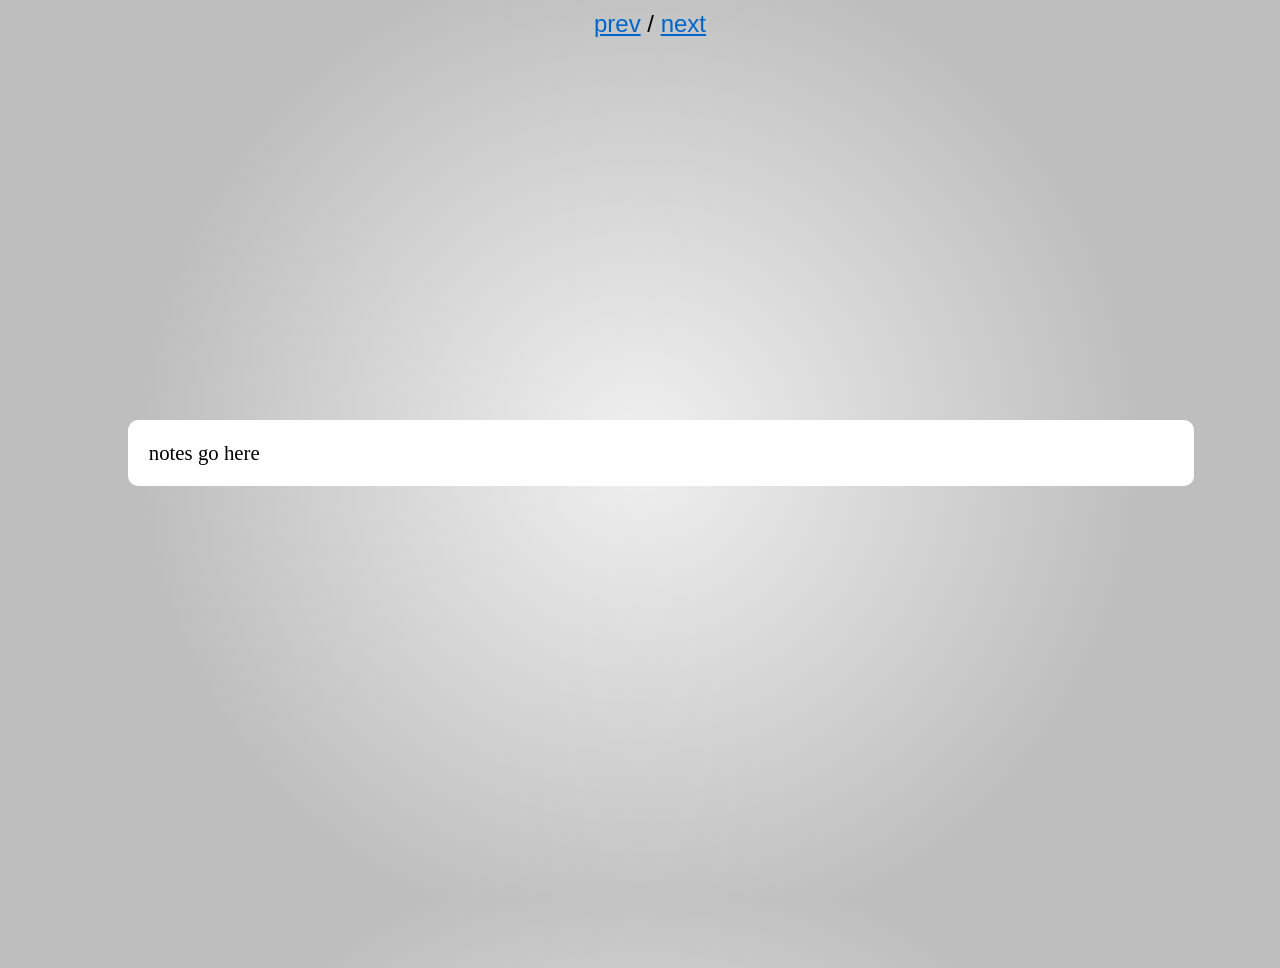
<file: python-course-2014/lecture_01_introduction/console.html>
<!DOCTYPE html>


<html>
  <head>
    <meta http-equiv="Content-Type" content="text/html; charset=utf-8" />
    
    <title>Presenter Console</title>
    
    <link rel="stylesheet" href="_static/basic.css" type="text/css" />
    <link rel="stylesheet" href="_static/styles.css" type="text/css" />
    <link rel="stylesheet" href="_static/single.css" type="text/css" />
    
    <link rel="stylesheet" href="_static/custom.css" type="text/css" />
    

    <link rel="stylesheet" href="_static/pygments.css" type="text/css" />
    <link rel="stylesheet" href="_static/console.css" type="text/css" />
    
    <script type="text/javascript">
      var DOCUMENTATION_OPTIONS = {
        URL_ROOT:    './',
        VERSION:     '2014.02.18',
        COLLAPSE_INDEX: false,
        FILE_SUFFIX: '.html',
        HAS_SOURCE:  true
      };
    </script>
    <script type="text/javascript" src="_static/jquery.js"></script>
    <script type="text/javascript" src="_static/underscore.js"></script>
    <script type="text/javascript" src="_static/doctools.js"></script>
    <script type="text/javascript" src="_static/common.js"></script>
    <script type="text/javascript" src="_static/console.js"></script>
    
    <script type="text/javascript" src="_static/custom.js"></script>
    
    <link rel="top" title="" href="index.html" /> 
  </head>
  <body>
    <section id="controls">
      <a href="" id="prev">prev</a>
      <span id="cur_slide_num"></span> / <span id="num_slides"></span>
      <a href="" id="next">next</a>
    </section>


<section
   id="slide_container"
   class='slides table'>

 
</section>

<section id="slide_notes">
<div class="presenter_notes" id="presenter_notes">notes go here</div>
</section>

  </body>
</html>
</file>
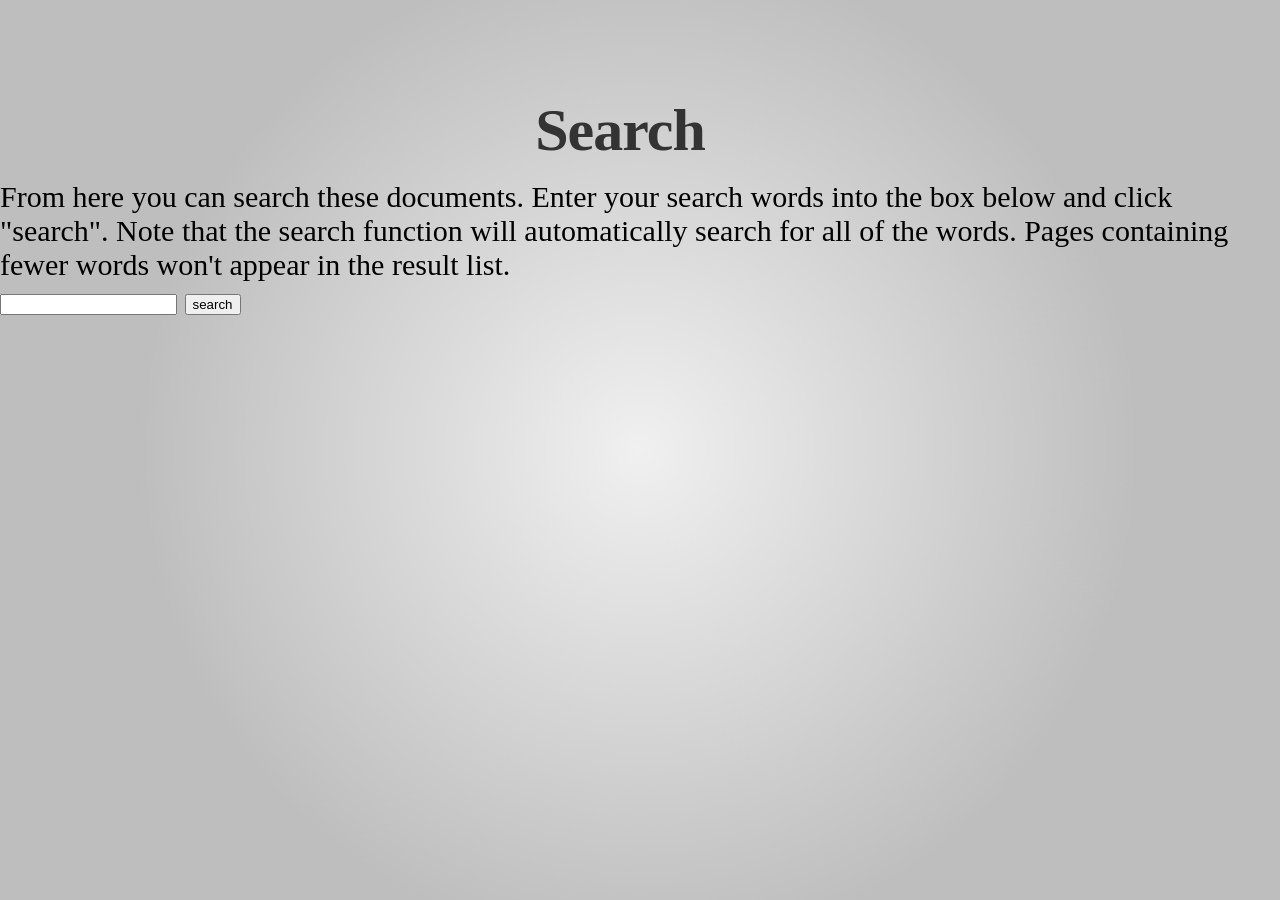
<file: python-course-2014/lecture_01_introduction/search.html>
<!DOCTYPE html>


<html>
  <head>
    <meta http-equiv="Content-Type" content="text/html; charset=utf-8" />
    
    <title>Search</title>
    
    <link rel="stylesheet" href="_static/basic.css" type="text/css" />
    <link rel="stylesheet" href="_static/styles.css" type="text/css" />
    <link rel="stylesheet" href="_static/single.css" type="text/css" />
    
    <link rel="stylesheet" href="_static/custom.css" type="text/css" />
    

    <link rel="stylesheet" href="_static/pygments.css" type="text/css" />
    
    <script type="text/javascript">
      var DOCUMENTATION_OPTIONS = {
        URL_ROOT:    './',
        VERSION:     '2014.02.18',
        COLLAPSE_INDEX: false,
        FILE_SUFFIX: '.html',
        HAS_SOURCE:  true
      };
    </script>
    <script type="text/javascript" src="_static/jquery.js"></script>
    <script type="text/javascript" src="_static/underscore.js"></script>
    <script type="text/javascript" src="_static/doctools.js"></script>
    <script type="text/javascript" src="_static/common.js"></script>
    <script type="text/javascript" src="_static/slides.js"></script>
    <script type="text/javascript" src="_static/sync.js"></script>
    <script type="text/javascript" src="_static/controller.js"></script>
    <script type="text/javascript" src="_static/init.js"></script>
    <script type="text/javascript" src="_static/searchtools.js"></script>
    
    <script type="text/javascript" src="_static/custom.js"></script>
    
    <link rel="top" title="" href="index.html" />
  <script type="text/javascript">
    jQuery(function() { Search.loadIndex("searchindex.js"); });
  </script>
  
  <script type="text/javascript" id="searchindexloader"></script>
   

  </head>
  <body>

<section
   id="slide_container"
   class='slides layout-regular'>


  <h1 id="search-documentation">Search</h1>
  <div id="fallback" class="admonition warning">
  <script type="text/javascript">$('#fallback').hide();</script>
  <p>
    Please activate JavaScript to enable the search
    functionality.
  </p>
  </div>
  <p>
    From here you can search these documents. Enter your search
    words into the box below and click "search". Note that the search
    function will automatically search for all of the words. Pages
    containing fewer words won't appear in the result list.
  </p>
  <form action="" method="get">
    <input type="text" name="q" value="" />
    <input type="submit" value="search" />
    <span id="search-progress" style="padding-left: 10px"></span>
  </form>
  
  <div id="search-results">
  
  </div>

</section>

<section id="slide_notes">

</section>

  </body>
</html>
</file>
<file: python-2014/lecture_01_introduction/_static/basic.css>
/*
 * basic.css
 * ~~~~~~~~~
 *
 * Sphinx stylesheet -- basic theme.
 *
 * :copyright: Copyright 2007-2013 by the Sphinx team, see AUTHORS.
 * :license: BSD, see LICENSE for details.
 *
 */

/* -- main layout ----------------------------------------------------------- */

div.clearer {
    clear: both;
}

/* -- relbar ---------------------------------------------------------------- */

div.related {
    width: 100%;
    font-size: 90%;
}

div.related h3 {
    display: none;
}

div.related ul {
    margin: 0;
    padding: 0 0 0 10px;
    list-style: none;
}

div.related li {
    display: inline;
}

div.related li.right {
    float: right;
    margin-right: 5px;
}

/* -- sidebar --------------------------------------------------------------- */

div.sphinxsidebarwrapper {
    padding: 10px 5px 0 10px;
}

div.sphinxsidebar {
    float: left;
    width: 230px;
    margin-left: -100%;
    font-size: 90%;
}

div.sphinxsidebar ul {
    list-style: none;
}

div.sphinxsidebar ul ul,
div.sphinxsidebar ul.want-points {
    margin-left: 20px;
    list-style: square;
}

div.sphinxsidebar ul ul {
    margin-top: 0;
    margin-bottom: 0;
}

div.sphinxsidebar form {
    margin-top: 10px;
}

div.sphinxsidebar input {
    border: 1px solid #98dbcc;
    font-family: sans-serif;
    font-size: 1em;
}

div.sphinxsidebar #searchbox input[type="text"] {
    width: 170px;
}

div.sphinxsidebar #searchbox input[type="submit"] {
    width: 30px;
}

img {
    border: 0;
    max-width: 100%;
}

/* -- search page ----------------------------------------------------------- */

ul.search {
    margin: 10px 0 0 20px;
    padding: 0;
}

ul.search li {
    padding: 5px 0 5px 20px;
    background-image: url(file.png);
    background-repeat: no-repeat;
    background-position: 0 7px;
}

ul.search li a {
    font-weight: bold;
}

ul.search li div.context {
    color: #888;
    margin: 2px 0 0 30px;
    text-align: left;
}

ul.keywordmatches li.goodmatch a {
    font-weight: bold;
}

/* -- index page ------------------------------------------------------------ */

table.contentstable {
    width: 90%;
}

table.contentstable p.biglink {
    line-height: 150%;
}

a.biglink {
    font-size: 1.3em;
}

span.linkdescr {
    font-style: italic;
    padding-top: 5px;
    font-size: 90%;
}

/* -- general index --------------------------------------------------------- */

table.indextable {
    width: 100%;
}

table.indextable td {
    text-align: left;
    vertical-align: top;
}

table.indextable dl, table.indextable dd {
    margin-top: 0;
    margin-bottom: 0;
}

table.indextable tr.pcap {
    height: 10px;
}

table.indextable tr.cap {
    margin-top: 10px;
    background-color: #f2f2f2;
}

img.toggler {
    margin-right: 3px;
    margin-top: 3px;
    cursor: pointer;
}

div.modindex-jumpbox {
    border-top: 1px solid #ddd;
    border-bottom: 1px solid #ddd;
    margin: 1em 0 1em 0;
    padding: 0.4em;
}

div.genindex-jumpbox {
    border-top: 1px solid #ddd;
    border-bottom: 1px solid #ddd;
    margin: 1em 0 1em 0;
    padding: 0.4em;
}

/* -- general body styles --------------------------------------------------- */

a.headerlink {
    visibility: hidden;
}

h1:hover > a.headerlink,
h2:hover > a.headerlink,
h3:hover > a.headerlink,
h4:hover > a.headerlink,
h5:hover > a.headerlink,
h6:hover > a.headerlink,
dt:hover > a.headerlink {
    visibility: visible;
}

div.body p.caption {
    text-align: inherit;
}

div.body td {
    text-align: left;
}

.field-list ul {
    padding-left: 1em;
}

.first {
    margin-top: 0 !important;
}

p.rubric {
    margin-top: 30px;
    font-weight: bold;
}

img.align-left, .figure.align-left, object.align-left {
    clear: left;
    float: left;
    margin-right: 1em;
}

img.align-right, .figure.align-right, object.align-right {
    clear: right;
    float: right;
    margin-left: 1em;
}

img.align-center, .figure.align-center, object.align-center {
  display: block;
  margin-left: auto;
  margin-right: auto;
}

.align-left {
    text-align: left;
}

.align-center {
    text-align: center;
}

.align-right {
    text-align: right;
}

/* -- sidebars -------------------------------------------------------------- */

div.sidebar {
    margin: 0 0 0.5em 1em;
    border: 1px solid #ddb;
    padding: 7px 7px 0 7px;
    background-color: #ffe;
    width: 40%;
    float: right;
}

p.sidebar-title {
    font-weight: bold;
}

/* -- topics ---------------------------------------------------------------- */

div.topic {
    border: 1px solid #ccc;
    padding: 7px 7px 0 7px;
    margin: 10px 0 10px 0;
}

p.topic-title {
    font-size: 1.1em;
    font-weight: bold;
    margin-top: 10px;
}

/* -- admonitions ----------------------------------------------------------- */

div.admonition {
    margin-top: 10px;
    margin-bottom: 10px;
    padding: 7px;
}

div.admonition dt {
    font-weight: bold;
}

div.admonition dl {
    margin-bottom: 0;
}

p.admonition-title {
    margin: 0px 10px 5px 0px;
    font-weight: bold;
}

div.body p.centered {
    text-align: center;
    margin-top: 25px;
}

/* -- tables ---------------------------------------------------------------- */

table.docutils {
    border: 0;
    border-collapse: collapse;
}

table.docutils td, table.docutils th {
    padding: 1px 8px 1px 5px;
    border-top: 0;
    border-left: 0;
    border-right: 0;
    border-bottom: 1px solid #aaa;
}

table.field-list td, table.field-list th {
    border: 0 !important;
}

table.footnote td, table.footnote th {
    border: 0 !important;
}

th {
    text-align: left;
    padding-right: 5px;
}

table.citation {
    border-left: solid 1px gray;
    margin-left: 1px;
}

table.citation td {
    border-bottom: none;
}

/* -- other body styles ----------------------------------------------------- */

ol.arabic {
    list-style: decimal;
}

ol.loweralpha {
    list-style: lower-alpha;
}

ol.upperalpha {
    list-style: upper-alpha;
}

ol.lowerroman {
    list-style: lower-roman;
}

ol.upperroman {
    list-style: upper-roman;
}

dl {
    margin-bottom: 15px;
}

dd p {
    margin-top: 0px;
}

dd ul, dd table {
    margin-bottom: 10px;
}

dd {
    margin-top: 3px;
    margin-bottom: 10px;
    margin-left: 30px;
}

dt:target, .highlighted {
    background-color: #fbe54e;
}

dl.glossary dt {
    font-weight: bold;
    font-size: 1.1em;
}

.field-list ul {
    margin: 0;
    padding-left: 1em;
}

.field-list p {
    margin: 0;
}

.optional {
    font-size: 1.3em;
}

.versionmodified {
    font-style: italic;
}

.system-message {
    background-color: #fda;
    padding: 5px;
    border: 3px solid red;
}

.footnote:target  {
    background-color: #ffa;
}

.line-block {
    display: block;
    margin-top: 1em;
    margin-bottom: 1em;
}

.line-block .line-block {
    margin-top: 0;
    margin-bottom: 0;
    margin-left: 1.5em;
}

.guilabel, .menuselection {
    font-family: sans-serif;
}

.accelerator {
    text-decoration: underline;
}

.classifier {
    font-style: oblique;
}

abbr, acronym {
    border-bottom: dotted 1px;
    cursor: help;
}

/* -- code displays --------------------------------------------------------- */

pre {
    overflow: auto;
    overflow-y: hidden;  /* fixes display issues on Chrome browsers */
}

td.linenos pre {
    padding: 5px 0px;
    border: 0;
    background-color: transparent;
    color: #aaa;
}

table.highlighttable {
    margin-left: 0.5em;
}

table.highlighttable td {
    padding: 0 0.5em 0 0.5em;
}

tt.descname {
    background-color: transparent;
    font-weight: bold;
    font-size: 1.2em;
}

tt.descclassname {
    background-color: transparent;
}

tt.xref, a tt {
    background-color: transparent;
    font-weight: bold;
}

h1 tt, h2 tt, h3 tt, h4 tt, h5 tt, h6 tt {
    background-color: transparent;
}

.viewcode-link {
    float: right;
}

.viewcode-back {
    float: right;
    font-family: sans-serif;
}

div.viewcode-block:target {
    margin: -1px -10px;
    padding: 0 10px;
}

/* -- math display ---------------------------------------------------------- */

img.math {
    vertical-align: middle;
}

div.body div.math p {
    text-align: center;
}

span.eqno {
    float: right;
}

/* -- printout stylesheet --------------------------------------------------- */

@media print {
    div.document,
    div.documentwrapper,
    div.bodywrapper {
        margin: 0 !important;
        width: 100%;
    }

    div.sphinxsidebar,
    div.related,
    div.footer,
    #top-link {
        display: none;
    }
}
</file>
<file: python-2014/lecture_01_introduction/_static/styles.css>
@import url(fonts/stylesheet.css);

/*
  Google HTML5 slides template

  Authors: Luke Mahé (code)
           Marcin Wichary (code and design)

           Dominic Mazzoni (browser compatibility)
           Charles Chen (ChromeVox support)

  URL: http://code.google.com/p/html5slides/
*/

/* Framework */

html {
  height: 100%;
}

body {
  margin: 0;
  padding: 0;

  display: block !important;

  height: 100%;
  min-height: 740px;

  overflow-x: hidden;
  overflow-y: auto;

  background: rgb(215, 215, 215);
  background: -o-radial-gradient(rgb(240, 240, 240), rgb(190, 190, 190));
  background: -moz-radial-gradient(rgb(240, 240, 240), rgb(190, 190, 190));
  background: -webkit-radial-gradient(rgb(240, 240, 240), rgb(190, 190, 190));
  background: -webkit-gradient(radial, 50% 50%, 0, 50% 50%, 500, from(rgb(240, 240, 240)), to(rgb(190, 190, 190)));

  -webkit-font-smoothing: antialiased;
}

.slides {
  width: 100%;
  height: 100%;
  left: 0;

  position: absolute;

  -webkit-transform: translate3d(0, 0, 0);
}

.slides > article {
  display: block;

  position: absolute;
  overflow: hidden;

  width: 900px;
  height: 700px;

  left: 50%;
  top: 50%;

  margin-left: -450px;
  margin-top: -350px;

  padding: 40px 60px;

  box-sizing: border-box;
  -o-box-sizing: border-box;
  -moz-box-sizing: border-box;
  -webkit-box-sizing: border-box;

  border-radius: 10px;
  -o-border-radius: 10px;
  -moz-border-radius: 10px;
  -webkit-border-radius: 10px;

  background-color: white;

  box-shadow: 0 2px 6px rgba(0, 0, 0, .1);
  border: 1px solid rgba(0, 0, 0, .3);

  transition: transform .3s ease-out;
  -o-transition: -o-transform .3s ease-out;
  -moz-transition: -moz-transform .3s ease-out;
  -webkit-transition: -webkit-transform .3s ease-out;
}
.slides.layout-widescreen > article {
  margin-left: -550px;
  width: 1100px;
}
.slides.layout-faux-widescreen > article {
  margin-left: -550px;
  width: 1100px;

  padding: 40px 160px;
}

.slides.layout-widescreen > article:not(.nobackground):not(.biglogo),
.slides.layout-faux-widescreen > article:not(.nobackground):not(.biglogo) {
  background-position-x: 0, 840px;
}

.slides > article.appear {
    transition: none;
    display: none;
}

.slides > article.fade-in {
    transition: opacity 0.2s;
}

.slides > article.fade-in.current {
    z-index: 100;
}

.slides .handout {
    display: none;
}

.slides.table {
    font-size: 15px;
    padding: 10px;
}

.slides.table > .slide-area {
    display: none;
}

.slides.table > article:hover {
    -moz-box-shadow: 0px 0px 20px yellow;
    -webkit-box-shadow: 0px 0px 20px yellow;
    box-shadow: 0px 0px 20px yellow;
    border: 2px;
}

.slides.table > article {
  display: block;
  float: left;
  position: relative;
  overflow: hidden;

  width: 450px;
  height: 350px;

  left: 0;
  top: 0;

  margin: 10px;

  padding: 20px 30px;

  box-sizing: border-box;
  -o-box-sizing: border-box;
  -moz-box-sizing: border-box;
  -webkit-box-sizing: border-box;

  border-radius: 10px;
  -o-border-radius: 10px;
  -moz-border-radius: 10px;
  -webkit-border-radius: 10px;

  box-shadow: 0 2px 6px rgba(0, 0, 0, .1);
  border: 1px solid rgba(0, 0, 0, .3);

  /* transform: scale(0.5); */
  /* -webkit-transform: scale(0.5); */
  transition: width height .3s ease-out;
  -o-transition: -o-transform .3s ease-out;
  -moz-transition: -moz-transform .3s ease-out;
  -webkit-transition: width height .3s ease-out;
}

.slides.table > article,
.slides.table > article.next,
.slides.table > article.far-past,
.slides.table > article.past,
.slides.table > article.current,
.slides.table > article.far-next {
    display: block;
    transform: translate(0px);
    -o-transform: translate(0px);
    -moz-transform: translate(0px);
    -webkit-transform: translate(0px);
}

.slides.table > article .to-build {
    opacity: 100;
}

/* Clickable/tappable areas */

.slide-area {
  z-index: 1000;

  position: absolute;
  left: 0;
  top: 0;
  width: 150px;
  height: 700px;

  left: 50%;
  top: 50%;

  cursor: pointer;
  margin-top: -350px;

  tap-highlight-color: transparent;
  -o-tap-highlight-color: transparent;
  -moz-tap-highlight-color: transparent;
  -webkit-tap-highlight-color: transparent;
}
#prev-slide-area {
  margin-left: -550px;
}
#next-slide-area {
  margin-left: 400px;
}
.slides.layout-widescreen #prev-slide-area,
.slides.layout-faux-widescreen #prev-slide-area {
  margin-left: -650px;
}
.slides.layout-widescreen #next-slide-area,
.slides.layout-faux-widescreen #next-slide-area {
  margin-left: 500px;
}

/* Slides */

.slides > article {
  display: none;
}
.slides > article.far-past {
  display: block;
  transform: translate(-2040px);
  -o-transform: translate(-2040px);
  -moz-transform: translate(-2040px);
  -webkit-transform: translate3d(-2040px, 0, 0);
}
.slides > article.past {
  display: block;
  transform: translate(-1020px);
  -o-transform: translate(-1020px);
  -moz-transform: translate(-1020px);
  -webkit-transform: translate3d(-1020px, 0, 0);
}
.slides > article.current {
  display: block;
  opacity: 1;
  transform: translate(0);
  -o-transform: translate(0);
  -moz-transform: translate(0);
  -webkit-transform: translate3d(0, 0, 0);
}
.slides > article.next {
  display: block;
  transform: translate(1020px);
  -o-transform: translate(1020px);
  -moz-transform: translate(1020px);
  -webkit-transform: translate3d(1020px, 0, 0);
}
.slides > article.far-next {
  display: block;
  transform: translate(2040px);
  -o-transform: translate(2040px);
  -moz-transform: translate(2040px);
  -webkit-transform: translate3d(2040px, 0, 0);
}

.slides.layout-widescreen > article.far-past,
.slides.layout-faux-widescreen > article.far-past {
  display: block;
  transform: translate(-2260px);
  -o-transform: translate(-2260px);
  -moz-transform: translate(-2260px);
  -webkit-transform: translate3d(-2260px, 0, 0);
}
.slides.layout-widescreen > article.past,
.slides.layout-faux-widescreen > article.past {
  display: block;
  transform: translate(-1130px);
  -o-transform: translate(-1130px);
  -moz-transform: translate(-1130px);
  -webkit-transform: translate3d(-1130px, 0, 0);
}
.slides.layout-widescreen > article.current,
.slides.layout-faux-widescreen > article.current {
  display: block;
  transform: translate(0);
  -o-transform: translate(0);
  -moz-transform: translate(0);
  -webkit-transform: translate3d(0, 0, 0);
}
.slides.layout-widescreen > article.next,
.slides.layout-faux-widescreen > article.next {
  display: block;
  transform: translate(1130px);
  -o-transform: translate(1130px);
  -moz-transform: translate(1130px);
  -webkit-transform: translate3d(1130px, 0, 0);
}
.slides.layout-widescreen > article.far-next,
.slides.layout-faux-widescreen > article.far-next {
  display: block;
  transform: translate(2260px);
  -o-transform: translate(2260px);
  -moz-transform: translate(2260px);
  -webkit-transform: translate3d(2260px, 0, 0);
}

.slides > article.fade-in.next,
.slides > article.fade-in.far-past,
.slides > article.fade-in.past,
.slides > article.fade-in.far-next {
    opacity: 0;
    transform: translate(0px);
    -o-transform: translate(0px);
    -moz-transform: translate(0px);
    -webkit-transform: translate(0px);
}

.slides > article.appear.next,
.slides > article.appear.far-past,
.slides > article.appear.past,
.slides > article.appear.far-next {
    display: none;
    transform: translate(0px);
    -o-transform: translate(0px);
    -moz-transform: translate(0px);
    -webkit-transform: translate(0px);
}


/* Styles for slides */

.slides {
    font-size: 30px;
}

.slides > article {
  font-family: 'Open Sans', Arial, sans-serif;

  color: rgb(102, 102, 102);
  text-shadow: 0 1px 1px rgba(0, 0, 0, .1);

  font-size: 1em;
  line-height: 1.2em;

  letter-spacing: -1px;
}

b {
  font-weight: 600;
}

.blue {
  color: rgb(0, 102, 204);
}
.yellow {
  color: rgb(255, 211, 25);
}
.green {
  color: rgb(0, 138, 53);
}
.red {
  color: rgb(255, 0, 0);
}
.black {
  color: black;
}
.white {
  color: white;
}

a {
  color: rgb(0, 102, 204);
}
a:visited {
  color: rgba(0, 102, 204, .75);
}
a:hover {
  color: black;
}

p {
  margin: 0;
  padding: 0;

  margin-top: 20px;
}
p:first-child {
  margin-top: 0;
}

h1 {
  font-size: 2em;
  line-height: 1em;

  padding: 0;
  margin: 0;
  margin-top: 200px;
  padding-right: 40px;

  font-weight: 600;

  letter-spacing: -3px;

  color: rgb(51, 51, 51);
}

h2 {
  font-size: 1.5em;
  line-height: 1em;

  position: absolute;
  bottom: 150px;

  padding: 0;
  margin: 0;
  padding-right: 40px;

  font-weight: 600;

  letter-spacing: -2px;

  color: rgb(51, 51, 51);
}

h3 {
  font-size: 1em;
  line-height: 1.2em;

  padding: 0;
  margin: 0;
  padding-right: 40px;

  font-weight: 600;

  letter-spacing: -1px;

  color: rgb(51, 51, 51);
}

article.fill h3 {
  background: rgba(255, 255, 255, .75);
  padding-top: .2em;
  padding-bottom: .3em;
  margin-top: -.2em;
  margin-left: -60px;
  padding-left: 60px;
  margin-right: -60px;
  padding-right: 60px;
}

ul {
  list-style: none;
  margin: 0;
  padding: 0;

  margin-top: 40px;

  margin-left: .75em;
}
ul ul {
  margin-top: .5em;
}
li {
  padding: 0;
  margin: 0;

  margin-bottom: .5em;
}
ul li::before {
  content: '·';

  width: .75em;
  margin-left: -.75em;

  position: absolute;
}

pre {
  font-family: 'Droid Sans Mono', 'Courier New', monospace;

  font-size: 0.66em;
  line-height: 1.4em;
  padding: 5px 10px;

  letter-spacing: -1px;

  margin-top: 40px;
  margin-bottom: 40px;

  color: black;
  background: rgb(240, 240, 240);
  border: 1px solid rgb(224, 224, 224);
  box-shadow: inset 0 2px 6px rgba(0, 0, 0, .1);

  overflow: hidden;
}

code {
  font-size: 95%;
  font-family: 'Droid Sans Mono', 'Courier New', monospace;

  color: black;
}

iframe {
  width: 100%;

  height: 620px;

  background: white;
  border: 1px solid rgb(192, 192, 192);
  margin: -1px;
  /*box-shadow: inset 0 2px 6px rgba(0, 0, 0, .1);*/
}

h3 + iframe {
  margin-top: 40px;
  height: 540px;
}

article.fill iframe {
  position: absolute;
  left: 0;
  top: 0;
  width: 100%;
  height: 100%;

  border: 0;
  margin: 0;

  border-radius: 10px;
  -o-border-radius: 10px;
  -moz-border-radius: 10px;
  -webkit-border-radius: 10px;

  z-index: -1;
}

article.fill img {
  position: absolute;
  left: 0;
  top: 0;
  min-width: 100%;
  min-height: 100%;

  border-radius: 10px;
  -o-border-radius: 10px;
  -moz-border-radius: 10px;
  -webkit-border-radius: 10px;

  z-index: -1;
}
img.centered {
  margin: 0 auto;
  display: block;
}

table {
  width: 100%;
  border-collapse: collapse;
  margin-top: 40px;
}
th {
  font-weight: 600;
  text-align: left;
}
td,
th {
  border: 1px solid rgb(224, 224, 224);
  padding: 5px 10px;
  vertical-align: top;
}

.source {
  position: absolute;
  left: 60px;
  top: 644px;
  padding-right: 175px;

  font-size: 0.5em;
  letter-spacing: 0;
  line-height: 18px;
}

q {
  display: block;
  font-size: 2em;
  line-height: 72px;

  margin-left: 20px;

  margin-top: 100px;
  margin-right: 150px;
}
q::before {
  content: '“';

  position: absolute;
  display: inline-block;
  margin-left: -2.1em;
  width: 2em;
  text-align: right;

  font-size: 3em;
  color: rgb(192, 192, 192);
}
q::after {
  content: '”';

  position: absolute;
  margin-left: .1em;

  font-size: 3em;
  color: rgb(192, 192, 192);
}
div.author {
  text-align: right;
  font-size: 1.33em;

  margin-top: 20px;
  margin-right: 150px;
}
div.author::before {
  content: '—';
}

/* Size variants */

article.smaller p,
article.smaller ul {
  font-size: 0.66em;
  line-height: 1.2em;
  letter-spacing: 0;
}
article.smaller table {
  font-size: 0.66em;
  line-height: 1.2em;
  letter-spacing: 0;
}
article.smaller pre {
  font-size: 0.5em;
  line-height: 1.33em;
  letter-spacing: 0;
}
article.smaller q {
  font-size: 1.33em;
  line-height: 1.2em;
}
article.smaller q::before,
article.smaller q::after {
  font-size: 2em;
}

/* Builds */

.build > * {
  transition: opacity 0.5s ease-in-out 0.2s;
  -o-transition: opacity 0.5s ease-in-out 0.2s;
  -moz-transition: opacity 0.5s ease-in-out 0.2s;
  -webkit-transition: opacity 0.5s ease-in-out 0.2s;
}

.to-build {
  opacity: 0;
}

/* Pretty print */

.prettyprint .str, /* string content */
.prettyprint .atv { /* a markup attribute value */
  color: rgb(0, 138, 53);
}
.prettyprint .kwd, /* a keyword */
.prettyprint .tag { /* a markup tag name */
  color: rgb(0, 102, 204);
}
.prettyprint .com { /* a comment */
  color: rgb(127, 127, 127);
  font-style: italic;
}
.prettyprint .lit { /* a literal value */
  color: rgb(127, 0, 0);
}
.prettyprint .pun, /* punctuation, lisp open bracket, lisp close bracket */
.prettyprint .opn,
.prettyprint .clo {
  color: rgb(127, 127, 127);
}
.prettyprint .typ, /* a type name */
.prettyprint .atn, /* a markup attribute name */
.prettyprint .dec,
.prettyprint .var { /* a declaration; a variable name */
  color: rgb(127, 0, 127);
}

@media print {

    .slides > article,
    .slides > article.far-past,
    .slides > article.past,
    .slides > article.next,
    .slides > article.far-next {

        position: static;
        overflow: hidden;
        display: block !important;

        margin: auto;
        page-break-after: always;
        page-break-inside: avoid;

        transform: none;
        -o-transform: none;
        -moz-transform: none;
        -webkit-transform: none;
    }

}
</file>
<file: python-2014/lecture_01_introduction/_static/single.css>
@import url(slides.css);

.slides > article.level-2 > h2 {
    position: static;
    bottom: auto;
}
</file>
<file: python-2014/lecture_01_introduction/_static/custom.css>
pre {
  margin-top: 0px !important;
  margin-bottom: 0px !important;
}

table.docutils td, table.docutils th {
  border-bottom: 0;
}

table.center-cells td, table.center-cells img {
  vertical-align: middle;
}

#id1 h1 {
  margin-top: 50px !important;
}

.python-logo img {
  padding-top: 20px;
}

p.center-text {
  text-align: center;
}

h1 {
  text-align: center;
  margin-top: 100px !important;
  letter-spacing: -1px !important;
}

h2 {
  letter-spacing: -1px !important;
}

/* https://gist.github.com/klmr/3135217 */
.counter {
  bottom: 1ex;
  right: 1em;
  font-size: 66%;
  position: absolute;
  z-index: 999;
}
/*.counter:before { content: '[ '; }
.counter:after { content: ' ]'; }*/

article ul {
  font-size: 0.95em !important;
  letter-spacing: normal;
}

article.smaller ul {
  font-size: 0.90em !important;
}

article.smaller2 ul {
  font-size: 0.90em !important;
}

article.smaller2 p,
article.smaller2 ul {
	  font-size: 20px;
	    line-height: 24px;
	      letter-spacing: 0;
}
article.smaller2 table {
	  font-size: 20px;
	    line-height: 24px;
	      letter-spacing: 0;
}
article.smaller2 pre {
	  font-size: 14px;
	    line-height: 17px;
	      letter-spacing: 0;
}
article.smaller2 q {
	  font-size: 40px;
	    line-height: 48px;
}
article.smaller2 q::before,
article.smaller2 q::after {
	  font-size: 60px;
}
</file>
<file: python-2014/lecture_01_introduction/_static/pygments.css>
.highlight .hll { background-color: #ffffcc }
.highlight  { background: #ffffff; }
.highlight .c { color: #888888 } /* Comment */
.highlight .err { color: #a61717; background-color: #e3d2d2 } /* Error */
.highlight .k { color: #008800; font-weight: bold } /* Keyword */
.highlight .cm { color: #888888 } /* Comment.Multiline */
.highlight .cp { color: #cc0000; font-weight: bold } /* Comment.Preproc */
.highlight .c1 { color: #888888 } /* Comment.Single */
.highlight .cs { color: #cc0000; font-weight: bold; background-color: #fff0f0 } /* Comment.Special */
.highlight .gd { color: #000000; background-color: #ffdddd } /* Generic.Deleted */
.highlight .ge { font-style: italic } /* Generic.Emph */
.highlight .gr { color: #aa0000 } /* Generic.Error */
.highlight .gh { color: #333333 } /* Generic.Heading */
.highlight .gi { color: #000000; background-color: #ddffdd } /* Generic.Inserted */
.highlight .go { color: #888888 } /* Generic.Output */
.highlight .gp { color: #555555 } /* Generic.Prompt */
.highlight .gs { font-weight: bold } /* Generic.Strong */
.highlight .gu { color: #666666 } /* Generic.Subheading */
.highlight .gt { color: #aa0000 } /* Generic.Traceback */
.highlight .kc { color: #008800; font-weight: bold } /* Keyword.Constant */
.highlight .kd { color: #008800; font-weight: bold } /* Keyword.Declaration */
.highlight .kn { color: #008800; font-weight: bold } /* Keyword.Namespace */
.highlight .kp { color: #008800 } /* Keyword.Pseudo */
.highlight .kr { color: #008800; font-weight: bold } /* Keyword.Reserved */
.highlight .kt { color: #888888; font-weight: bold } /* Keyword.Type */
.highlight .m { color: #0000DD; font-weight: bold } /* Literal.Number */
.highlight .s { color: #dd2200; background-color: #fff0f0 } /* Literal.String */
.highlight .na { color: #336699 } /* Name.Attribute */
.highlight .nb { color: #003388 } /* Name.Builtin */
.highlight .nc { color: #bb0066; font-weight: bold } /* Name.Class */
.highlight .no { color: #003366; font-weight: bold } /* Name.Constant */
.highlight .nd { color: #555555 } /* Name.Decorator */
.highlight .ne { color: #bb0066; font-weight: bold } /* Name.Exception */
.highlight .nf { color: #0066bb; font-weight: bold } /* Name.Function */
.highlight .nl { color: #336699; font-style: italic } /* Name.Label */
.highlight .nn { color: #bb0066; font-weight: bold } /* Name.Namespace */
.highlight .py { color: #336699; font-weight: bold } /* Name.Property */
.highlight .nt { color: #bb0066; font-weight: bold } /* Name.Tag */
.highlight .nv { color: #336699 } /* Name.Variable */
.highlight .ow { color: #008800 } /* Operator.Word */
.highlight .w { color: #bbbbbb } /* Text.Whitespace */
.highlight .mf { color: #0000DD; font-weight: bold } /* Literal.Number.Float */
.highlight .mh { color: #0000DD; font-weight: bold } /* Literal.Number.Hex */
.highlight .mi { color: #0000DD; font-weight: bold } /* Literal.Number.Integer */
.highlight .mo { color: #0000DD; font-weight: bold } /* Literal.Number.Oct */
.highlight .sb { color: #dd2200; background-color: #fff0f0 } /* Literal.String.Backtick */
.highlight .sc { color: #dd2200; background-color: #fff0f0 } /* Literal.String.Char */
.highlight .sd { color: #dd2200; background-color: #fff0f0 } /* Literal.String.Doc */
.highlight .s2 { color: #dd2200; background-color: #fff0f0 } /* Literal.String.Double */
.highlight .se { color: #0044dd; background-color: #fff0f0 } /* Literal.String.Escape */
.highlight .sh { color: #dd2200; background-color: #fff0f0 } /* Literal.String.Heredoc */
.highlight .si { color: #3333bb; background-color: #fff0f0 } /* Literal.String.Interpol */
.highlight .sx { color: #22bb22; background-color: #f0fff0 } /* Literal.String.Other */
.highlight .sr { color: #008800; background-color: #fff0ff } /* Literal.String.Regex */
.highlight .s1 { color: #dd2200; background-color: #fff0f0 } /* Literal.String.Single */
.highlight .ss { color: #aa6600; background-color: #fff0f0 } /* Literal.String.Symbol */
.highlight .bp { color: #003388 } /* Name.Builtin.Pseudo */
.highlight .vc { color: #336699 } /* Name.Variable.Class */
.highlight .vg { color: #dd7700 } /* Name.Variable.Global */
.highlight .vi { color: #3333bb } /* Name.Variable.Instance */
.highlight .il { color: #0000DD; font-weight: bold } /* Literal.Number.Integer.Long */
</file>
<file: python-course-2014/lecture_01_introduction/_static/basic.css>
/*
 * basic.css
 * ~~~~~~~~~
 *
 * Sphinx stylesheet -- basic theme.
 *
 * :copyright: Copyright 2007-2013 by the Sphinx team, see AUTHORS.
 * :license: BSD, see LICENSE for details.
 *
 */

/* -- main layout ----------------------------------------------------------- */

div.clearer {
    clear: both;
}

/* -- relbar ---------------------------------------------------------------- */

div.related {
    width: 100%;
    font-size: 90%;
}

div.related h3 {
    display: none;
}

div.related ul {
    margin: 0;
    padding: 0 0 0 10px;
    list-style: none;
}

div.related li {
    display: inline;
}

div.related li.right {
    float: right;
    margin-right: 5px;
}

/* -- sidebar --------------------------------------------------------------- */

div.sphinxsidebarwrapper {
    padding: 10px 5px 0 10px;
}

div.sphinxsidebar {
    float: left;
    width: 230px;
    margin-left: -100%;
    font-size: 90%;
}

div.sphinxsidebar ul {
    list-style: none;
}

div.sphinxsidebar ul ul,
div.sphinxsidebar ul.want-points {
    margin-left: 20px;
    list-style: square;
}

div.sphinxsidebar ul ul {
    margin-top: 0;
    margin-bottom: 0;
}

div.sphinxsidebar form {
    margin-top: 10px;
}

div.sphinxsidebar input {
    border: 1px solid #98dbcc;
    font-family: sans-serif;
    font-size: 1em;
}

div.sphinxsidebar #searchbox input[type="text"] {
    width: 170px;
}

div.sphinxsidebar #searchbox input[type="submit"] {
    width: 30px;
}

img {
    border: 0;
    max-width: 100%;
}

/* -- search page ----------------------------------------------------------- */

ul.search {
    margin: 10px 0 0 20px;
    padding: 0;
}

ul.search li {
    padding: 5px 0 5px 20px;
    background-image: url(file.png);
    background-repeat: no-repeat;
    background-position: 0 7px;
}

ul.search li a {
    font-weight: bold;
}

ul.search li div.context {
    color: #888;
    margin: 2px 0 0 30px;
    text-align: left;
}

ul.keywordmatches li.goodmatch a {
    font-weight: bold;
}

/* -- index page ------------------------------------------------------------ */

table.contentstable {
    width: 90%;
}

table.contentstable p.biglink {
    line-height: 150%;
}

a.biglink {
    font-size: 1.3em;
}

span.linkdescr {
    font-style: italic;
    padding-top: 5px;
    font-size: 90%;
}

/* -- general index --------------------------------------------------------- */

table.indextable {
    width: 100%;
}

table.indextable td {
    text-align: left;
    vertical-align: top;
}

table.indextable dl, table.indextable dd {
    margin-top: 0;
    margin-bottom: 0;
}

table.indextable tr.pcap {
    height: 10px;
}

table.indextable tr.cap {
    margin-top: 10px;
    background-color: #f2f2f2;
}

img.toggler {
    margin-right: 3px;
    margin-top: 3px;
    cursor: pointer;
}

div.modindex-jumpbox {
    border-top: 1px solid #ddd;
    border-bottom: 1px solid #ddd;
    margin: 1em 0 1em 0;
    padding: 0.4em;
}

div.genindex-jumpbox {
    border-top: 1px solid #ddd;
    border-bottom: 1px solid #ddd;
    margin: 1em 0 1em 0;
    padding: 0.4em;
}

/* -- general body styles --------------------------------------------------- */

a.headerlink {
    visibility: hidden;
}

h1:hover > a.headerlink,
h2:hover > a.headerlink,
h3:hover > a.headerlink,
h4:hover > a.headerlink,
h5:hover > a.headerlink,
h6:hover > a.headerlink,
dt:hover > a.headerlink {
    visibility: visible;
}

div.body p.caption {
    text-align: inherit;
}

div.body td {
    text-align: left;
}

.field-list ul {
    padding-left: 1em;
}

.first {
    margin-top: 0 !important;
}

p.rubric {
    margin-top: 30px;
    font-weight: bold;
}

img.align-left, .figure.align-left, object.align-left {
    clear: left;
    float: left;
    margin-right: 1em;
}

img.align-right, .figure.align-right, object.align-right {
    clear: right;
    float: right;
    margin-left: 1em;
}

img.align-center, .figure.align-center, object.align-center {
  display: block;
  margin-left: auto;
  margin-right: auto;
}

.align-left {
    text-align: left;
}

.align-center {
    text-align: center;
}

.align-right {
    text-align: right;
}

/* -- sidebars -------------------------------------------------------------- */

div.sidebar {
    margin: 0 0 0.5em 1em;
    border: 1px solid #ddb;
    padding: 7px 7px 0 7px;
    background-color: #ffe;
    width: 40%;
    float: right;
}

p.sidebar-title {
    font-weight: bold;
}

/* -- topics ---------------------------------------------------------------- */

div.topic {
    border: 1px solid #ccc;
    padding: 7px 7px 0 7px;
    margin: 10px 0 10px 0;
}

p.topic-title {
    font-size: 1.1em;
    font-weight: bold;
    margin-top: 10px;
}

/* -- admonitions ----------------------------------------------------------- */

div.admonition {
    margin-top: 10px;
    margin-bottom: 10px;
    padding: 7px;
}

div.admonition dt {
    font-weight: bold;
}

div.admonition dl {
    margin-bottom: 0;
}

p.admonition-title {
    margin: 0px 10px 5px 0px;
    font-weight: bold;
}

div.body p.centered {
    text-align: center;
    margin-top: 25px;
}

/* -- tables ---------------------------------------------------------------- */

table.docutils {
    border: 0;
    border-collapse: collapse;
}

table.docutils td, table.docutils th {
    padding: 1px 8px 1px 5px;
    border-top: 0;
    border-left: 0;
    border-right: 0;
    border-bottom: 1px solid #aaa;
}

table.field-list td, table.field-list th {
    border: 0 !important;
}

table.footnote td, table.footnote th {
    border: 0 !important;
}

th {
    text-align: left;
    padding-right: 5px;
}

table.citation {
    border-left: solid 1px gray;
    margin-left: 1px;
}

table.citation td {
    border-bottom: none;
}

/* -- other body styles ----------------------------------------------------- */

ol.arabic {
    list-style: decimal;
}

ol.loweralpha {
    list-style: lower-alpha;
}

ol.upperalpha {
    list-style: upper-alpha;
}

ol.lowerroman {
    list-style: lower-roman;
}

ol.upperroman {
    list-style: upper-roman;
}

dl {
    margin-bottom: 15px;
}

dd p {
    margin-top: 0px;
}

dd ul, dd table {
    margin-bottom: 10px;
}

dd {
    margin-top: 3px;
    margin-bottom: 10px;
    margin-left: 30px;
}

dt:target, .highlighted {
    background-color: #fbe54e;
}

dl.glossary dt {
    font-weight: bold;
    font-size: 1.1em;
}

.field-list ul {
    margin: 0;
    padding-left: 1em;
}

.field-list p {
    margin: 0;
}

.optional {
    font-size: 1.3em;
}

.versionmodified {
    font-style: italic;
}

.system-message {
    background-color: #fda;
    padding: 5px;
    border: 3px solid red;
}

.footnote:target  {
    background-color: #ffa;
}

.line-block {
    display: block;
    margin-top: 1em;
    margin-bottom: 1em;
}

.line-block .line-block {
    margin-top: 0;
    margin-bottom: 0;
    margin-left: 1.5em;
}

.guilabel, .menuselection {
    font-family: sans-serif;
}

.accelerator {
    text-decoration: underline;
}

.classifier {
    font-style: oblique;
}

abbr, acronym {
    border-bottom: dotted 1px;
    cursor: help;
}

/* -- code displays --------------------------------------------------------- */

pre {
    overflow: auto;
    overflow-y: hidden;  /* fixes display issues on Chrome browsers */
}

td.linenos pre {
    padding: 5px 0px;
    border: 0;
    background-color: transparent;
    color: #aaa;
}

table.highlighttable {
    margin-left: 0.5em;
}

table.highlighttable td {
    padding: 0 0.5em 0 0.5em;
}

tt.descname {
    background-color: transparent;
    font-weight: bold;
    font-size: 1.2em;
}

tt.descclassname {
    background-color: transparent;
}

tt.xref, a tt {
    background-color: transparent;
    font-weight: bold;
}

h1 tt, h2 tt, h3 tt, h4 tt, h5 tt, h6 tt {
    background-color: transparent;
}

.viewcode-link {
    float: right;
}

.viewcode-back {
    float: right;
    font-family: sans-serif;
}

div.viewcode-block:target {
    margin: -1px -10px;
    padding: 0 10px;
}

/* -- math display ---------------------------------------------------------- */

img.math {
    vertical-align: middle;
}

div.body div.math p {
    text-align: center;
}

span.eqno {
    float: right;
}

/* -- printout stylesheet --------------------------------------------------- */

@media print {
    div.document,
    div.documentwrapper,
    div.bodywrapper {
        margin: 0 !important;
        width: 100%;
    }

    div.sphinxsidebar,
    div.related,
    div.footer,
    #top-link {
        display: none;
    }
}
</file>
<file: python-course-2014/lecture_01_introduction/_static/styles.css>
@import url(fonts/stylesheet.css);

/*
  Google HTML5 slides template

  Authors: Luke Mahé (code)
           Marcin Wichary (code and design)

           Dominic Mazzoni (browser compatibility)
           Charles Chen (ChromeVox support)

  URL: http://code.google.com/p/html5slides/
*/

/* Framework */

html {
  height: 100%;
}

body {
  margin: 0;
  padding: 0;

  display: block !important;

  height: 100%;
  min-height: 740px;

  overflow-x: hidden;
  overflow-y: auto;

  background: rgb(215, 215, 215);
  background: -o-radial-gradient(rgb(240, 240, 240), rgb(190, 190, 190));
  background: -moz-radial-gradient(rgb(240, 240, 240), rgb(190, 190, 190));
  background: -webkit-radial-gradient(rgb(240, 240, 240), rgb(190, 190, 190));
  background: -webkit-gradient(radial, 50% 50%, 0, 50% 50%, 500, from(rgb(240, 240, 240)), to(rgb(190, 190, 190)));

  -webkit-font-smoothing: antialiased;
}

.slides {
  width: 100%;
  height: 100%;
  left: 0;

  position: absolute;

  -webkit-transform: translate3d(0, 0, 0);
}

.slides > article {
  display: block;

  position: absolute;
  overflow: hidden;

  width: 900px;
  height: 700px;

  left: 50%;
  top: 50%;

  margin-left: -450px;
  margin-top: -350px;

  padding: 40px 60px;

  box-sizing: border-box;
  -o-box-sizing: border-box;
  -moz-box-sizing: border-box;
  -webkit-box-sizing: border-box;

  border-radius: 10px;
  -o-border-radius: 10px;
  -moz-border-radius: 10px;
  -webkit-border-radius: 10px;

  background-color: white;

  box-shadow: 0 2px 6px rgba(0, 0, 0, .1);
  border: 1px solid rgba(0, 0, 0, .3);

  transition: transform .3s ease-out;
  -o-transition: -o-transform .3s ease-out;
  -moz-transition: -moz-transform .3s ease-out;
  -webkit-transition: -webkit-transform .3s ease-out;
}
.slides.layout-widescreen > article {
  margin-left: -550px;
  width: 1100px;
}
.slides.layout-faux-widescreen > article {
  margin-left: -550px;
  width: 1100px;

  padding: 40px 160px;
}

.slides.layout-widescreen > article:not(.nobackground):not(.biglogo),
.slides.layout-faux-widescreen > article:not(.nobackground):not(.biglogo) {
  background-position-x: 0, 840px;
}

.slides > article.appear {
    transition: none;
    display: none;
}

.slides > article.fade-in {
    transition: opacity 0.2s;
}

.slides > article.fade-in.current {
    z-index: 100;
}

.slides .handout {
    display: none;
}

.slides.table {
    font-size: 15px;
    padding: 10px;
}

.slides.table > .slide-area {
    display: none;
}

.slides.table > article:hover {
    -moz-box-shadow: 0px 0px 20px yellow;
    -webkit-box-shadow: 0px 0px 20px yellow;
    box-shadow: 0px 0px 20px yellow;
    border: 2px;
}

.slides.table > article {
  display: block;
  float: left;
  position: relative;
  overflow: hidden;

  width: 450px;
  height: 350px;

  left: 0;
  top: 0;

  margin: 10px;

  padding: 20px 30px;

  box-sizing: border-box;
  -o-box-sizing: border-box;
  -moz-box-sizing: border-box;
  -webkit-box-sizing: border-box;

  border-radius: 10px;
  -o-border-radius: 10px;
  -moz-border-radius: 10px;
  -webkit-border-radius: 10px;

  box-shadow: 0 2px 6px rgba(0, 0, 0, .1);
  border: 1px solid rgba(0, 0, 0, .3);

  /* transform: scale(0.5); */
  /* -webkit-transform: scale(0.5); */
  transition: width height .3s ease-out;
  -o-transition: -o-transform .3s ease-out;
  -moz-transition: -moz-transform .3s ease-out;
  -webkit-transition: width height .3s ease-out;
}

.slides.table > article,
.slides.table > article.next,
.slides.table > article.far-past,
.slides.table > article.past,
.slides.table > article.current,
.slides.table > article.far-next {
    display: block;
    transform: translate(0px);
    -o-transform: translate(0px);
    -moz-transform: translate(0px);
    -webkit-transform: translate(0px);
}

.slides.table > article .to-build {
    opacity: 100;
}

/* Clickable/tappable areas */

.slide-area {
  z-index: 1000;

  position: absolute;
  left: 0;
  top: 0;
  width: 150px;
  height: 700px;

  left: 50%;
  top: 50%;

  cursor: pointer;
  margin-top: -350px;

  tap-highlight-color: transparent;
  -o-tap-highlight-color: transparent;
  -moz-tap-highlight-color: transparent;
  -webkit-tap-highlight-color: transparent;
}
#prev-slide-area {
  margin-left: -550px;
}
#next-slide-area {
  margin-left: 400px;
}
.slides.layout-widescreen #prev-slide-area,
.slides.layout-faux-widescreen #prev-slide-area {
  margin-left: -650px;
}
.slides.layout-widescreen #next-slide-area,
.slides.layout-faux-widescreen #next-slide-area {
  margin-left: 500px;
}

/* Slides */

.slides > article {
  display: none;
}
.slides > article.far-past {
  display: block;
  transform: translate(-2040px);
  -o-transform: translate(-2040px);
  -moz-transform: translate(-2040px);
  -webkit-transform: translate3d(-2040px, 0, 0);
}
.slides > article.past {
  display: block;
  transform: translate(-1020px);
  -o-transform: translate(-1020px);
  -moz-transform: translate(-1020px);
  -webkit-transform: translate3d(-1020px, 0, 0);
}
.slides > article.current {
  display: block;
  opacity: 1;
  transform: translate(0);
  -o-transform: translate(0);
  -moz-transform: translate(0);
  -webkit-transform: translate3d(0, 0, 0);
}
.slides > article.next {
  display: block;
  transform: translate(1020px);
  -o-transform: translate(1020px);
  -moz-transform: translate(1020px);
  -webkit-transform: translate3d(1020px, 0, 0);
}
.slides > article.far-next {
  display: block;
  transform: translate(2040px);
  -o-transform: translate(2040px);
  -moz-transform: translate(2040px);
  -webkit-transform: translate3d(2040px, 0, 0);
}

.slides.layout-widescreen > article.far-past,
.slides.layout-faux-widescreen > article.far-past {
  display: block;
  transform: translate(-2260px);
  -o-transform: translate(-2260px);
  -moz-transform: translate(-2260px);
  -webkit-transform: translate3d(-2260px, 0, 0);
}
.slides.layout-widescreen > article.past,
.slides.layout-faux-widescreen > article.past {
  display: block;
  transform: translate(-1130px);
  -o-transform: translate(-1130px);
  -moz-transform: translate(-1130px);
  -webkit-transform: translate3d(-1130px, 0, 0);
}
.slides.layout-widescreen > article.current,
.slides.layout-faux-widescreen > article.current {
  display: block;
  transform: translate(0);
  -o-transform: translate(0);
  -moz-transform: translate(0);
  -webkit-transform: translate3d(0, 0, 0);
}
.slides.layout-widescreen > article.next,
.slides.layout-faux-widescreen > article.next {
  display: block;
  transform: translate(1130px);
  -o-transform: translate(1130px);
  -moz-transform: translate(1130px);
  -webkit-transform: translate3d(1130px, 0, 0);
}
.slides.layout-widescreen > article.far-next,
.slides.layout-faux-widescreen > article.far-next {
  display: block;
  transform: translate(2260px);
  -o-transform: translate(2260px);
  -moz-transform: translate(2260px);
  -webkit-transform: translate3d(2260px, 0, 0);
}

.slides > article.fade-in.next,
.slides > article.fade-in.far-past,
.slides > article.fade-in.past,
.slides > article.fade-in.far-next {
    opacity: 0;
    transform: translate(0px);
    -o-transform: translate(0px);
    -moz-transform: translate(0px);
    -webkit-transform: translate(0px);
}

.slides > article.appear.next,
.slides > article.appear.far-past,
.slides > article.appear.past,
.slides > article.appear.far-next {
    display: none;
    transform: translate(0px);
    -o-transform: translate(0px);
    -moz-transform: translate(0px);
    -webkit-transform: translate(0px);
}


/* Styles for slides */

.slides {
    font-size: 30px;
}

.slides > article {
  font-family: 'Open Sans', Arial, sans-serif;

  color: rgb(102, 102, 102);
  text-shadow: 0 1px 1px rgba(0, 0, 0, .1);

  font-size: 1em;
  line-height: 1.2em;

  letter-spacing: -1px;
}

b {
  font-weight: 600;
}

.blue {
  color: rgb(0, 102, 204);
}
.yellow {
  color: rgb(255, 211, 25);
}
.green {
  color: rgb(0, 138, 53);
}
.red {
  color: rgb(255, 0, 0);
}
.black {
  color: black;
}
.white {
  color: white;
}

a {
  color: rgb(0, 102, 204);
}
a:visited {
  color: rgba(0, 102, 204, .75);
}
a:hover {
  color: black;
}

p {
  margin: 0;
  padding: 0;

  margin-top: 20px;
}
p:first-child {
  margin-top: 0;
}

h1 {
  font-size: 2em;
  line-height: 1em;

  padding: 0;
  margin: 0;
  margin-top: 200px;
  padding-right: 40px;

  font-weight: 600;

  letter-spacing: -3px;

  color: rgb(51, 51, 51);
}

h2 {
  font-size: 1.5em;
  line-height: 1em;

  position: absolute;
  bottom: 150px;

  padding: 0;
  margin: 0;
  padding-right: 40px;

  font-weight: 600;

  letter-spacing: -2px;

  color: rgb(51, 51, 51);
}

h3 {
  font-size: 1em;
  line-height: 1.2em;

  padding: 0;
  margin: 0;
  padding-right: 40px;

  font-weight: 600;

  letter-spacing: -1px;

  color: rgb(51, 51, 51);
}

article.fill h3 {
  background: rgba(255, 255, 255, .75);
  padding-top: .2em;
  padding-bottom: .3em;
  margin-top: -.2em;
  margin-left: -60px;
  padding-left: 60px;
  margin-right: -60px;
  padding-right: 60px;
}

ul {
  list-style: none;
  margin: 0;
  padding: 0;

  margin-top: 40px;

  margin-left: .75em;
}
ul ul {
  margin-top: .5em;
}
li {
  padding: 0;
  margin: 0;

  margin-bottom: .5em;
}
ul li::before {
  content: '·';

  width: .75em;
  margin-left: -.75em;

  position: absolute;
}

pre {
  font-family: 'Droid Sans Mono', 'Courier New', monospace;

  font-size: 0.66em;
  line-height: 1.4em;
  padding: 5px 10px;

  letter-spacing: -1px;

  margin-top: 40px;
  margin-bottom: 40px;

  color: black;
  background: rgb(240, 240, 240);
  border: 1px solid rgb(224, 224, 224);
  box-shadow: inset 0 2px 6px rgba(0, 0, 0, .1);

  overflow: hidden;
}

code {
  font-size: 95%;
  font-family: 'Droid Sans Mono', 'Courier New', monospace;

  color: black;
}

iframe {
  width: 100%;

  height: 620px;

  background: white;
  border: 1px solid rgb(192, 192, 192);
  margin: -1px;
  /*box-shadow: inset 0 2px 6px rgba(0, 0, 0, .1);*/
}

h3 + iframe {
  margin-top: 40px;
  height: 540px;
}

article.fill iframe {
  position: absolute;
  left: 0;
  top: 0;
  width: 100%;
  height: 100%;

  border: 0;
  margin: 0;

  border-radius: 10px;
  -o-border-radius: 10px;
  -moz-border-radius: 10px;
  -webkit-border-radius: 10px;

  z-index: -1;
}

article.fill img {
  position: absolute;
  left: 0;
  top: 0;
  min-width: 100%;
  min-height: 100%;

  border-radius: 10px;
  -o-border-radius: 10px;
  -moz-border-radius: 10px;
  -webkit-border-radius: 10px;

  z-index: -1;
}
img.centered {
  margin: 0 auto;
  display: block;
}

table {
  width: 100%;
  border-collapse: collapse;
  margin-top: 40px;
}
th {
  font-weight: 600;
  text-align: left;
}
td,
th {
  border: 1px solid rgb(224, 224, 224);
  padding: 5px 10px;
  vertical-align: top;
}

.source {
  position: absolute;
  left: 60px;
  top: 644px;
  padding-right: 175px;

  font-size: 0.5em;
  letter-spacing: 0;
  line-height: 18px;
}

q {
  display: block;
  font-size: 2em;
  line-height: 72px;

  margin-left: 20px;

  margin-top: 100px;
  margin-right: 150px;
}
q::before {
  content: '“';

  position: absolute;
  display: inline-block;
  margin-left: -2.1em;
  width: 2em;
  text-align: right;

  font-size: 3em;
  color: rgb(192, 192, 192);
}
q::after {
  content: '”';

  position: absolute;
  margin-left: .1em;

  font-size: 3em;
  color: rgb(192, 192, 192);
}
div.author {
  text-align: right;
  font-size: 1.33em;

  margin-top: 20px;
  margin-right: 150px;
}
div.author::before {
  content: '—';
}

/* Size variants */

article.smaller p,
article.smaller ul {
  font-size: 0.66em;
  line-height: 1.2em;
  letter-spacing: 0;
}
article.smaller table {
  font-size: 0.66em;
  line-height: 1.2em;
  letter-spacing: 0;
}
article.smaller pre {
  font-size: 0.5em;
  line-height: 1.33em;
  letter-spacing: 0;
}
article.smaller q {
  font-size: 1.33em;
  line-height: 1.2em;
}
article.smaller q::before,
article.smaller q::after {
  font-size: 2em;
}

/* Builds */

.build > * {
  transition: opacity 0.5s ease-in-out 0.2s;
  -o-transition: opacity 0.5s ease-in-out 0.2s;
  -moz-transition: opacity 0.5s ease-in-out 0.2s;
  -webkit-transition: opacity 0.5s ease-in-out 0.2s;
}

.to-build {
  opacity: 0;
}

/* Pretty print */

.prettyprint .str, /* string content */
.prettyprint .atv { /* a markup attribute value */
  color: rgb(0, 138, 53);
}
.prettyprint .kwd, /* a keyword */
.prettyprint .tag { /* a markup tag name */
  color: rgb(0, 102, 204);
}
.prettyprint .com { /* a comment */
  color: rgb(127, 127, 127);
  font-style: italic;
}
.prettyprint .lit { /* a literal value */
  color: rgb(127, 0, 0);
}
.prettyprint .pun, /* punctuation, lisp open bracket, lisp close bracket */
.prettyprint .opn,
.prettyprint .clo {
  color: rgb(127, 127, 127);
}
.prettyprint .typ, /* a type name */
.prettyprint .atn, /* a markup attribute name */
.prettyprint .dec,
.prettyprint .var { /* a declaration; a variable name */
  color: rgb(127, 0, 127);
}

@media print {

    .slides > article,
    .slides > article.far-past,
    .slides > article.past,
    .slides > article.next,
    .slides > article.far-next {

        position: static;
        overflow: hidden;
        display: block !important;

        margin: auto;
        page-break-after: always;
        page-break-inside: avoid;

        transform: none;
        -o-transform: none;
        -moz-transform: none;
        -webkit-transform: none;
    }

}
</file>
<file: python-course-2014/lecture_01_introduction/_static/single.css>
@import url(slides.css);

.slides > article.level-2 > h2 {
    position: static;
    bottom: auto;
}
</file>
<file: python-course-2014/lecture_01_introduction/_static/custom.css>
pre, table {
  margin: 0px !important;
}

table.docutils td, table.docutils th {
  border-bottom: 0;
}

table.center-cells td, table.center-cells img {
  vertical-align: middle;
}

#id1 h1 {
  margin-top: 50px !important;
}

.python-logo img {
  padding-top: 20px;
}

p.center-text {
  text-align: center;
}

h1 {
  text-align: center;
  margin-top: 100px !important;
  letter-spacing: -1px !important;
}

h2 {
  letter-spacing: -1px !important;
}

#id1 .slide-no {
  display: none;
}

article ul {
  font-size: 0.95em !important;
  letter-spacing: normal;
}

article.smaller ul, article.smaller p, article.smaller table {
  font-size: 0.95em !important;
}

article.smaller2 ul {
  font-size: 0.90em !important;
}

article.smaller2 p,
article.smaller2 ul {
	  font-size: 20px;
	    line-height: 24px;
	      letter-spacing: 0;
}
article.smaller2 table {
	  font-size: 20px;
	    line-height: 24px;
	      letter-spacing: 0;
}
article.smaller2 pre {
	  font-size: 14px;
	    line-height: 17px;
	      letter-spacing: 0;
}
article.smaller2 q {
	  font-size: 40px;
	    line-height: 48px;
}
article.smaller2 q::before,
article.smaller2 q::after {
	  font-size: 60px;
}

#id1 .slide-footer {
  display: none;
}

.slide-footer {
  width: 100%;
  position: static !important;
}

.slide-footer .left {
  position: absolute;
  bottom: 1ex;
  left: 1em;
}

.slide-footer .center {
  position: absolute;
  bottom: 1ex;
  left: 0px;
  width: 100%;
  text-align: center;
}

table.highlighttable td {
  padding: 0 !important;
}

td, th {
  border: 0px none !important;
}

.linenodiv, .highlight {
  border: 1px solid #E0E0E0;
}

pre {
  border: 0px none !important;
  box-shadow: none !important;
  background: none repeat scroll 0% 0% #fff !important;
}

@media print {
  .slides > article,
  .slides > article.far-past,
  .slides > article.past,
  .slides > article.next,
  .slides > article.far-next {

  position: relative !important;
  top: 0;
  left: 0;
}
</file>
<file: python-course-2014/lecture_01_introduction/_static/pygments.css>
.highlight .hll { background-color: #ffffcc }
.highlight  { background: #ffffff; }
.highlight .c { color: #888888 } /* Comment */
.highlight .err { color: #a61717; background-color: #e3d2d2 } /* Error */
.highlight .k { color: #008800; font-weight: bold } /* Keyword */
.highlight .cm { color: #888888 } /* Comment.Multiline */
.highlight .cp { color: #cc0000; font-weight: bold } /* Comment.Preproc */
.highlight .c1 { color: #888888 } /* Comment.Single */
.highlight .cs { color: #cc0000; font-weight: bold; background-color: #fff0f0 } /* Comment.Special */
.highlight .gd { color: #000000; background-color: #ffdddd } /* Generic.Deleted */
.highlight .ge { font-style: italic } /* Generic.Emph */
.highlight .gr { color: #aa0000 } /* Generic.Error */
.highlight .gh { color: #333333 } /* Generic.Heading */
.highlight .gi { color: #000000; background-color: #ddffdd } /* Generic.Inserted */
.highlight .go { color: #888888 } /* Generic.Output */
.highlight .gp { color: #555555 } /* Generic.Prompt */
.highlight .gs { font-weight: bold } /* Generic.Strong */
.highlight .gu { color: #666666 } /* Generic.Subheading */
.highlight .gt { color: #aa0000 } /* Generic.Traceback */
.highlight .kc { color: #008800; font-weight: bold } /* Keyword.Constant */
.highlight .kd { color: #008800; font-weight: bold } /* Keyword.Declaration */
.highlight .kn { color: #008800; font-weight: bold } /* Keyword.Namespace */
.highlight .kp { color: #008800 } /* Keyword.Pseudo */
.highlight .kr { color: #008800; font-weight: bold } /* Keyword.Reserved */
.highlight .kt { color: #888888; font-weight: bold } /* Keyword.Type */
.highlight .m { color: #0000DD; font-weight: bold } /* Literal.Number */
.highlight .s { color: #dd2200; background-color: #fff0f0 } /* Literal.String */
.highlight .na { color: #336699 } /* Name.Attribute */
.highlight .nb { color: #003388 } /* Name.Builtin */
.highlight .nc { color: #bb0066; font-weight: bold } /* Name.Class */
.highlight .no { color: #003366; font-weight: bold } /* Name.Constant */
.highlight .nd { color: #555555 } /* Name.Decorator */
.highlight .ne { color: #bb0066; font-weight: bold } /* Name.Exception */
.highlight .nf { color: #0066bb; font-weight: bold } /* Name.Function */
.highlight .nl { color: #336699; font-style: italic } /* Name.Label */
.highlight .nn { color: #bb0066; font-weight: bold } /* Name.Namespace */
.highlight .py { color: #336699; font-weight: bold } /* Name.Property */
.highlight .nt { color: #bb0066; font-weight: bold } /* Name.Tag */
.highlight .nv { color: #336699 } /* Name.Variable */
.highlight .ow { color: #008800 } /* Operator.Word */
.highlight .w { color: #bbbbbb } /* Text.Whitespace */
.highlight .mf { color: #0000DD; font-weight: bold } /* Literal.Number.Float */
.highlight .mh { color: #0000DD; font-weight: bold } /* Literal.Number.Hex */
.highlight .mi { color: #0000DD; font-weight: bold } /* Literal.Number.Integer */
.highlight .mo { color: #0000DD; font-weight: bold } /* Literal.Number.Oct */
.highlight .sb { color: #dd2200; background-color: #fff0f0 } /* Literal.String.Backtick */
.highlight .sc { color: #dd2200; background-color: #fff0f0 } /* Literal.String.Char */
.highlight .sd { color: #dd2200; background-color: #fff0f0 } /* Literal.String.Doc */
.highlight .s2 { color: #dd2200; background-color: #fff0f0 } /* Literal.String.Double */
.highlight .se { color: #0044dd; background-color: #fff0f0 } /* Literal.String.Escape */
.highlight .sh { color: #dd2200; background-color: #fff0f0 } /* Literal.String.Heredoc */
.highlight .si { color: #3333bb; background-color: #fff0f0 } /* Literal.String.Interpol */
.highlight .sx { color: #22bb22; background-color: #f0fff0 } /* Literal.String.Other */
.highlight .sr { color: #008800; background-color: #fff0ff } /* Literal.String.Regex */
.highlight .s1 { color: #dd2200; background-color: #fff0f0 } /* Literal.String.Single */
.highlight .ss { color: #aa6600; background-color: #fff0f0 } /* Literal.String.Symbol */
.highlight .bp { color: #003388 } /* Name.Builtin.Pseudo */
.highlight .vc { color: #336699 } /* Name.Variable.Class */
.highlight .vg { color: #dd7700 } /* Name.Variable.Global */
.highlight .vi { color: #3333bb } /* Name.Variable.Instance */
.highlight .il { color: #0000DD; font-weight: bold } /* Literal.Number.Integer.Long */
</file>
<file: python-course-2014/lecture_01_introduction/_static/console.css>
#controls {
    text-align: center;
    width: 100%;
    margin: 10px;
    font-size: 1.5em;
    font-family: sans-serif;
}

.slides.table > article {
    display: inline-block;
}

article.placeholder {
    background: #ddd;
}

.slides.table > article {
    position: absolute;
    left: 50%;
    margin-left: -225px;
}

.slides.table > article.past {
  transform: translate(-325px);
  -o-transform: translate(-325px);
  -moz-transform: translate(-325px);
  -webkit-transform: translate3d(-325px, 0, 0);

}

.slides.table > article.next {
  transform: translate(475px);
  -o-transform: translate(475px);
  -moz-transform: translate(475px);
  -webkit-transform: translate3d(475px, 0, 0);
}

.slides > article.past,
.slides > article.next {
    height: 230px;
    width: 300px;

    margin-top: 60px;
}

div.presenter_notes {
	position: absolute;
	top: 420px;
	left: 10%;
	background-color: white;
	color: black;
	padding: 1em;
	width: 80%;
	font-size: 130%;

	border-radius: 10px;
	-o-border-radius: 10px;
	-moz-border-radius: 10px;
	-webkit-border-radius: 10px;
}

div.presenter_notes p.admonition-title {
	display: none;
}
</file>
